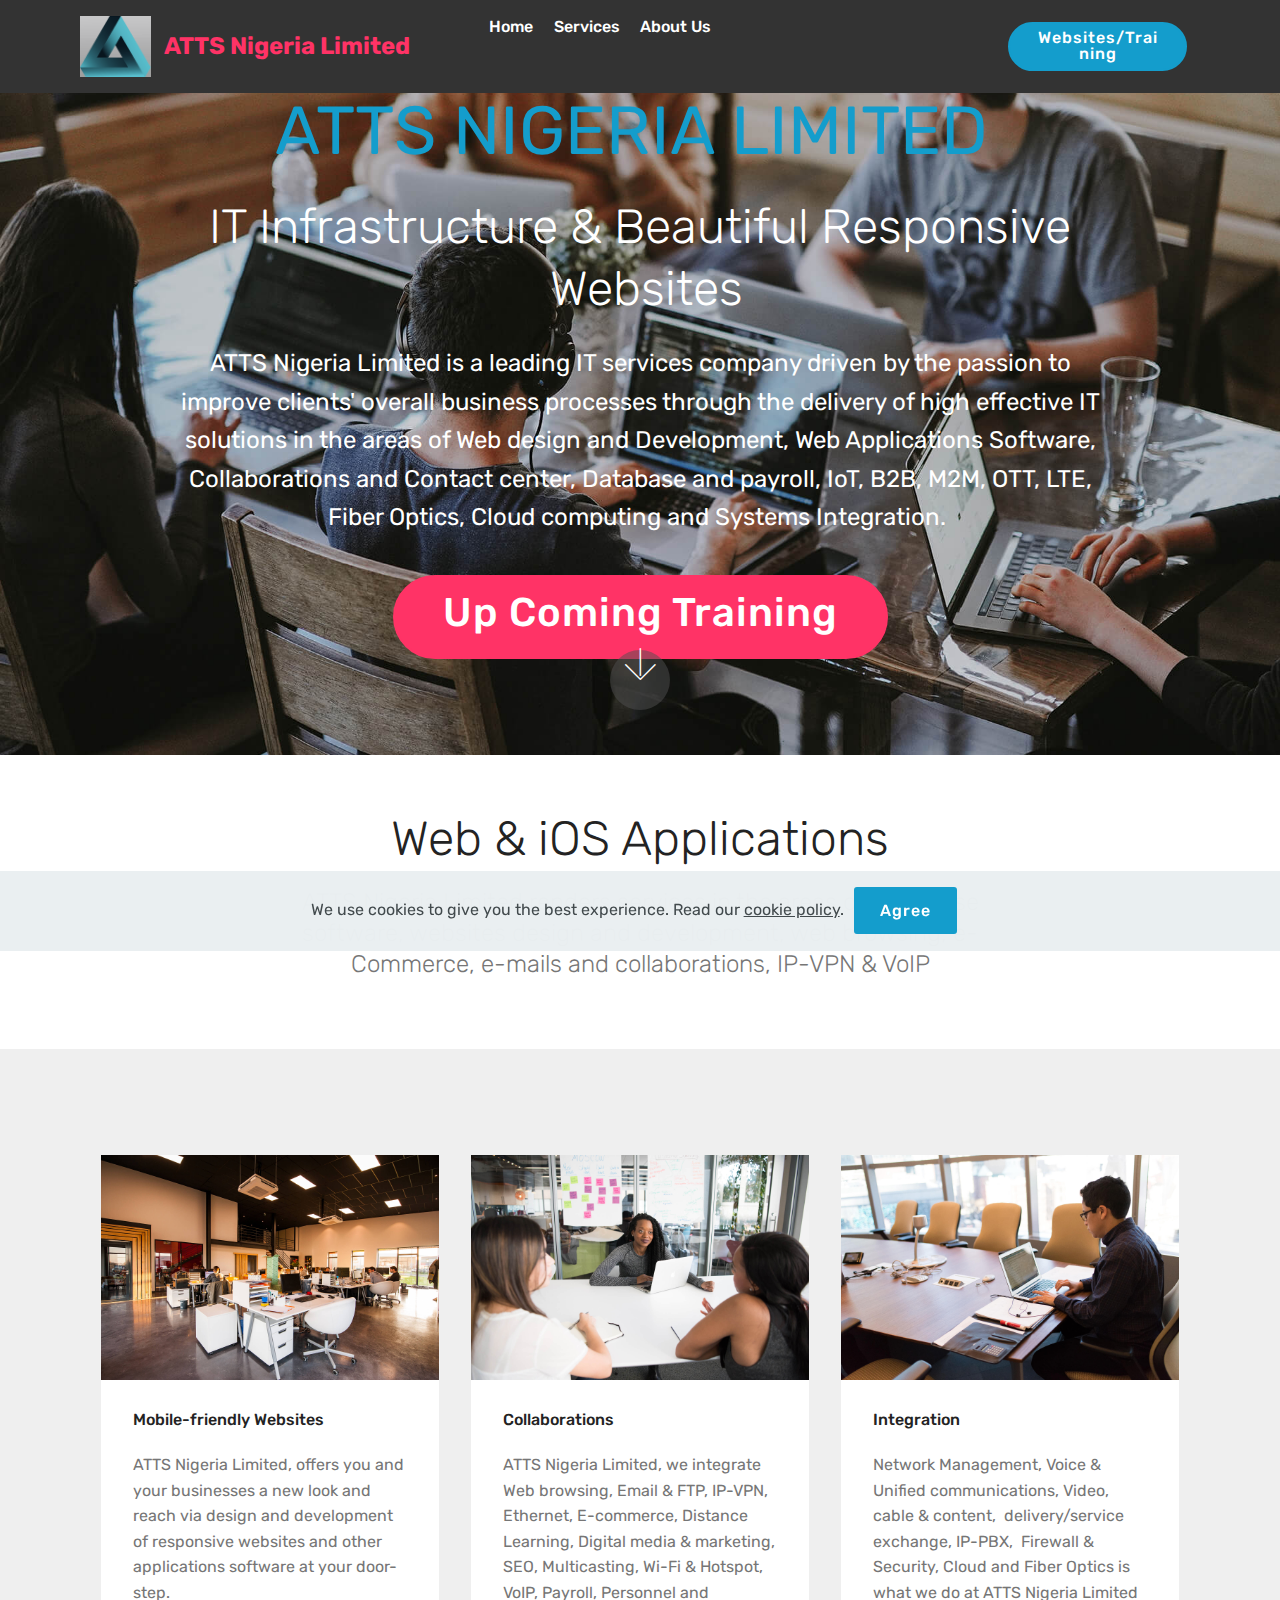
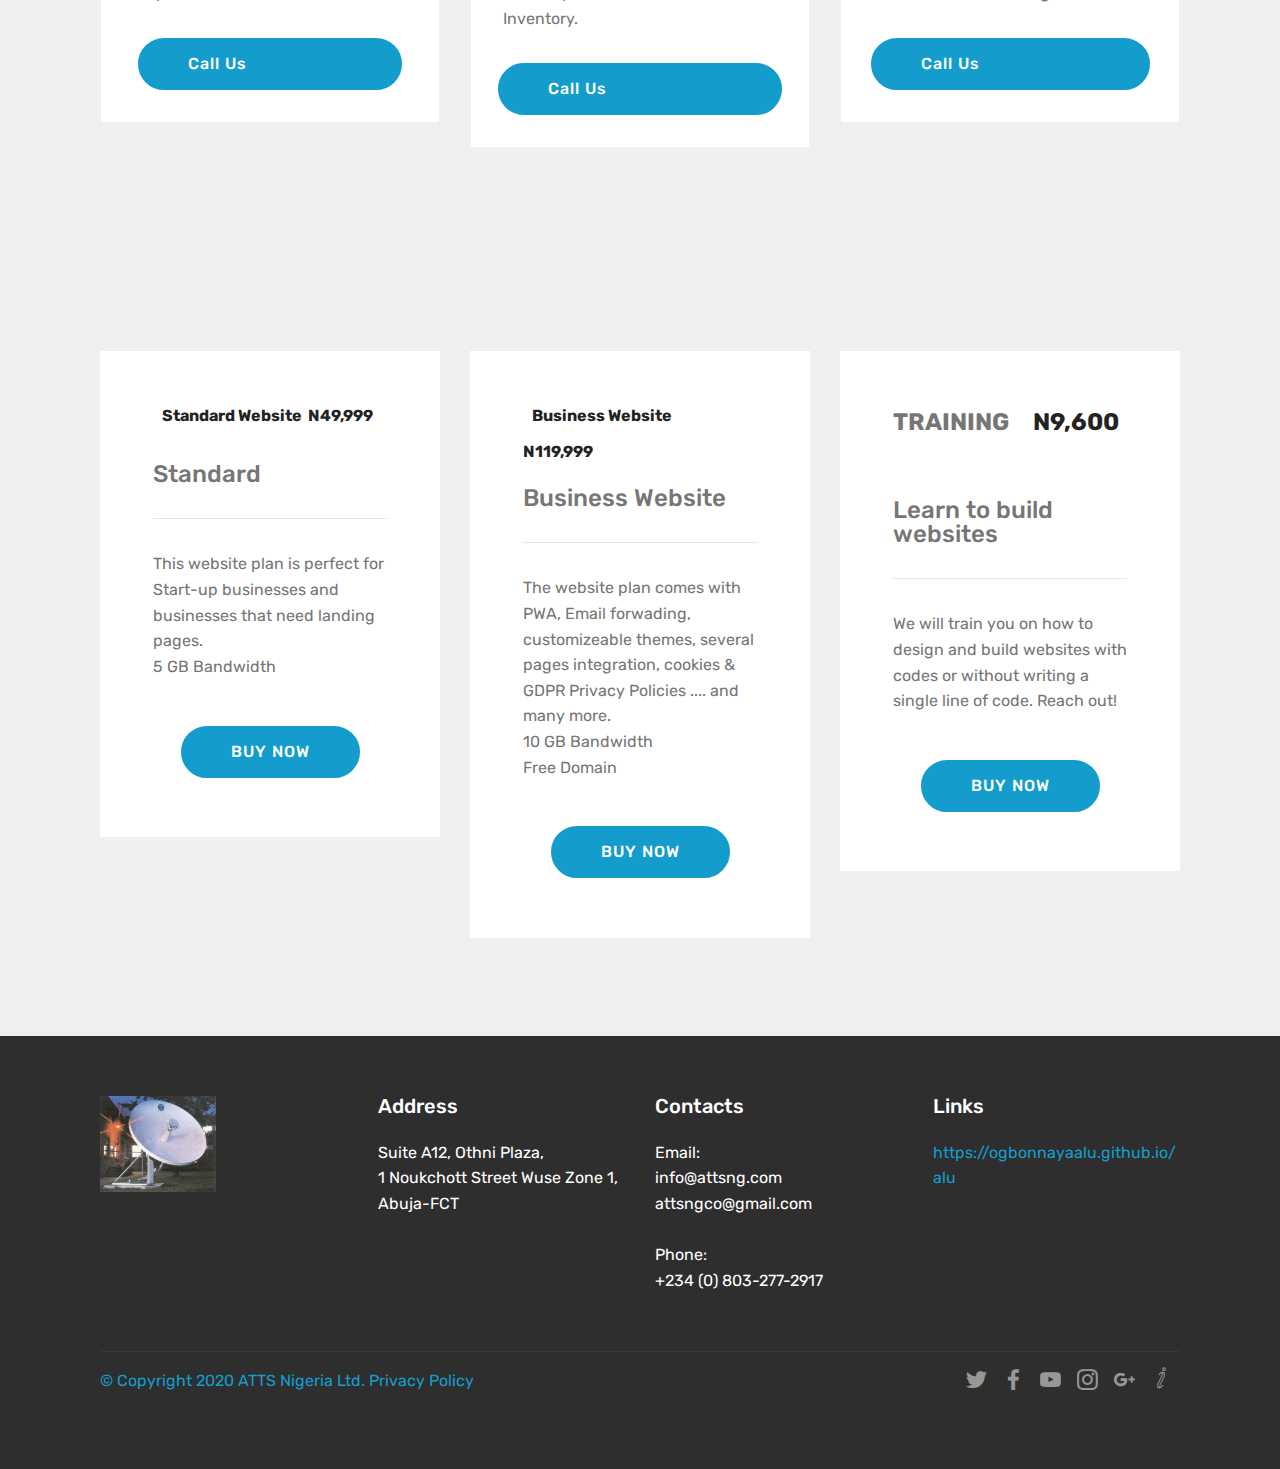
<file: index.html>
<!DOCTYPE html>
<html  >
<head>
  <!-- Site made with Mobirise Website Builder v4.11.6, https://mobirise.com -->
  <meta charset="UTF-8">
  <meta http-equiv="X-UA-Compatible" content="IE=edge">
  <meta name="generator" content="Mobirise v4.11.6, mobirise.com">
  <meta name="viewport" content="width=device-width, initial-scale=1, minimum-scale=1">
  <link rel="shortcut icon" href="assets/images/logo-1932539-640-148x127.png" type="image/x-icon">
  <meta name="description" content="Home Page">
  
  <title>Home</title>
  <link rel="stylesheet" href="assets/web/assets/mobirise-icons/mobirise-icons.css">
  <link rel="stylesheet" href="assets/bootstrap/css/bootstrap.min.css">
  <link rel="stylesheet" href="assets/bootstrap/css/bootstrap-grid.min.css">
  <link rel="stylesheet" href="assets/bootstrap/css/bootstrap-reboot.min.css">
  <link rel="stylesheet" href="assets/web/assets/gdpr-plugin/gdpr-styles.css">
  <link rel="stylesheet" href="assets/tether/tether.min.css">
  <link rel="stylesheet" href="assets/dropdown/css/style.css">
  <link rel="stylesheet" href="assets/socicon/css/styles.css">
  <link rel="stylesheet" href="assets/theme/css/style.css">
  <link rel="preload" as="style" href="assets/mobirise/css/mbr-additional.css"><link rel="stylesheet" href="assets/mobirise/css/mbr-additional.css" type="text/css">
  
  
  
</head>
<body>

<!-- Analytics -->
<!-- Global site tag (gtag.js) - Google Analytics -->
<script async src="https://www.googletagmanager.com/gtag/js?id=UA-150939658-1"></script>
<script>
  window.dataLayer = window.dataLayer || [];
  function gtag(){dataLayer.push(arguments);}
  gtag('js', new Date());

  gtag('config', 'UA-150939658-1');
</script>

<!-- /Analytics -->


  <section class="menu cid-rGjOuyRYUo" once="menu" id="menu1-3n">

    

    <nav class="navbar navbar-expand beta-menu navbar-dropdown align-items-center navbar-fixed-top navbar-toggleable-sm">
        <button class="navbar-toggler navbar-toggler-right" type="button" data-toggle="collapse" data-target="#navbarSupportedContent" aria-controls="navbarSupportedContent" aria-expanded="false" aria-label="Toggle navigation">
            <div class="hamburger">
                <span></span>
                <span></span>
                <span></span>
                <span></span>
            </div>
        </button>
        <div class="menu-logo">
            <div class="navbar-brand">
                <span class="navbar-logo">
                    
                         <img src="assets/images/logo-1932539-640-148x127.png" alt="Mobirise" title="" style="height: 3.8rem;">
                    
                </span>
                <span class="navbar-caption-wrap"><a class="navbar-caption text-secondary display-5" href="index.html#pricing-tables3-3o">ATTS Nigeria Limited</a></span>
            </div>
        </div>
        <div class="collapse navbar-collapse" id="navbarSupportedContent">
            <ul class="navbar-nav nav-dropdown" data-app-modern-menu="true"><li class="nav-item">
                    <a class="nav-link link text-white display-4" href="https://mobirise.co">
                        </a>
                </li><li class="nav-item"><a class="nav-link link text-white display-4" href="index.html#header2-1">Home</a></li><li class="nav-item"><a class="nav-link link text-white display-4" href="Services.html#content2-3a">Services</a></li><li class="nav-item"><a class="nav-link link text-white display-4" href="About Us.html#content3-3g">About Us</a></li><li class="nav-item"><a class="nav-link link text-white display-4" href="About Us.html#content3-3g">&nbsp; &nbsp; &nbsp; &nbsp; &nbsp; &nbsp; &nbsp; &nbsp; &nbsp; &nbsp; &nbsp; &nbsp; &nbsp; &nbsp; &nbsp; &nbsp; &nbsp; &nbsp; &nbsp; &nbsp; &nbsp; &nbsp; &nbsp; &nbsp; &nbsp; &nbsp; &nbsp; &nbsp; &nbsp; &nbsp;&nbsp;</a></li>
                <li class="nav-item"><a class="nav-link link text-white display-4" href="About Us.html#content3-3g">&nbsp; &nbsp; &nbsp; &nbsp; &nbsp; &nbsp; &nbsp; &nbsp; &nbsp;&nbsp;</a></li></ul>
            <div class="navbar-buttons mbr-section-btn"><a class="btn btn-sm btn-primary display-4" href="index.html#pricing-tables3-3o">Websites/Training</a></div>
        </div>
    </nav>
</section>

<section class="engine"><a href="https://mobirise.info/e">how to make a site</a></section><section class="cid-qTkA127IK8" id="header2-1">

    

    

    <div class="container align-center">
        <div class="row justify-content-md-center">
            <div class="mbr-white col-md-10">
                <h1 class="mbr-section-title mbr-bold pb-3 mbr-fonts-style display-1"><a href="About Us.html#content3-3g">
                    ATTS NIGERIA LIMITED&nbsp;</a></h1>
                <h3 class="mbr-section-subtitle align-center mbr-light pb-3 mbr-fonts-style display-2">IT Infrastructure &amp; Beautiful Responsive &nbsp;Websites
                </h3>
                <p class="mbr-text pb-3 mbr-fonts-style display-5">ATTS Nigeria Limited is a leading IT services company driven by the passion to improve clients' overall business processes through the delivery of high effective IT solutions in the areas of Web design and Development, Web Applications Software, Collaborations and Contact center, Database and payroll, IoT, B2B, M2M, OTT, LTE, Fiber Optics, Cloud computing and Systems Integration.&nbsp;</p>
                <div class="mbr-section-btn"><a class="btn btn-md btn-secondary display-4" href="index.html#pricing-tables3-3o" target="_blank"><h1>Up Coming Training</h1><h1></h1></a></div>
            </div>
        </div>
    </div>
    <div class="mbr-arrow hidden-sm-down" aria-hidden="true">
        <a href="#next">
            <i class="mbri-down mbr-iconfont"></i>
        </a>
    </div>
</section>

<section class="mbr-section content4 cid-rFVJiTWOlU" id="content4-e">

    

    <div class="container">
        <div class="media-container-row">
            <div class="title col-12 col-md-8">
                <h2 class="align-center pb-3 mbr-fonts-style display-2">
                    Web &amp; iOS Applications</h2>
                <h3 class="mbr-section-subtitle align-center mbr-light mbr-fonts-style display-5">ATTS Nigeria Limited renders services in the areas of enterprise software, websites design and development, web browsing, e-Commerce, e-mails and collaborations, IP-VPN &amp; VoIP</h3>
                
            </div>
        </div>
    </div>
</section>

<section class="features3 cid-rFVJ9f5NDx" id="features3-d">

    

    
    <div class="container">
        <div class="media-container-row">
            <div class="card p-3 col-12 col-md-6 col-lg-4">
                <div class="card-wrapper">
                    <div class="card-img">
                        <img src="assets/images/background1.jpg" alt="Mobirise">
                    </div>
                    <div class="card-box">
                        <h4 class="card-title mbr-fonts-style display-7">Mobile-friendly Websites</h4>
                        <p class="mbr-text mbr-fonts-style display-7">ATTS Nigeria Limited, offers you and your businesses a new look and reach via design and development of responsive websites and other applications software at your door-step.</p>
                    </div>
                    <div class="mbr-section-btn text-center"><a href="index.html#footer1-1i" class="btn btn-primary display-4">Call Us &nbsp; &nbsp; &nbsp; &nbsp; &nbsp; &nbsp; &nbsp; &nbsp; &nbsp; &nbsp;&nbsp;</a></div>
                </div>
            </div>

            <div class="card p-3 col-12 col-md-6 col-lg-4">
                <div class="card-wrapper">
                    <div class="card-img">
                        <img src="assets/images/background2.jpg" alt="Mobirise">
                    </div>
                    <div class="card-box">
                        <h4 class="card-title mbr-fonts-style display-7">
                            Collaborations</h4>
                        <p class="mbr-text mbr-fonts-style display-7">ATTS Nigeria Limited, we integrate Web browsing, Email &amp; FTP, IP-VPN, Ethernet, E-commerce, Distance Learning, Digital media &amp; marketing, SEO, Multicasting, Wi-Fi &amp; Hotspot, VoIP, Payroll, Personnel and Inventory.</p>
                    </div>
                    <div class="mbr-section-btn text-center"><a href="index.html#footer1-1i" class="btn btn-primary display-4">Call Us &nbsp; &nbsp; &nbsp; &nbsp; &nbsp; &nbsp; &nbsp; &nbsp; &nbsp; &nbsp; &nbsp; &nbsp;&nbsp;</a></div>
                </div>
            </div>

            <div class="card p-3 col-12 col-md-6 col-lg-4">
                <div class="card-wrapper">
                    <div class="card-img">
                        <img src="assets/images/background3.jpg" alt="Mobirise">
                    </div>
                    <div class="card-box">
                        <h4 class="card-title mbr-fonts-style display-7">
                            Integration</h4>
                        <p class="mbr-text mbr-fonts-style display-7">Network Management, Voice &amp; Unified communications, Video, cable &amp; content, &nbsp;delivery/service exchange, IP-PBX, &nbsp;Firewall &amp; Security, Cloud and Fiber Optics is what we do at ATTS Nigeria Limited</p>
                    </div>
                    <div class="mbr-section-btn text-center"><a href="index.html#footer1-1i" class="btn btn-primary display-4">Call Us &nbsp; &nbsp; &nbsp; &nbsp; &nbsp; &nbsp; &nbsp; &nbsp; &nbsp; &nbsp; &nbsp; &nbsp;</a></div>
                </div>
            </div>

            
        </div>
    </div>
</section>

<section class="pricing-table3 cid-rGk8hjmfCg" id="pricing-tables3-3o">

    

    
    <div class="container">
        <div class="media-container-row">
            <div class=" col-12 col-lg-4 col-md-6 my-2">
                <div class="pricing">
                    <div class="plan-header">
                        <div class="plan-price">
                            <span class="price-value mbr-fonts-style display-5">&nbsp;</span>
                            <span class="price-figure mbr-fonts-style display-7">Standard Website &nbsp;N49,999</span>
                            <h3 class="plan-title mbr-fonts-style display-5">
                                Standard</h3>
                            <hr>
                        </div>
                    </div>
                    <div class="plan-body">
                        <p class="mbr-text mbr-fonts-style display-7">This website plan is perfect for Start-up businesses and businesses that need landing pages.
<br>5 GB Bandwidth</p>
                        <div class="mbr-section-btn pt-4 text-center"><a href="https://paystack.com/pay/4lxe6a9zmz" class="btn btn-primary display-4" target="_blank">BUY NOW</a></div>
                    </div>
                </div>
            </div>

            <div class="col-12 col-lg-4 col-md-6 my-2">
                <div class="pricing">
                    <div class="plan-header">
                        <div class="plan-price">
                            <span class="price-value mbr-fonts-style display-5">&nbsp;</span>
                            <span class="price-figure mbr-fonts-style display-7">Business Website<br>N119,999</span>
                            <h3 class="plan-title mbr-fonts-style display-5">
                                Business Website</h3>
                            <hr>
                        </div>
                    </div>
                    <div class="plan-body">
                        <p class="mbr-text mbr-fonts-style display-7">The website plan comes with PWA, Email forwading, customizeable themes, several pages integration, cookies &amp; GDPR Privacy Policies .... and  many more.
<br>10 GB Bandwidth
<br>Free Domain</p>
                        <div class="mbr-section-btn pt-4 text-center"><a href="https://paystack.com/pay/8jrd2qkcia" class="btn btn-primary display-4" target="_blank">BUY NOW</a></div>
                    </div>
                </div>
            </div>

            <div class="col-12 col-lg-4 col-md-6 my-2">
                <div class="pricing">
                    <div class="plan-header">
                        <div class="plan-price">
                            <span class="price-value mbr-fonts-style display-5">TRAINING</span>
                            <span class="price-figure mbr-fonts-style display-5">&nbsp; &nbsp; N9,600 &nbsp; &nbsp; &nbsp; &nbsp; &nbsp; &nbsp; &nbsp; &nbsp; &nbsp; &nbsp; &nbsp; &nbsp;</span>
                            <h3 class="plan-title mbr-fonts-style display-5">Learn to build websites</h3>
                            <hr>
                        </div>
                    </div>
                    <div class="plan-body ">
                        <p class="mbr-text mbr-fonts-style display-7">We will train you on how to design and build websites with codes or without writing a single line of code. Reach out!</p>
                        <div class="mbr-section-btn pt-4 text-center"><a href="https://paystack.com/pay/2m5qjbgf2v" class="btn btn-primary display-4" target="_blank">BUY NOW</a></div>
                    </div>
                </div>
            </div>

        </div>
    </div>
</section>

<section class="cid-rFYk2vrhqy" id="footer1-1i">

    

    

    <div class="container">
        <div class="media-container-row content text-white">
            <div class="col-12 col-md-3">
                <div class="media-wrap">
                    
                        <img src="assets/images/atts-422x349.jpg" alt="ATTS" title="">
                    
                </div>
            </div>
            <div class="col-12 col-md-3 mbr-fonts-style display-7">
                <h5 class="pb-3">
                    Address
                </h5>
                <p class="mbr-text">Suite A12, Othni Plaza, <br>1 Noukchott Street Wuse Zone 1, Abuja-FCT</p>
            </div>
            <div class="col-12 col-md-3 mbr-fonts-style display-7">
                <h5 class="pb-3">
                    Contacts
                </h5>
                <p class="mbr-text">
                    Email:<br>info@attsng.com<br>attsngco@gmail.com<br><br>Phone:<br>+234 (0) 803-277-2917<br><br></p>
            </div>
            <div class="col-12 col-md-3 mbr-fonts-style display-7">
                <h5 class="pb-3">
                    Links
                </h5>
                <p class="mbr-text"><a href="https://ogbonnayaalu.github.io/alu" target="_blank">https://ogbonnayaalu.github.io/alu</a></p>
            </div>
        </div>
        <div class="footer-lower">
            <div class="media-container-row">
                <div class="col-sm-12">
                    <hr>
                </div>
            </div>
            <div class="media-container-row mbr-white">
                <div class="col-sm-6 copyright">
                    <p class="mbr-text mbr-fonts-style display-7"><a href="attsng.com  Privacy.html#content4-38" target="_blank">
                        © Copyright 2020 ATTS Nigeria Ltd. Privacy Policy</a></p>
                </div>
                <div class="col-md-6">
                    <div class="social-list align-right">
                        <div class="soc-item">
                            <a href="https://twitter.com/ogbonnayaalu" target="_blank">
                                <span class="mbr-iconfont mbr-iconfont-social socicon-twitter socicon"></span>
                            </a>
                        </div>
                        <div class="soc-item">
                            <a href="https://www.facebook.com/ATTSNIGERIA" target="_blank">
                                <span class="mbr-iconfont mbr-iconfont-social socicon-facebook socicon"></span>
                            </a>
                        </div>
                        <div class="soc-item">
                            <a href="https://www.youtube.com/channel/UCH3JkVZpccFSbNBHezUhlCg?view_as=subscriber" target="_blank">
                                <span class="mbr-iconfont mbr-iconfont-social socicon-youtube socicon"></span>
                            </a>
                        </div>
                        <div class="soc-item">
                            <a href="https://instagram.com/ogbonnayaalu" target="_blank">
                                <span class="mbr-iconfont mbr-iconfont-social socicon-instagram socicon"></span>
                            </a>
                        </div>
                        <div class="soc-item">
                            <a href="https://plus.google.com/ogbonnayaalu" target="_blank">
                                <span class="mbr-iconfont mbr-iconfont-social socicon-googleplus socicon"></span>
                            </a>
                        </div>
                        <div class="soc-item">
                            
                                <a href="index.html#header2-1"><span class="mbr-iconfont mbr-iconfont-social mbri-italic"></span></a>
                            
                        </div>
                    </div>
                </div>
            </div>
        </div>
    </div>
</section>


  <script src="assets/web/assets/jquery/jquery.min.js"></script>
  <script src="assets/popper/popper.min.js"></script>
  <script src="assets/bootstrap/js/bootstrap.min.js"></script>
  <script src="assets/tether/tether.min.js"></script>
  <script src="assets/web/assets/cookies-alert-plugin/cookies-alert-core.js"></script>
  <script src="assets/web/assets/cookies-alert-plugin/cookies-alert-script.js"></script>
  <script src="assets/smoothscroll/smooth-scroll.js"></script>
  <script src="assets/dropdown/js/nav-dropdown.js"></script>
  <script src="assets/dropdown/js/navbar-dropdown.js"></script>
  <script src="assets/touchswipe/jquery.touch-swipe.min.js"></script>
  <script src="assets/theme/js/script.js"></script>
  
  
<input name="cookieData" type="hidden" data-cookie-customDialogSelector='null' data-cookie-colorText='#424a4d' data-cookie-colorBg='rgba(234, 239, 241, 0.99)' data-cookie-textButton='Agree' data-cookie-colorButton='' data-cookie-colorLink='#424a4d' data-cookie-underlineLink='true' data-cookie-text="We use cookies to give you the best experience. Read our <a href='privacy.html'>cookie policy</a>.">
  <!--Start of Tawk.to Script-->
<script type="text/javascript">
var Tawk_API=Tawk_API||{}, Tawk_LoadStart=new Date();
(function(){
var s1=document.createElement("script"),s0=document.getElementsByTagName("script")[0];
s1.async=true;
s1.src='https://embed.tawk.to/5db65d47e4c2fa4b6bd8b1e5/default';
s1.charset='UTF-8';
s1.setAttribute('crossorigin','*');
s0.parentNode.insertBefore(s1,s0);
})();
</script>
<!--End of Tawk.to Script-->

  </body>
</html>
</file>
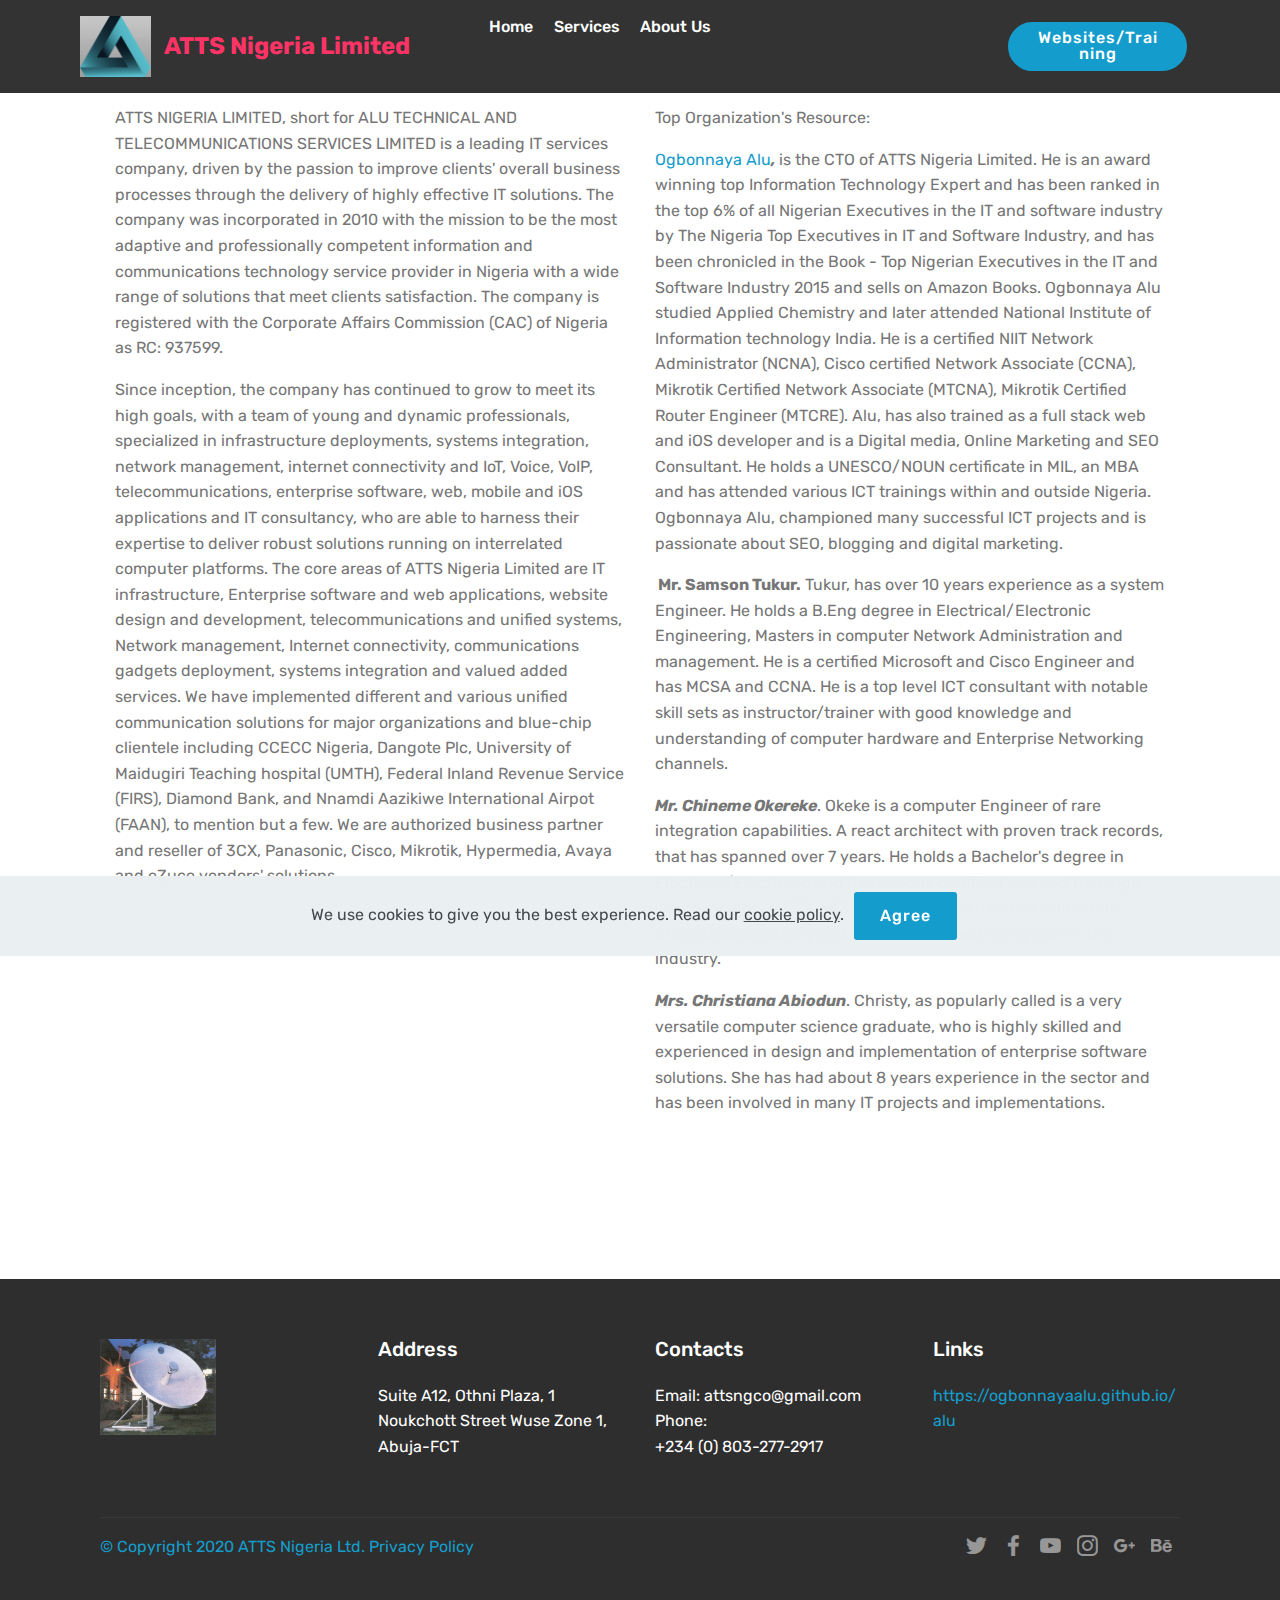
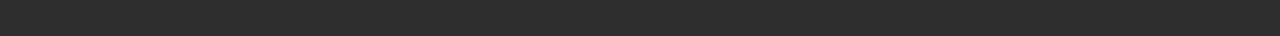
<file: About Us.html>
<!DOCTYPE html>
<html  >
<head>
  <!-- Site made with Mobirise Website Builder v4.11.6, https://mobirise.com -->
  <meta charset="UTF-8">
  <meta http-equiv="X-UA-Compatible" content="IE=edge">
  <meta name="generator" content="Mobirise v4.11.6, mobirise.com">
  <meta name="viewport" content="width=device-width, initial-scale=1, minimum-scale=1">
  <link rel="shortcut icon" href="assets/images/logo-1932539-640-148x127.png" type="image/x-icon">
  <meta name="description" content="About Us">
  
  <title>About Us</title>
  <link rel="stylesheet" href="assets/bootstrap/css/bootstrap.min.css">
  <link rel="stylesheet" href="assets/bootstrap/css/bootstrap-grid.min.css">
  <link rel="stylesheet" href="assets/bootstrap/css/bootstrap-reboot.min.css">
  <link rel="stylesheet" href="assets/socicon/css/styles.css">
  <link rel="stylesheet" href="assets/web/assets/gdpr-plugin/gdpr-styles.css">
  <link rel="stylesheet" href="assets/dropdown/css/style.css">
  <link rel="stylesheet" href="assets/tether/tether.min.css">
  <link rel="stylesheet" href="assets/theme/css/style.css">
  <link rel="preload" as="style" href="assets/mobirise/css/mbr-additional.css"><link rel="stylesheet" href="assets/mobirise/css/mbr-additional.css" type="text/css">
  
  
  
</head>
<body>

<!-- Analytics -->
<!-- Global site tag (gtag.js) - Google Analytics -->
<script async src="https://www.googletagmanager.com/gtag/js?id=UA-150939658-1"></script>
<script>
  window.dataLayer = window.dataLayer || [];
  function gtag(){dataLayer.push(arguments);}
  gtag('js', new Date());

  gtag('config', 'UA-150939658-1');
</script>

<!-- /Analytics -->


  <section class="mbr-section article content3 cid-rFZjPPaimc" id="content3-3g">
      
     

    <div class="container">
        <div class="media-container-row">
            <div class="row col-12 col-md-12">
                <div class="col-12 mbr-text mbr-fonts-style col-md-6 display-7">
                     <p>ATTS NIGERIA LIMITED, short for ALU TECHNICAL AND TELECOMMUNICATIONS SERVICES LIMITED is a leading IT services company, driven by the passion to improve clients' overall business processes through the delivery of highly effective IT solutions. The company was incorporated in 2010 with the mission to be the most adaptive and professionally competent information and communications technology service provider in Nigeria with a wide range of solutions that meet clients satisfaction. The company is registered with the Corporate Affairs Commission (CAC) of Nigeria as RC: 937599.</p><p>Since inception, the company has continued to grow to meet its high goals, with a team of young and dynamic professionals, specialized in infrastructure deployments, systems integration, network management, internet connectivity and IoT, Voice, VoIP, telecommunications, enterprise software, web, mobile and iOS applications and IT consultancy, who are able to harness their expertise to deliver robust solutions running on interrelated computer platforms. The core areas of ATTS Nigeria Limited are IT infrastructure, Enterprise software and web applications, website design and development, telecommunications and unified systems, Network management, Internet connectivity, communications gadgets deployment, systems integration and valued added services. We have implemented different and various unified communication solutions for major organizations and blue-chip clientele including CCECC Nigeria, Dangote Plc, University of Maidugiri Teaching hospital (UMTH), Federal Inland Revenue Service (FIRS), Diamond Bank, and Nnamdi Aazikiwe International Airpot (FAAN), to mention but a few. We are authorized business partner and reseller of 3CX, Panasonic, Cisco, Mikrotik, Hypermedia, Avaya and eZuce vendors' solutions.</p><p><br></p><p><br></p>
                </div>
                <div class="col-12 mbr-text mbr-fonts-style display-7 col-md-6">
                     <p>Top Organization's Resource:&nbsp;</p><p><em><strong><i><a href="https://ogbonnayaalu.github.io/alu" target="_blank">Ogbonnaya Alu</a></i>,&nbsp;</strong></em><span style="font-size: 1rem;">is the CTO of ATTS Nigeria Limited. He is an award winning top Information Technology Expert and has been ranked in the top 6% of all Nigerian Executives in the IT and software industry by The Nigeria Top Executives in IT and Software Industry, and has been chronicled in the Book - Top Nigerian Executives in the IT and Software Industry 2015 and sells on Amazon Books. Ogbonnaya Alu studied Applied Chemistry and later attended National Institute of Information technology India. He is a certified NIIT Network Administrator (NCNA), Cisco certified Network Associate (CCNA), Mikrotik Certified Network Associate (MTCNA), Mikrotik Certified Router Engineer (MTCRE). Alu, has also trained as a full stack web and iOS developer and is a Digital media, Online Marketing and SEO Consultant. He holds a UNESCO/NOUN certificate in MIL, an MBA and has attended various ICT trainings within and outside Nigeria. Ogbonnaya Alu, championed many successful ICT projects and is passionate about SEO, blogging and digital marketing.</span></p><p><strong>&nbsp;Mr. Samson Tukur.</strong> Tukur, has over 10 years experience as a system Engineer. He holds a B.Eng degree in Electrical/Electronic Engineering, Masters in computer Network Administration and management. He is a certified Microsoft and Cisco Engineer and has MCSA and CCNA. He is a top level ICT consultant with notable skill sets as instructor/trainer with good knowledge and understanding of computer hardware and Enterprise Networking channels.</p><p><em><strong>Mr. Chineme Okereke</strong></em>. Okeke is a computer Engineer of rare integration capabilities. A react architect with proven track records, that has spanned over 7 years. He holds a Bachelor's degree in Electrical/Electronic and has various certifications and trainings which include, MCTS, MCP, TS, etc. He has handled numerous projects successfully and is currently a fast rising icon in the industry.</p><p><strong><em>Mrs. Christiana Abiodun</em></strong>. Christy, as popularly called is a very versatile computer science graduate, who is highly skilled and experienced in design and implementation of enterprise software solutions. She has had about 8 years experience in the sector and has been involved in many IT projects and implementations.</p><p><br></p>
                </div>
                
            </div>
        </div>
    </div>
</section>

<section class="engine"><a href="https://mobirise.info/y">free html website templates</a></section><section class="cid-rG2Orqk1MJ" id="footer1-3i">

    

    

    <div class="container">
        <div class="media-container-row content text-white">
            <div class="col-12 col-md-3">
                <div class="media-wrap">
                    
                        <img src="assets/images/atts-422x349.jpg" alt="ATTS" title="">
                    
                </div>
            </div>
            <div class="col-12 col-md-3 mbr-fonts-style display-7">
                <h5 class="pb-3">
                    Address
                </h5>
                <p class="mbr-text">Suite A12, Othni Plaza,
1 Noukchott Street Wuse Zone 1, Abuja-FCT</p>
            </div>
            <div class="col-12 col-md-3 mbr-fonts-style display-7">
                <h5 class="pb-3">
                    Contacts
                </h5>
                <p class="mbr-text">
                    Email: attsngco@gmail.com
                           
                    <br>Phone:<br>+234 (0) 803-277-2917<br><br></p>
            </div>
            <div class="col-12 col-md-3 mbr-fonts-style display-7">
                <h5 class="pb-3">
                    Links
                </h5>
                <p class="mbr-text"><a href="https://ogbonnayaalu.github.io/alu" target="_blank">https://ogbonnayaalu.github.io/alu</a></p>
            </div>
        </div>
        <div class="footer-lower">
            <div class="media-container-row">
                <div class="col-sm-12">
                    <hr>
                </div>
            </div>
            <div class="media-container-row mbr-white">
                <div class="col-sm-6 copyright">
                    <p class="mbr-text mbr-fonts-style display-7"><a href="attsng.com  Privacy.html#footer1-3k" target="_blank">
                        © Copyright 2020 ATTS Nigeria Ltd.  Privacy Policy</a></p>
                </div>
                <div class="col-md-6">
                    <div class="social-list align-right">
                        <div class="soc-item">
                            <a href="https://twitter.com/ogbonnayaalu" target="_blank">
                                <span class="mbr-iconfont mbr-iconfont-social socicon-twitter socicon"></span>
                            </a>
                        </div>
                        <div class="soc-item">
                            <a href="https://www.facebook.com/ATTSNIGERIA" target="_blank">
                                <span class="mbr-iconfont mbr-iconfont-social socicon-facebook socicon"></span>
                            </a>
                        </div>
                        <div class="soc-item">
                            <a href="https://www.youtube.com/channel/UCH3JkVZpccFSbNBHezUhlCg?view_as=subscriber" target="_blank">
                                <span class="mbr-iconfont mbr-iconfont-social socicon-youtube socicon"></span>
                            </a>
                        </div>
                        <div class="soc-item">
                            <a href="https://instagram.com/ogbonnayaalu" target="_blank">
                                <span class="mbr-iconfont mbr-iconfont-social socicon-instagram socicon"></span>
                            </a>
                        </div>
                        <div class="soc-item">
                            <a href="https://plus.google.com/ogbonnayaalu" target="_blank">
                                <span class="mbr-iconfont mbr-iconfont-social socicon-googleplus socicon"></span>
                            </a>
                        </div>
                        <div class="soc-item">
                            
                                <a href="index.html#header2-1"><span class="mbr-iconfont mbr-iconfont-social socicon-behance socicon"></span></a>
                            
                        </div>
                    </div>
                </div>
            </div>
        </div>
    </div>
</section>

<section class="menu cid-rGjOuyRYUo" once="menu" id="menu1-3n">

    

    <nav class="navbar navbar-expand beta-menu navbar-dropdown align-items-center navbar-fixed-top navbar-toggleable-sm">
        <button class="navbar-toggler navbar-toggler-right" type="button" data-toggle="collapse" data-target="#navbarSupportedContent" aria-controls="navbarSupportedContent" aria-expanded="false" aria-label="Toggle navigation">
            <div class="hamburger">
                <span></span>
                <span></span>
                <span></span>
                <span></span>
            </div>
        </button>
        <div class="menu-logo">
            <div class="navbar-brand">
                <span class="navbar-logo">
                    
                         <img src="assets/images/logo-1932539-640-148x127.png" alt="Mobirise" title="" style="height: 3.8rem;">
                    
                </span>
                <span class="navbar-caption-wrap"><a class="navbar-caption text-secondary display-5" href="index.html#pricing-tables3-3o">ATTS Nigeria Limited</a></span>
            </div>
        </div>
        <div class="collapse navbar-collapse" id="navbarSupportedContent">
            <ul class="navbar-nav nav-dropdown" data-app-modern-menu="true"><li class="nav-item">
                    <a class="nav-link link text-white display-4" href="https://mobirise.co">
                        </a>
                </li><li class="nav-item"><a class="nav-link link text-white display-4" href="index.html#header2-1">Home</a></li><li class="nav-item"><a class="nav-link link text-white display-4" href="Services.html#content2-3a">Services</a></li><li class="nav-item"><a class="nav-link link text-white display-4" href="About Us.html#content3-3g">About Us</a></li><li class="nav-item"><a class="nav-link link text-white display-4" href="About Us.html#content3-3g">&nbsp; &nbsp; &nbsp; &nbsp; &nbsp; &nbsp; &nbsp; &nbsp; &nbsp; &nbsp; &nbsp; &nbsp; &nbsp; &nbsp; &nbsp; &nbsp; &nbsp; &nbsp; &nbsp; &nbsp; &nbsp; &nbsp; &nbsp; &nbsp; &nbsp; &nbsp; &nbsp; &nbsp; &nbsp; &nbsp;&nbsp;</a></li>
                <li class="nav-item"><a class="nav-link link text-white display-4" href="About Us.html#content3-3g">&nbsp; &nbsp; &nbsp; &nbsp; &nbsp; &nbsp; &nbsp; &nbsp; &nbsp;&nbsp;</a></li></ul>
            <div class="navbar-buttons mbr-section-btn"><a class="btn btn-sm btn-primary display-4" href="index.html#pricing-tables3-3o">Websites/Training</a></div>
        </div>
    </nav>
</section>


  <script src="assets/web/assets/jquery/jquery.min.js"></script>
  <script src="assets/popper/popper.min.js"></script>
  <script src="assets/bootstrap/js/bootstrap.min.js"></script>
  <script src="assets/web/assets/cookies-alert-plugin/cookies-alert-core.js"></script>
  <script src="assets/web/assets/cookies-alert-plugin/cookies-alert-script.js"></script>
  <script src="assets/touchswipe/jquery.touch-swipe.min.js"></script>
  <script src="assets/smoothscroll/smooth-scroll.js"></script>
  <script src="assets/dropdown/js/nav-dropdown.js"></script>
  <script src="assets/dropdown/js/navbar-dropdown.js"></script>
  <script src="assets/tether/tether.min.js"></script>
  <script src="assets/theme/js/script.js"></script>
  
  
<input name="cookieData" type="hidden" data-cookie-customDialogSelector='null' data-cookie-colorText='#424a4d' data-cookie-colorBg='rgba(234, 239, 241, 0.99)' data-cookie-textButton='Agree' data-cookie-colorButton='' data-cookie-colorLink='#424a4d' data-cookie-underlineLink='true' data-cookie-text="We use cookies to give you the best experience. Read our <a href='privacy.html'>cookie policy</a>.">
  <!--Start of Tawk.to Script-->
<script type="text/javascript">
var Tawk_API=Tawk_API||{}, Tawk_LoadStart=new Date();
(function(){
var s1=document.createElement("script"),s0=document.getElementsByTagName("script")[0];
s1.async=true;
s1.src='https://embed.tawk.to/5db65d47e4c2fa4b6bd8b1e5/default';
s1.charset='UTF-8';
s1.setAttribute('crossorigin','*');
s0.parentNode.insertBefore(s1,s0);
})();
</script>
<!--End of Tawk.to Script-->

  </body>
</html>
</file>
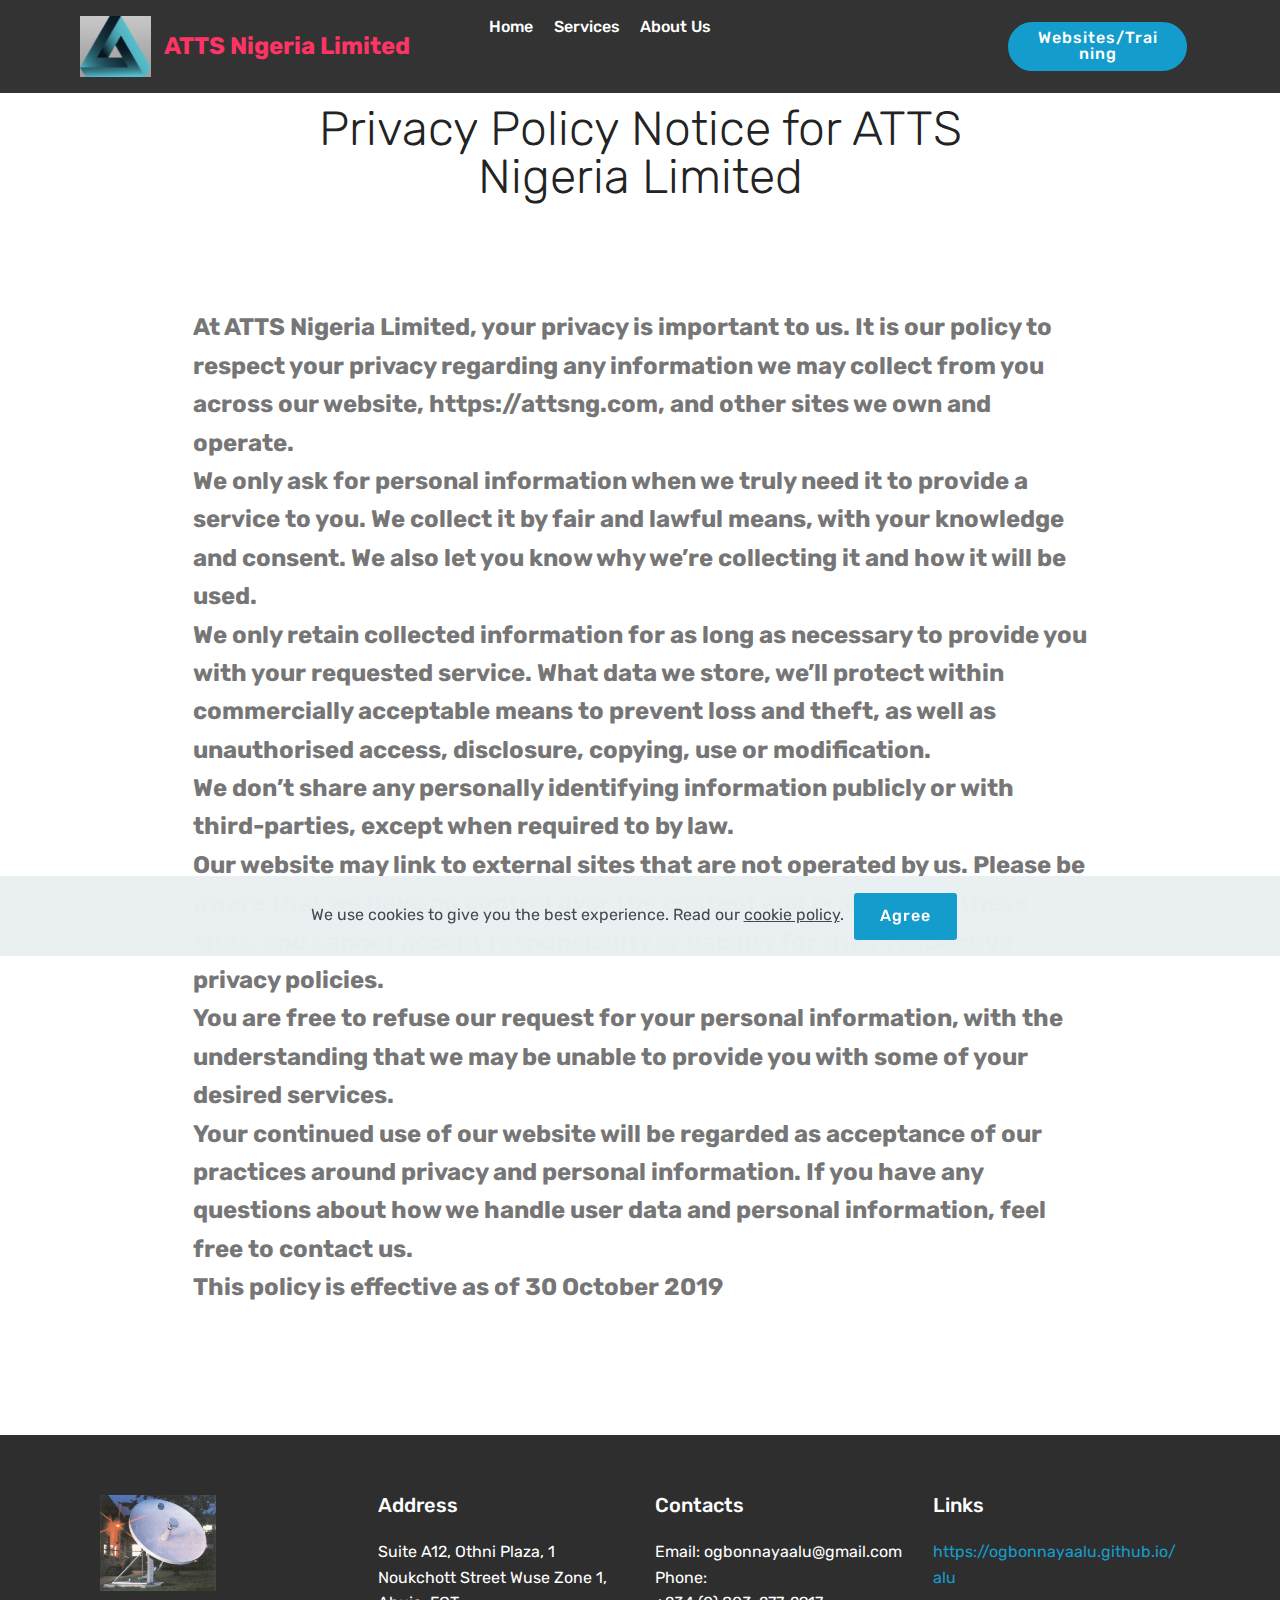
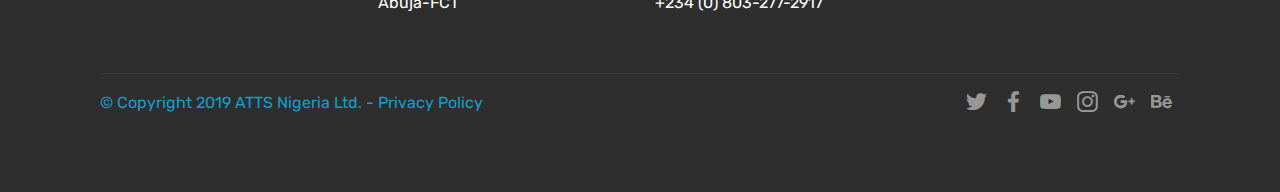
<file: attsng.com  Privacy.html>
<!DOCTYPE html>
<html  >
<head>
  <!-- Site made with Mobirise Website Builder v4.11.6, https://mobirise.com -->
  <meta charset="UTF-8">
  <meta http-equiv="X-UA-Compatible" content="IE=edge">
  <meta name="generator" content="Mobirise v4.11.6, mobirise.com">
  <meta name="viewport" content="width=device-width, initial-scale=1, minimum-scale=1">
  <link rel="shortcut icon" href="assets/images/logo-1932539-640-148x127.png" type="image/x-icon">
  <meta name="description" content="Privacy Policy for ATTS Nigeria Limited">
  
  <title>Privacy</title>
  <link rel="stylesheet" href="assets/bootstrap/css/bootstrap.min.css">
  <link rel="stylesheet" href="assets/bootstrap/css/bootstrap-grid.min.css">
  <link rel="stylesheet" href="assets/bootstrap/css/bootstrap-reboot.min.css">
  <link rel="stylesheet" href="assets/socicon/css/styles.css">
  <link rel="stylesheet" href="assets/web/assets/gdpr-plugin/gdpr-styles.css">
  <link rel="stylesheet" href="assets/dropdown/css/style.css">
  <link rel="stylesheet" href="assets/tether/tether.min.css">
  <link rel="stylesheet" href="assets/theme/css/style.css">
  <link rel="preload" as="style" href="assets/mobirise/css/mbr-additional.css"><link rel="stylesheet" href="assets/mobirise/css/mbr-additional.css" type="text/css">
  
  
  
</head>
<body>

<!-- Analytics -->
<!-- Global site tag (gtag.js) - Google Analytics -->
<script async src="https://www.googletagmanager.com/gtag/js?id=UA-150939658-1"></script>
<script>
  window.dataLayer = window.dataLayer || [];
  function gtag(){dataLayer.push(arguments);}
  gtag('js', new Date());

  gtag('config', 'UA-150939658-1');
</script>

<!-- /Analytics -->


  <section class="mbr-section content4 cid-rFZ9Ct6pzV" id="content4-38">

    

    <div class="container">
        <div class="media-container-row">
            <div class="title col-12 col-md-8">
                <h2 class="align-center pb-3 mbr-fonts-style display-2">
                    Privacy Policy Notice for ATTS Nigeria Limited</h2>
                <h3 class="mbr-section-subtitle align-center mbr-light mbr-fonts-style display-5"></h3>
                
            </div>
        </div>
    </div>
</section>

<section class="engine"><a href="https://mobirise.info/l">free web templates</a></section><section class="mbr-section article content1 cid-rFZ6Gqh2py" id="content1-36">
    
     

    <div class="container">
        <div class="media-container-row">
            <div class="mbr-text col-12 mbr-fonts-style display-5 col-md-10"><br><div><strong>At ATTS Nigeria Limited, your privacy is important to us. It is our policy to respect your privacy regarding any information we may collect from you across our website, https://attsng.com, and other sites we own and operate.
</strong></div><div><strong>We only ask for personal information when we truly need it to provide a service to you. We collect it by fair and lawful means, with your knowledge and consent. We also let you know why we’re collecting it and how it will be used.
</strong></div><div><strong>We only retain collected information for as long as necessary to provide you with your requested service. What data we store, we’ll protect within commercially acceptable means to prevent loss and theft, as well as unauthorised access, disclosure, copying, use or modification.
</strong></div><div><strong>We don’t share any personally identifying information publicly or with third-parties, except when required to by law.
</strong></div><div><strong>Our website may link to external sites that are not operated by us. Please be aware that we have no control over the content and practices of these sites, and cannot accept responsibility or liability for their respective privacy policies.
</strong></div><div><strong>You are free to refuse our request for your personal information, with the understanding that we may be unable to provide you with some of your desired services.
</strong></div><div><strong>Your continued use of our website will be regarded as acceptance of our practices around privacy and personal information. If you have any questions about how we handle user data and personal information, feel free to contact us.
</strong></div><div><strong>This policy is effective as of 30 October 2019
</strong></div><div><strong><br></strong></div></div>
        </div>
    </div>
</section>

<section class="cid-rG2PhZZu06" id="footer1-3k">

    

    

    <div class="container">
        <div class="media-container-row content text-white">
            <div class="col-12 col-md-3">
                <div class="media-wrap">
                    
                        <img src="assets/images/atts-422x349.jpg" alt="ATTS" title="">
                    
                </div>
            </div>
            <div class="col-12 col-md-3 mbr-fonts-style display-7">
                <h5 class="pb-3">
                    Address
                </h5>
                <p class="mbr-text">Suite A12, Othni Plaza,
1 Noukchott Street Wuse Zone 1, Abuja-FCT</p>
            </div>
            <div class="col-12 col-md-3 mbr-fonts-style display-7">
                <h5 class="pb-3">
                    Contacts
                </h5>
                <p class="mbr-text">
                    Email: ogbonnayaalu@gmail.com
                    <br>Phone:<br>+234 (0) 803-277-2917<br><br></p>
            </div>
            <div class="col-12 col-md-3 mbr-fonts-style display-7">
                <h5 class="pb-3">
                    Links
                </h5>
                <p class="mbr-text"><a href="https://ogbonnayaalu.github.io/alu" target="_blank">https://ogbonnayaalu.github.io/alu</a></p>
            </div>
        </div>
        <div class="footer-lower">
            <div class="media-container-row">
                <div class="col-sm-12">
                    <hr>
                </div>
            </div>
            <div class="media-container-row mbr-white">
                <div class="col-sm-6 copyright">
                    <p class="mbr-text mbr-fonts-style display-7"><a href="attsng.com  Privacy.html#footer1-3k" target="_blank">
                        © Copyright 2019 ATTS Nigeria Ltd. - Privacy Policy</a></p>
                </div>
                <div class="col-md-6">
                    <div class="social-list align-right">
                        <div class="soc-item">
                            <a href="https://twitter.com/ogbonnayaalu" target="_blank">
                                <span class="mbr-iconfont mbr-iconfont-social socicon-twitter socicon"></span>
                            </a>
                        </div>
                        <div class="soc-item">
                            <a href="https://www.facebook.com/ATTSNIGERIA" target="_blank">
                                <span class="mbr-iconfont mbr-iconfont-social socicon-facebook socicon"></span>
                            </a>
                        </div>
                        <div class="soc-item">
                            <a href="https://www.youtube.com/channel/UCH3JkVZpccFSbNBHezUhlCg?view_as=subscriber" target="_blank">
                                <span class="mbr-iconfont mbr-iconfont-social socicon-youtube socicon"></span>
                            </a>
                        </div>
                        <div class="soc-item">
                            <a href="https://instagram.com/ogbonnayaalu" target="_blank">
                                <span class="mbr-iconfont mbr-iconfont-social socicon-instagram socicon"></span>
                            </a>
                        </div>
                        <div class="soc-item">
                            <a href="https://plus.google.com/ogbonnayaalu" target="_blank">
                                <span class="mbr-iconfont mbr-iconfont-social socicon-googleplus socicon"></span>
                            </a>
                        </div>
                        <div class="soc-item">
                            
                                <a href="index.html#header2-1"><span class="mbr-iconfont mbr-iconfont-social socicon-behance socicon"></span></a>
                            
                        </div>
                    </div>
                </div>
            </div>
        </div>
    </div>
</section>

<section class="menu cid-rGjOuyRYUo" once="menu" id="menu1-3n">

    

    <nav class="navbar navbar-expand beta-menu navbar-dropdown align-items-center navbar-fixed-top navbar-toggleable-sm">
        <button class="navbar-toggler navbar-toggler-right" type="button" data-toggle="collapse" data-target="#navbarSupportedContent" aria-controls="navbarSupportedContent" aria-expanded="false" aria-label="Toggle navigation">
            <div class="hamburger">
                <span></span>
                <span></span>
                <span></span>
                <span></span>
            </div>
        </button>
        <div class="menu-logo">
            <div class="navbar-brand">
                <span class="navbar-logo">
                    
                         <img src="assets/images/logo-1932539-640-148x127.png" alt="Mobirise" title="" style="height: 3.8rem;">
                    
                </span>
                <span class="navbar-caption-wrap"><a class="navbar-caption text-secondary display-5" href="index.html#pricing-tables3-3o">ATTS Nigeria Limited</a></span>
            </div>
        </div>
        <div class="collapse navbar-collapse" id="navbarSupportedContent">
            <ul class="navbar-nav nav-dropdown" data-app-modern-menu="true"><li class="nav-item">
                    <a class="nav-link link text-white display-4" href="https://mobirise.co">
                        </a>
                </li><li class="nav-item"><a class="nav-link link text-white display-4" href="index.html#header2-1">Home</a></li><li class="nav-item"><a class="nav-link link text-white display-4" href="Services.html#content2-3a">Services</a></li><li class="nav-item"><a class="nav-link link text-white display-4" href="About Us.html#content3-3g">About Us</a></li><li class="nav-item"><a class="nav-link link text-white display-4" href="About Us.html#content3-3g">&nbsp; &nbsp; &nbsp; &nbsp; &nbsp; &nbsp; &nbsp; &nbsp; &nbsp; &nbsp; &nbsp; &nbsp; &nbsp; &nbsp; &nbsp; &nbsp; &nbsp; &nbsp; &nbsp; &nbsp; &nbsp; &nbsp; &nbsp; &nbsp; &nbsp; &nbsp; &nbsp; &nbsp; &nbsp; &nbsp;&nbsp;</a></li>
                <li class="nav-item"><a class="nav-link link text-white display-4" href="About Us.html#content3-3g">&nbsp; &nbsp; &nbsp; &nbsp; &nbsp; &nbsp; &nbsp; &nbsp; &nbsp;&nbsp;</a></li></ul>
            <div class="navbar-buttons mbr-section-btn"><a class="btn btn-sm btn-primary display-4" href="index.html#pricing-tables3-3o">Websites/Training</a></div>
        </div>
    </nav>
</section>


  <script src="assets/web/assets/jquery/jquery.min.js"></script>
  <script src="assets/popper/popper.min.js"></script>
  <script src="assets/bootstrap/js/bootstrap.min.js"></script>
  <script src="assets/web/assets/cookies-alert-plugin/cookies-alert-core.js"></script>
  <script src="assets/web/assets/cookies-alert-plugin/cookies-alert-script.js"></script>
  <script src="assets/touchswipe/jquery.touch-swipe.min.js"></script>
  <script src="assets/smoothscroll/smooth-scroll.js"></script>
  <script src="assets/dropdown/js/nav-dropdown.js"></script>
  <script src="assets/dropdown/js/navbar-dropdown.js"></script>
  <script src="assets/tether/tether.min.js"></script>
  <script src="assets/theme/js/script.js"></script>
  
  
<input name="cookieData" type="hidden" data-cookie-customDialogSelector='null' data-cookie-colorText='#424a4d' data-cookie-colorBg='rgba(234, 239, 241, 0.99)' data-cookie-textButton='Agree' data-cookie-colorButton='' data-cookie-colorLink='#424a4d' data-cookie-underlineLink='true' data-cookie-text="We use cookies to give you the best experience. Read our <a href='privacy.html'>cookie policy</a>.">
  </body>
</html>
</file>
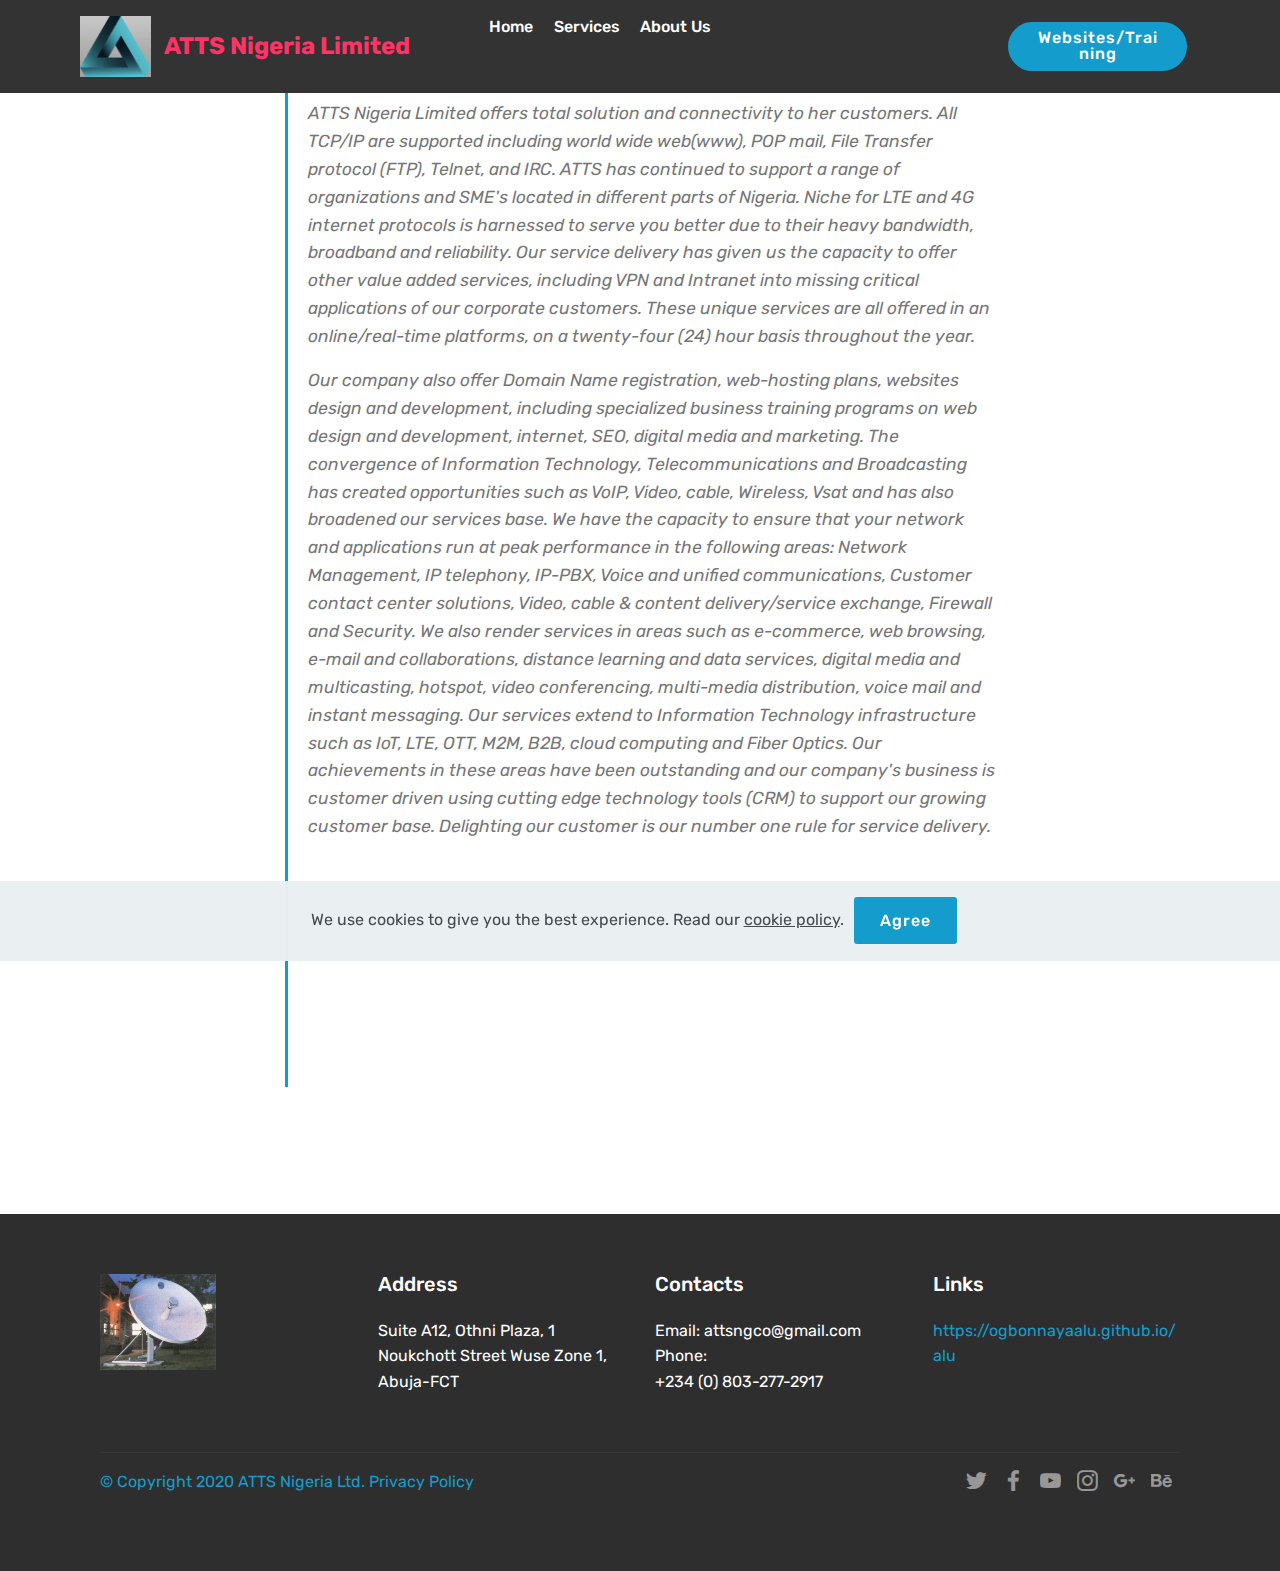
<file: Services.html>
<!DOCTYPE html>
<html  >
<head>
  <!-- Site made with Mobirise Website Builder v4.11.6, https://mobirise.com -->
  <meta charset="UTF-8">
  <meta http-equiv="X-UA-Compatible" content="IE=edge">
  <meta name="generator" content="Mobirise v4.11.6, mobirise.com">
  <meta name="viewport" content="width=device-width, initial-scale=1, minimum-scale=1">
  <link rel="shortcut icon" href="assets/images/logo-1932539-640-148x127.png" type="image/x-icon">
  <meta name="description" content="Our Services">
  
  <title>Services</title>
  <link rel="stylesheet" href="assets/bootstrap/css/bootstrap.min.css">
  <link rel="stylesheet" href="assets/bootstrap/css/bootstrap-grid.min.css">
  <link rel="stylesheet" href="assets/bootstrap/css/bootstrap-reboot.min.css">
  <link rel="stylesheet" href="assets/socicon/css/styles.css">
  <link rel="stylesheet" href="assets/web/assets/gdpr-plugin/gdpr-styles.css">
  <link rel="stylesheet" href="assets/dropdown/css/style.css">
  <link rel="stylesheet" href="assets/tether/tether.min.css">
  <link rel="stylesheet" href="assets/theme/css/style.css">
  <link rel="preload" as="style" href="assets/mobirise/css/mbr-additional.css"><link rel="stylesheet" href="assets/mobirise/css/mbr-additional.css" type="text/css">
  
  
  
</head>
<body>

<!-- Analytics -->
<!-- Global site tag (gtag.js) - Google Analytics -->
<script async src="https://www.googletagmanager.com/gtag/js?id=UA-150939658-1"></script>
<script>
  window.dataLayer = window.dataLayer || [];
  function gtag(){dataLayer.push(arguments);}
  gtag('js', new Date());

  gtag('config', 'UA-150939658-1');
</script>

<!-- /Analytics -->


  <section class="mbr-section article content1 cid-rFZbGS2W60" id="content2-3a">

     

    <div class="container">
        <div class="media-container-row">
            <div class="mbr-text col-12 col-md-8 mbr-fonts-style display-7"><a href="index.html#content4-e" target="_blank">
                </a><blockquote><p>ATTS Nigeria Limited offers total solution and connectivity to her customers. All TCP/IP are supported including world wide web(www), POP mail, File Transfer protocol (FTP), Telnet, and IRC. ATTS has continued to support a range of organizations and SME's located in different parts of Nigeria. Niche for LTE and 4G internet protocols is harnessed to serve you better due to their heavy bandwidth, broadband and reliability. Our service delivery has given us the capacity to offer other value added services, including VPN and Intranet into missing critical applications of our corporate customers. These unique services are all offered in an online/real-time platforms, on a twenty-four (24) hour basis throughout the year.</p><p>Our company also offer Domain Name registration, web-hosting plans, websites design and development, including specialized business training programs on web design and development, internet, SEO, digital media and marketing. The convergence of Information Technology, Telecommunications and Broadcasting has created opportunities such as VoIP, Video, cable, Wireless, Vsat and has also broadened our services base. We have the capacity to ensure that your network and applications run at peak performance in the following areas:&nbsp;<span style="font-size: 1.09rem;">Network Management, IP telephony, IP-PBX, Voice and unified communications, Customer contact center solutions, Video, cable &amp; content delivery/service exchange, Firewall and Security. We also render services in areas such as e-commerce, web browsing, e-mail and collaborations, distance learning and data services, digital media and multicasting, hotspot, video conferencing, multi-media distribution, voice mail and instant messaging. Our services extend to Information Technology infrastructure such as IoT, LTE, OTT, M2M, B2B, cloud computing and Fiber Optics. Our achievements in these areas have been outstanding and our company's business is customer driven using cutting edge technology tools (CRM) to support our growing customer base. Delighting our customer is our number one rule for service delivery.</span></p><p><br></p><p><br></p><p><br></p><p><br></p><p><br></p></blockquote><a href="index.html#content4-e" target="_blank">
            </a></div>
        </div>
    </div>
</section>

<section class="engine"><a href="https://mobirise.info/h">create a web page</a></section><section class="cid-rG2P79t9kA" id="footer1-3j">

    

    

    <div class="container">
        <div class="media-container-row content text-white">
            <div class="col-12 col-md-3">
                <div class="media-wrap">
                    
                        <img src="assets/images/atts-422x349.jpg" alt="ATTS" title="">
                    
                </div>
            </div>
            <div class="col-12 col-md-3 mbr-fonts-style display-7">
                <h5 class="pb-3">
                    Address
                </h5>
                <p class="mbr-text">Suite A12, Othni Plaza,
1 Noukchott Street Wuse Zone 1, Abuja-FCT</p>
            </div>
            <div class="col-12 col-md-3 mbr-fonts-style display-7">
                <h5 class="pb-3">
                    Contacts
                </h5>
                <p class="mbr-text">
                    Email: attsngco@gmail.com
                    <br>Phone:<br>+234 (0) 803-277-2917<br><br></p>
            </div>
            <div class="col-12 col-md-3 mbr-fonts-style display-7">
                <h5 class="pb-3">
                    Links
                </h5>
                <p class="mbr-text"><a href="https://ogbonnayaalu.github.io/alu" target="_blank">https://ogbonnayaalu.github.io/alu</a></p>
            </div>
        </div>
        <div class="footer-lower">
            <div class="media-container-row">
                <div class="col-sm-12">
                    <hr>
                </div>
            </div>
            <div class="media-container-row mbr-white">
                <div class="col-sm-6 copyright">
                    <p class="mbr-text mbr-fonts-style display-7"><a href="attsng.com  Privacy.html#footer1-3k" target="_blank">
                        © Copyright 2020 ATTS Nigeria Ltd. Privacy Policy</a></p>
                </div>
                <div class="col-md-6">
                    <div class="social-list align-right">
                        <div class="soc-item">
                            <a href="https://twitter.com/ogbonnayaalu" target="_blank">
                                <span class="mbr-iconfont mbr-iconfont-social socicon-twitter socicon"></span>
                            </a>
                        </div>
                        <div class="soc-item">
                            <a href="https://www.facebook.com/ATTSNIGERIA" target="_blank">
                                <span class="mbr-iconfont mbr-iconfont-social socicon-facebook socicon"></span>
                            </a>
                        </div>
                        <div class="soc-item">
                            <a href="https://www.youtube.com/channel/UCH3JkVZpccFSbNBHezUhlCg?view_as=subscriber" target="_blank">
                                <span class="mbr-iconfont mbr-iconfont-social socicon-youtube socicon"></span>
                            </a>
                        </div>
                        <div class="soc-item">
                            <a href="https://instagram.com/ogbonnayaalu" target="_blank">
                                <span class="mbr-iconfont mbr-iconfont-social socicon-instagram socicon"></span>
                            </a>
                        </div>
                        <div class="soc-item">
                            <a href="https://plus.google.com/ogbonnayaalu" target="_blank">
                                <span class="mbr-iconfont mbr-iconfont-social socicon-googleplus socicon"></span>
                            </a>
                        </div>
                        <div class="soc-item">
                            
                                <a href="index.html#header2-1"><span class="mbr-iconfont mbr-iconfont-social socicon-behance socicon"></span></a>
                            
                        </div>
                    </div>
                </div>
            </div>
        </div>
    </div>
</section>

<section class="menu cid-rGjOuyRYUo" once="menu" id="menu1-3n">

    

    <nav class="navbar navbar-expand beta-menu navbar-dropdown align-items-center navbar-fixed-top navbar-toggleable-sm">
        <button class="navbar-toggler navbar-toggler-right" type="button" data-toggle="collapse" data-target="#navbarSupportedContent" aria-controls="navbarSupportedContent" aria-expanded="false" aria-label="Toggle navigation">
            <div class="hamburger">
                <span></span>
                <span></span>
                <span></span>
                <span></span>
            </div>
        </button>
        <div class="menu-logo">
            <div class="navbar-brand">
                <span class="navbar-logo">
                    
                         <img src="assets/images/logo-1932539-640-148x127.png" alt="Mobirise" title="" style="height: 3.8rem;">
                    
                </span>
                <span class="navbar-caption-wrap"><a class="navbar-caption text-secondary display-5" href="index.html#pricing-tables3-3o">ATTS Nigeria Limited</a></span>
            </div>
        </div>
        <div class="collapse navbar-collapse" id="navbarSupportedContent">
            <ul class="navbar-nav nav-dropdown" data-app-modern-menu="true"><li class="nav-item">
                    <a class="nav-link link text-white display-4" href="https://mobirise.co">
                        </a>
                </li><li class="nav-item"><a class="nav-link link text-white display-4" href="index.html#header2-1">Home</a></li><li class="nav-item"><a class="nav-link link text-white display-4" href="Services.html#content2-3a">Services</a></li><li class="nav-item"><a class="nav-link link text-white display-4" href="About Us.html#content3-3g">About Us</a></li><li class="nav-item"><a class="nav-link link text-white display-4" href="About Us.html#content3-3g">&nbsp; &nbsp; &nbsp; &nbsp; &nbsp; &nbsp; &nbsp; &nbsp; &nbsp; &nbsp; &nbsp; &nbsp; &nbsp; &nbsp; &nbsp; &nbsp; &nbsp; &nbsp; &nbsp; &nbsp; &nbsp; &nbsp; &nbsp; &nbsp; &nbsp; &nbsp; &nbsp; &nbsp; &nbsp; &nbsp;&nbsp;</a></li>
                <li class="nav-item"><a class="nav-link link text-white display-4" href="About Us.html#content3-3g">&nbsp; &nbsp; &nbsp; &nbsp; &nbsp; &nbsp; &nbsp; &nbsp; &nbsp;&nbsp;</a></li></ul>
            <div class="navbar-buttons mbr-section-btn"><a class="btn btn-sm btn-primary display-4" href="index.html#pricing-tables3-3o">Websites/Training</a></div>
        </div>
    </nav>
</section>


  <script src="assets/web/assets/jquery/jquery.min.js"></script>
  <script src="assets/popper/popper.min.js"></script>
  <script src="assets/bootstrap/js/bootstrap.min.js"></script>
  <script src="assets/web/assets/cookies-alert-plugin/cookies-alert-core.js"></script>
  <script src="assets/web/assets/cookies-alert-plugin/cookies-alert-script.js"></script>
  <script src="assets/touchswipe/jquery.touch-swipe.min.js"></script>
  <script src="assets/smoothscroll/smooth-scroll.js"></script>
  <script src="assets/dropdown/js/nav-dropdown.js"></script>
  <script src="assets/dropdown/js/navbar-dropdown.js"></script>
  <script src="assets/tether/tether.min.js"></script>
  <script src="assets/theme/js/script.js"></script>
  
  
<input name="cookieData" type="hidden" data-cookie-customDialogSelector='null' data-cookie-colorText='#424a4d' data-cookie-colorBg='rgba(234, 239, 241, 0.99)' data-cookie-textButton='Agree' data-cookie-colorButton='' data-cookie-colorLink='#424a4d' data-cookie-underlineLink='true' data-cookie-text="We use cookies to give you the best experience. Read our <a href='privacy.html'>cookie policy</a>.">
  <!--Start of Tawk.to Script-->
<script type="text/javascript">
var Tawk_API=Tawk_API||{}, Tawk_LoadStart=new Date();
(function(){
var s1=document.createElement("script"),s0=document.getElementsByTagName("script")[0];
s1.async=true;
s1.src='https://embed.tawk.to/5db65d47e4c2fa4b6bd8b1e5/default';
s1.charset='UTF-8';
s1.setAttribute('crossorigin','*');
s0.parentNode.insertBefore(s1,s0);
})();
</script>
<!--End of Tawk.to Script-->

  </body>
</html>
</file>
<file: assets/web/assets/mobirise-icons/mobirise-icons.css>
@font-face {
  font-family: 'MobiriseIcons';
  src:  url('mobirise-icons.eot?spat4u');
  src:  url('mobirise-icons.eot?spat4u#iefix') format('embedded-opentype'),
    url('mobirise-icons.ttf?spat4u') format('truetype'),
    url('mobirise-icons.woff?spat4u') format('woff'),
    url('mobirise-icons.svg?spat4u#MobiriseIcons') format('svg');
  font-weight: normal;
  font-style: normal;
  font-display: swap;
}

[class^="mbri-"], [class*=" mbri-"] {
  /* use !important to prevent issues with browser extensions that change fonts */
  font-family: MobiriseIcons !important;
  speak: none;
  font-style: normal;
  font-weight: normal;
  font-variant: normal;
  text-transform: none;
  line-height: 1;

  /* Better Font Rendering =========== */
  -webkit-font-smoothing: antialiased;
  -moz-osx-font-smoothing: grayscale;
}

.mbri-add-submenu:before {
  content: "\e900";
}
.mbri-alert:before {
  content: "\e901";
}
.mbri-align-center:before {
  content: "\e902";
}
.mbri-align-justify:before {
  content: "\e903";
}
.mbri-align-left:before {
  content: "\e904";
}
.mbri-align-right:before {
  content: "\e905";
}
.mbri-android:before {
  content: "\e906";
}
.mbri-apple:before {
  content: "\e907";
}
.mbri-arrow-down:before {
  content: "\e908";
}
.mbri-arrow-next:before {
  content: "\e909";
}
.mbri-arrow-prev:before {
  content: "\e90a";
}
.mbri-arrow-up:before {
  content: "\e90b";
}
.mbri-bold:before {
  content: "\e90c";
}
.mbri-bookmark:before {
  content: "\e90d";
}
.mbri-bootstrap:before {
  content: "\e90e";
}
.mbri-briefcase:before {
  content: "\e90f";
}
.mbri-browse:before {
  content: "\e910";
}
.mbri-bulleted-list:before {
  content: "\e911";
}
.mbri-calendar:before {
  content: "\e912";
}
.mbri-camera:before {
  content: "\e913";
}
.mbri-cart-add:before {
  content: "\e914";
}
.mbri-cart-full:before {
  content: "\e915";
}
.mbri-cash:before {
  content: "\e916";
}
.mbri-change-style:before {
  content: "\e917";
}
.mbri-chat:before {
  content: "\e918";
}
.mbri-clock:before {
  content: "\e919";
}
.mbri-close:before {
  content: "\e91a";
}
.mbri-cloud:before {
  content: "\e91b";
}
.mbri-code:before {
  content: "\e91c";
}
.mbri-contact-form:before {
  content: "\e91d";
}
.mbri-credit-card:before {
  content: "\e91e";
}
.mbri-cursor-click:before {
  content: "\e91f";
}
.mbri-cust-feedback:before {
  content: "\e920";
}
.mbri-database:before {
  content: "\e921";
}
.mbri-delivery:before {
  content: "\e922";
}
.mbri-desktop:before {
  content: "\e923";
}
.mbri-devices:before {
  content: "\e924";
}
.mbri-down:before {
  content: "\e925";
}
.mbri-download:before {
  content: "\e989";
}
.mbri-drag-n-drop:before {
  content: "\e927";
}
.mbri-drag-n-drop2:before {
  content: "\e928";
}
.mbri-edit:before {
  content: "\e929";
}
.mbri-edit2:before {
  content: "\e92a";
}
.mbri-error:before {
  content: "\e92b";
}
.mbri-extension:before {
  content: "\e92c";
}
.mbri-features:before {
  content: "\e92d";
}
.mbri-file:before {
  content: "\e92e";
}
.mbri-flag:before {
  content: "\e92f";
}
.mbri-folder:before {
  content: "\e930";
}
.mbri-gift:before {
  content: "\e931";
}
.mbri-github:before {
  content: "\e932";
}
.mbri-globe:before {
  content: "\e933";
}
.mbri-globe-2:before {
  content: "\e934";
}
.mbri-growing-chart:before {
  content: "\e935";
}
.mbri-hearth:before {
  content: "\e936";
}
.mbri-help:before {
  content: "\e937";
}
.mbri-home:before {
  content: "\e938";
}
.mbri-hot-cup:before {
  content: "\e939";
}
.mbri-idea:before {
  content: "\e93a";
}
.mbri-image-gallery:before {
  content: "\e93b";
}
.mbri-image-slider:before {
  content: "\e93c";
}
.mbri-info:before {
  content: "\e93d";
}
.mbri-italic:before {
  content: "\e93e";
}
.mbri-key:before {
  content: "\e93f";
}
.mbri-laptop:before {
  content: "\e940";
}
.mbri-layers:before {
  content: "\e941";
}
.mbri-left-right:before {
  content: "\e942";
}
.mbri-left:before {
  content: "\e943";
}
.mbri-letter:before {
  content: "\e944";
}
.mbri-like:before {
  content: "\e945";
}
.mbri-link:before {
  content: "\e946";
}
.mbri-lock:before {
  content: "\e947";
}
.mbri-login:before {
  content: "\e948";
}
.mbri-logout:before {
  content: "\e949";
}
.mbri-magic-stick:before {
  content: "\e94a";
}
.mbri-map-pin:before {
  content: "\e94b";
}
.mbri-menu:before {
  content: "\e94c";
}
.mbri-mobile:before {
  content: "\e94d";
}
.mbri-mobile2:before {
  content: "\e94e";
}
.mbri-mobirise:before {
  content: "\e94f";
}
.mbri-more-horizontal:before {
  content: "\e950";
}
.mbri-more-vertical:before {
  content: "\e951";
}
.mbri-music:before {
  content: "\e952";
}
.mbri-new-file:before {
  content: "\e953";
}
.mbri-numbered-list:before {
  content: "\e954";
}
.mbri-opened-folder:before {
  content: "\e955";
}
.mbri-pages:before {
  content: "\e956";
}
.mbri-paper-plane:before {
  content: "\e957";
}
.mbri-paperclip:before {
  content: "\e958";
}
.mbri-photo:before {
  content: "\e959";
}
.mbri-photos:before {
  content: "\e95a";
}
.mbri-pin:before {
  content: "\e95b";
}
.mbri-play:before {
  content: "\e95c";
}
.mbri-plus:before {
  content: "\e95d";
}
.mbri-preview:before {
  content: "\e95e";
}
.mbri-print:before {
  content: "\e95f";
}
.mbri-protect:before {
  content: "\e960";
}
.mbri-question:before {
  content: "\e961";
}
.mbri-quote-left:before {
  content: "\e962";
}
.mbri-quote-right:before {
  content: "\e963";
}
.mbri-refresh:before {
  content: "\e964";
}
.mbri-responsive:before {
  content: "\e965";
}
.mbri-right:before {
  content: "\e966";
}
.mbri-rocket:before {
  content: "\e967";
}
.mbri-sad-face:before {
  content: "\e968";
}
.mbri-sale:before {
  content: "\e969";
}
.mbri-save:before {
  content: "\e96a";
}
.mbri-search:before {
  content: "\e96b";
}
.mbri-setting:before {
  content: "\e96c";
}
.mbri-setting2:before {
  content: "\e96d";
}
.mbri-setting3:before {
  content: "\e96e";
}
.mbri-share:before {
  content: "\e96f";
}
.mbri-shopping-bag:before {
  content: "\e970";
}
.mbri-shopping-basket:before {
  content: "\e971";
}
.mbri-shopping-cart:before {
  content: "\e972";
}
.mbri-sites:before {
  content: "\e973";
}
.mbri-smile-face:before {
  content: "\e974";
}
.mbri-speed:before {
  content: "\e975";
}
.mbri-star:before {
  content: "\e976";
}
.mbri-success:before {
  content: "\e977";
}
.mbri-sun:before {
  content: "\e978";
}
.mbri-sun2:before {
  content: "\e979";
}
.mbri-tablet:before {
  content: "\e97a";
}
.mbri-tablet-vertical:before {
  content: "\e97b";
}
.mbri-target:before {
  content: "\e97c";
}
.mbri-timer:before {
  content: "\e97d";
}
.mbri-to-ftp:before {
  content: "\e97e";
}
.mbri-to-local-drive:before {
  content: "\e97f";
}
.mbri-touch-swipe:before {
  content: "\e980";
}
.mbri-touch:before {
  content: "\e981";
}
.mbri-trash:before {
  content: "\e982";
}
.mbri-underline:before {
  content: "\e983";
}
.mbri-unlink:before {
  content: "\e984";
}
.mbri-unlock:before {
  content: "\e985";
}
.mbri-up-down:before {
  content: "\e986";
}
.mbri-up:before {
  content: "\e987";
}
.mbri-update:before {
  content: "\e988";
}
.mbri-upload:before {
 content: "\e926"; 
}
.mbri-user:before {
  content: "\e98a";
}
.mbri-user2:before {
  content: "\e98b";
}
.mbri-users:before {
  content: "\e98c";
}
.mbri-video:before {
  content: "\e98d";
}
.mbri-video-play:before {
  content: "\e98e";
}
.mbri-watch:before {
  content: "\e98f";
}
.mbri-website-theme:before {
  content: "\e990";
}
.mbri-wifi:before {
  content: "\e991";
}
.mbri-windows:before {
  content: "\e992";
}
.mbri-zoom-out:before {
  content: "\e993";
}
.mbri-redo:before {
  content: "\e994";
}
.mbri-undo:before {
  content: "\e995";
}
</file>
<file: assets/web/assets/gdpr-plugin/gdpr-styles.css>
.gdpr-block {
    padding: 10px;
    font-size: 14px;
    display: block;
    width: 100%;
    text-align: center;
}
.gdpr-block.covert {
	display: none;
}
.textGDPR {
    position: relative;
}
.gdpr-block label span.textGDPR input[name='gdpr']{
    width: 15px;
    height: 15px;
    margin: 0;
    position: absolute;
    top: 2px;
    left: -20px;
}
.gdpr-block label {
    color: #a7a7a7;
    vertical-align: middle;
    user-select: none;
    margin-bottom: 0;
}
</file>
<file: assets/dropdown/css/style.css>
.navbar-dropdown {
  left: 0;
  padding: 0;
  position: absolute;
  right: 0;
  top: 0;
  transition: all 0.45s ease;
  z-index: 1030;
  background: #282828; }
  .navbar-dropdown .navbar-logo {
    margin-right: 0.8rem;
    transition: margin 0.3s ease-in-out;
    vertical-align: middle; }
    .navbar-dropdown .navbar-logo img {
      height: 3.125rem;
      transition: all 0.3s ease-in-out; }
    .navbar-dropdown .navbar-logo.mbr-iconfont {
      font-size: 3.125rem;
      line-height: 3.125rem; }
  .navbar-dropdown .navbar-caption {
    font-weight: 700;
    white-space: normal;
    vertical-align: -4px;
    line-height: 3.125rem !important; }
    .navbar-dropdown .navbar-caption, .navbar-dropdown .navbar-caption:hover {
      color: inherit;
      text-decoration: none; }
  .navbar-dropdown .mbr-iconfont + .navbar-caption {
    vertical-align: -1px; }
  .navbar-dropdown.navbar-fixed-top {
    position: fixed; }
  .navbar-dropdown .navbar-brand span {
    vertical-align: -4px; }
  .navbar-dropdown.bg-color.transparent {
    background: none; }
  .navbar-dropdown.navbar-short .navbar-brand {
    padding: 0.625rem 0; }
    .navbar-dropdown.navbar-short .navbar-brand span {
      vertical-align: -1px; }
  .navbar-dropdown.navbar-short .navbar-caption {
    line-height: 2.375rem !important;
    vertical-align: -2px; }
  .navbar-dropdown.navbar-short .navbar-logo {
    margin-right: 0.5rem; }
    .navbar-dropdown.navbar-short .navbar-logo img {
      height: 2.375rem; }
    .navbar-dropdown.navbar-short .navbar-logo.mbr-iconfont {
      font-size: 2.375rem;
      line-height: 2.375rem; }
  .navbar-dropdown.navbar-short .mbr-table-cell {
    height: 3.625rem; }
  .navbar-dropdown .navbar-close {
    left: 0.6875rem;
    position: fixed;
    top: 0.75rem;
    z-index: 1000; }
  .navbar-dropdown .hamburger-icon {
    content: "";
    display: inline-block;
    vertical-align: middle;
    width: 16px;
    -webkit-box-shadow: 0 -6px 0 1px #282828,0 0 0 1px #282828,0 6px 0 1px #282828;
    -moz-box-shadow: 0 -6px 0 1px #282828,0 0 0 1px #282828,0 6px 0 1px #282828;
    box-shadow: 0 -6px 0 1px #282828,0 0 0 1px #282828,0 6px 0 1px #282828; }

.dropdown-menu .dropdown-toggle[data-toggle="dropdown-submenu"]::after {
  border-bottom: 0.35em solid transparent;
  border-left: 0.35em solid;
  border-right: 0;
  border-top: 0.35em solid transparent;
  margin-left: 0.3rem; }

.dropdown-menu .dropdown-item:focus {
  outline: 0; }

.nav-dropdown {
  font-size: 0.75rem;
  font-weight: 500;
  height: auto !important; }
  .nav-dropdown .nav-btn {
    padding-left: 1rem; }
  .nav-dropdown .link {
    margin: .667em 1.667em;
    font-weight: 500;
    padding: 0;
    transition: color .2s ease-in-out; }
    .nav-dropdown .link.dropdown-toggle {
      margin-right: 2.583em; }
      .nav-dropdown .link.dropdown-toggle::after {
        margin-left: .25rem;
        border-top: 0.35em solid;
        border-right: 0.35em solid transparent;
        border-left: 0.35em solid transparent;
        border-bottom: 0; }
      .nav-dropdown .link.dropdown-toggle[aria-expanded="true"] {
        margin: 0;
        padding: 0.667em 3.263em  0.667em 1.667em; }
  .nav-dropdown .link::after,
  .nav-dropdown .dropdown-item::after {
    color: inherit; }
  .nav-dropdown .btn {
    font-size: 0.75rem;
    font-weight: 700;
    letter-spacing: 0;
    margin-bottom: 0;
    padding-left: 1.25rem;
    padding-right: 1.25rem; }
  .nav-dropdown .dropdown-menu {
    border-radius: 0;
    border: 0;
    left: 0;
    margin: 0;
    padding-bottom: 1.25rem;
    padding-top: 1.25rem;
    position: relative; }
  .nav-dropdown .dropdown-submenu {
    margin-left: 0.125rem;
    top: 0; }
  .nav-dropdown .dropdown-item {
    font-weight: 500;
    line-height: 2;
    padding: 0.3846em 4.615em 0.3846em 1.5385em;
    position: relative;
    transition: color .2s ease-in-out, background-color .2s ease-in-out; }
    .nav-dropdown .dropdown-item::after {
      margin-top: -0.3077em;
      position: absolute;
      right: 1.1538em;
      top: 50%; }
    .nav-dropdown .dropdown-item:focus, .nav-dropdown .dropdown-item:hover {
      background: none; }

@media (max-width: 767px) {
  .nav-dropdown.navbar-toggleable-sm {
    bottom: 0;
    display: none;
    left: 0;
    overflow-x: hidden;
    position: fixed;
    top: 0;
    transform: translateX(-100%);
    -ms-transform: translateX(-100%);
    -webkit-transform: translateX(-100%);
    width: 18.75rem;
    z-index: 999; } }
.nav-dropdown.navbar-toggleable-xl {
  bottom: 0;
  display: none;
  left: 0;
  overflow-x: hidden;
  position: fixed;
  top: 0;
  transform: translateX(-100%);
  -ms-transform: translateX(-100%);
  -webkit-transform: translateX(-100%);
  width: 18.75rem;
  z-index: 999; }

.nav-dropdown-sm {
  display: block !important;
  overflow-x: hidden;
  overflow: auto;
  padding-top: 3.875rem; }
  .nav-dropdown-sm::after {
    content: "";
    display: block;
    height: 3rem;
    width: 100%; }
  .nav-dropdown-sm.collapse.in ~ .navbar-close {
    display: block !important; }
  .nav-dropdown-sm.collapsing, .nav-dropdown-sm.collapse.in {
    transform: translateX(0);
    -ms-transform: translateX(0);
    -webkit-transform: translateX(0);
    transition: all 0.25s ease-out;
    -webkit-transition: all 0.25s ease-out;
    background: #282828; }
  .nav-dropdown-sm.collapsing[aria-expanded="false"] {
    transform: translateX(-100%);
    -ms-transform: translateX(-100%);
    -webkit-transform: translateX(-100%); }
  .nav-dropdown-sm .nav-item {
    display: block;
    margin-left: 0 !important;
    padding-left: 0; }
  .nav-dropdown-sm .link,
  .nav-dropdown-sm .dropdown-item {
    border-top: 1px dotted rgba(255, 255, 255, 0.1);
    font-size: 0.8125rem;
    line-height: 1.6;
    margin: 0 !important;
    padding: 0.875rem 2.4rem 0.875rem 1.5625rem !important;
    position: relative;
    white-space: normal; }
    .nav-dropdown-sm .link:focus, .nav-dropdown-sm .link:hover,
    .nav-dropdown-sm .dropdown-item:focus,
    .nav-dropdown-sm .dropdown-item:hover {
      background: rgba(0, 0, 0, 0.2) !important;
      color: #c0a375; }
  .nav-dropdown-sm .nav-btn {
    position: relative;
    padding: 1.5625rem 1.5625rem 0 1.5625rem; }
    .nav-dropdown-sm .nav-btn::before {
      border-top: 1px dotted rgba(255, 255, 255, 0.1);
      content: "";
      left: 0;
      position: absolute;
      top: 0;
      width: 100%; }
    .nav-dropdown-sm .nav-btn + .nav-btn {
      padding-top: 0.625rem; }
      .nav-dropdown-sm .nav-btn + .nav-btn::before {
        display: none; }
  .nav-dropdown-sm .btn {
    padding: 0.625rem 0; }
  .nav-dropdown-sm .dropdown-toggle[data-toggle="dropdown-submenu"]::after {
    margin-left: .25rem;
    border-top: 0.35em solid;
    border-right: 0.35em solid transparent;
    border-left: 0.35em solid transparent;
    border-bottom: 0; }
  .nav-dropdown-sm .dropdown-toggle[data-toggle="dropdown-submenu"][aria-expanded="true"]::after {
    border-top: 0;
    border-right: 0.35em solid transparent;
    border-left: 0.35em solid transparent;
    border-bottom: 0.35em solid; }
  .nav-dropdown-sm .dropdown-menu {
    margin: 0;
    padding: 0;
    position: relative;
    top: 0;
    left: 0;
    width: 100%;
    border: 0;
    float: none;
    border-radius: 0;
    background: none; }
  .nav-dropdown-sm .dropdown-submenu {
    left: 100%;
    margin-left: 0.125rem;
    margin-top: -1.25rem;
    top: 0; }

.navbar-toggleable-sm .nav-dropdown .dropdown-menu {
  position: absolute; }

.navbar-toggleable-sm .nav-dropdown .dropdown-submenu {
  left: 100%;
  margin-left: 0.125rem;
  margin-top: -1.25rem;
  top: 0; }

.navbar-toggleable-sm.opened .nav-dropdown .dropdown-menu {
  position: relative; }

.navbar-toggleable-sm.opened .nav-dropdown .dropdown-submenu {
  left: 0;
  margin-left: 00rem;
  margin-top: 0rem;
  top: 0; }

.is-builder .nav-dropdown.collapsing {
  transition: none !important; }

/*# sourceMappingURL=style.css.map */
</file>
<file: assets/socicon/css/styles.css>
@charset "UTF-8";

@font-face {
  font-family: "socicon";
  src:url("../fonts/socicon.eot");
  src:url("../fonts/socicon.eot?#iefix") format("embedded-opentype"),
    url("../fonts/socicon.woff") format("woff"),
    url("../fonts/socicon.ttf") format("truetype"),
    url("../fonts/socicon.svg#socicon") format("svg");
  font-weight: normal;
  font-style: normal;
  font-display:swap;
}

[data-icon]:before {
  font-family: "socicon" !important;
  content: attr(data-icon);
  font-style: normal !important;
  font-weight: normal !important;
  font-variant: normal !important;
  text-transform: none !important;
  speak: none;
  line-height: 1;
  -webkit-font-smoothing: antialiased;
  -moz-osx-font-smoothing: grayscale;
}

[class^="socicon-"]:before,
[class*=" socicon-"]:before {
  font-family: "socicon" !important;
  font-style: normal !important;
  font-weight: normal !important;
  font-variant: normal !important;
  text-transform: none !important;
  speak: none;
  line-height: 1;
  -webkit-font-smoothing: antialiased;
  -moz-osx-font-smoothing: grayscale;
}

.socicon-modelmayhem:before {
  content: "\e000";
}
.socicon-mixcloud:before {
  content: "\e001";
}
.socicon-drupal:before {
  content: "\e002";
}
.socicon-swarm:before {
  content: "\e003";
}
.socicon-istock:before {
  content: "\e004";
}
.socicon-yammer:before {
  content: "\e005";
}
.socicon-ello:before {
  content: "\e006";
}
.socicon-stackoverflow:before {
  content: "\e007";
}
.socicon-persona:before {
  content: "\e008";
}
.socicon-triplej:before {
  content: "\e009";
}
.socicon-houzz:before {
  content: "\e00a";
}
.socicon-rss:before {
  content: "\e00b";
}
.socicon-paypal:before {
  content: "\e00c";
}
.socicon-odnoklassniki:before {
  content: "\e00d";
}
.socicon-airbnb:before {
  content: "\e00e";
}
.socicon-periscope:before {
  content: "\e00f";
}
.socicon-outlook:before {
  content: "\e010";
}
.socicon-coderwall:before {
  content: "\e011";
}
.socicon-tripadvisor:before {
  content: "\e012";
}
.socicon-appnet:before {
  content: "\e013";
}
.socicon-goodreads:before {
  content: "\e014";
}
.socicon-tripit:before {
  content: "\e015";
}
.socicon-lanyrd:before {
  content: "\e016";
}
.socicon-slideshare:before {
  content: "\e017";
}
.socicon-buffer:before {
  content: "\e018";
}
.socicon-disqus:before {
  content: "\e019";
}
.socicon-vkontakte:before {
  content: "\e01a";
}
.socicon-whatsapp:before {
  content: "\e01b";
}
.socicon-patreon:before {
  content: "\e01c";
}
.socicon-storehouse:before {
  content: "\e01d";
}
.socicon-pocket:before {
  content: "\e01e";
}
.socicon-mail:before {
  content: "\e01f";
}
.socicon-blogger:before {
  content: "\e020";
}
.socicon-technorati:before {
  content: "\e021";
}
.socicon-reddit:before {
  content: "\e022";
}
.socicon-dribbble:before {
  content: "\e023";
}
.socicon-stumbleupon:before {
  content: "\e024";
}
.socicon-digg:before {
  content: "\e025";
}
.socicon-envato:before {
  content: "\e026";
}
.socicon-behance:before {
  content: "\e027";
}
.socicon-delicious:before {
  content: "\e028";
}
.socicon-deviantart:before {
  content: "\e029";
}
.socicon-forrst:before {
  content: "\e02a";
}
.socicon-play:before {
  content: "\e02b";
}
.socicon-zerply:before {
  content: "\e02c";
}
.socicon-wikipedia:before {
  content: "\e02d";
}
.socicon-apple:before {
  content: "\e02e";
}
.socicon-flattr:before {
  content: "\e02f";
}
.socicon-github:before {
  content: "\e030";
}
.socicon-renren:before {
  content: "\e031";
}
.socicon-friendfeed:before {
  content: "\e032";
}
.socicon-newsvine:before {
  content: "\e033";
}
.socicon-identica:before {
  content: "\e034";
}
.socicon-bebo:before {
  content: "\e035";
}
.socicon-zynga:before {
  content: "\e036";
}
.socicon-steam:before {
  content: "\e037";
}
.socicon-xbox:before {
  content: "\e038";
}
.socicon-windows:before {
  content: "\e039";
}
.socicon-qq:before {
  content: "\e03a";
}
.socicon-douban:before {
  content: "\e03b";
}
.socicon-meetup:before {
  content: "\e03c";
}
.socicon-playstation:before {
  content: "\e03d";
}
.socicon-android:before {
  content: "\e03e";
}
.socicon-snapchat:before {
  content: "\e03f";
}
.socicon-twitter:before {
  content: "\e040";
}
.socicon-facebook:before {
  content: "\e041";
}
.socicon-googleplus:before {
  content: "\e042";
}
.socicon-pinterest:before {
  content: "\e043";
}
.socicon-foursquare:before {
  content: "\e044";
}
.socicon-yahoo:before {
  content: "\e045";
}
.socicon-skype:before {
  content: "\e046";
}
.socicon-yelp:before {
  content: "\e047";
}
.socicon-feedburner:before {
  content: "\e048";
}
.socicon-linkedin:before {
  content: "\e049";
}
.socicon-viadeo:before {
  content: "\e04a";
}
.socicon-xing:before {
  content: "\e04b";
}
.socicon-myspace:before {
  content: "\e04c";
}
.socicon-soundcloud:before {
  content: "\e04d";
}
.socicon-spotify:before {
  content: "\e04e";
}
.socicon-grooveshark:before {
  content: "\e04f";
}
.socicon-lastfm:before {
  content: "\e050";
}
.socicon-youtube:before {
  content: "\e051";
}
.socicon-vimeo:before {
  content: "\e052";
}
.socicon-dailymotion:before {
  content: "\e053";
}
.socicon-vine:before {
  content: "\e054";
}
.socicon-flickr:before {
  content: "\e055";
}
.socicon-500px:before {
  content: "\e056";
}
.socicon-wordpress:before {
  content: "\e058";
}
.socicon-tumblr:before {
  content: "\e059";
}
.socicon-twitch:before {
  content: "\e05a";
}
.socicon-8tracks:before {
  content: "\e05b";
}
.socicon-amazon:before {
  content: "\e05c";
}
.socicon-icq:before {
  content: "\e05d";
}
.socicon-smugmug:before {
  content: "\e05e";
}
.socicon-ravelry:before {
  content: "\e05f";
}
.socicon-weibo:before {
  content: "\e060";
}
.socicon-baidu:before {
  content: "\e061";
}
.socicon-angellist:before {
  content: "\e062";
}
.socicon-ebay:before {
  content: "\e063";
}
.socicon-imdb:before {
  content: "\e064";
}
.socicon-stayfriends:before {
  content: "\e065";
}
.socicon-residentadvisor:before {
  content: "\e066";
}
.socicon-google:before {
  content: "\e067";
}
.socicon-yandex:before {
  content: "\e068";
}
.socicon-sharethis:before {
  content: "\e069";
}
.socicon-bandcamp:before {
  content: "\e06a";
}
.socicon-itunes:before {
  content: "\e06b";
}
.socicon-deezer:before {
  content: "\e06c";
}
.socicon-telegram:before {
  content: "\e06e";
}
.socicon-openid:before {
  content: "\e06f";
}
.socicon-amplement:before {
  content: "\e070";
}
.socicon-viber:before {
  content: "\e071";
}
.socicon-zomato:before {
  content: "\e072";
}
.socicon-draugiem:before {
  content: "\e074";
}
.socicon-endomodo:before {
  content: "\e075";
}
.socicon-filmweb:before {
  content: "\e076";
}
.socicon-stackexchange:before {
  content: "\e077";
}
.socicon-wykop:before {
  content: "\e078";
}
.socicon-teamspeak:before {
  content: "\e079";
}
.socicon-teamviewer:before {
  content: "\e07a";
}
.socicon-ventrilo:before {
  content: "\e07b";
}
.socicon-younow:before {
  content: "\e07c";
}
.socicon-raidcall:before {
  content: "\e07d";
}
.socicon-mumble:before {
  content: "\e07e";
}
.socicon-medium:before {
  content: "\e06d";
}
.socicon-bebee:before {
  content: "\e07f";
}
.socicon-hitbox:before {
  content: "\e080";
}
.socicon-reverbnation:before {
  content: "\e081";
}
.socicon-formulr:before {
  content: "\e082";
}
.socicon-instagram:before {
  content: "\e057";
}
.socicon-battlenet:before {
  content: "\e083";
}
.socicon-chrome:before {
  content: "\e084";
}
.socicon-discord:before {
  content: "\e086";
}
.socicon-issuu:before {
  content: "\e087";
}
.socicon-macos:before {
  content: "\e088";
}
.socicon-firefox:before {
  content: "\e089";
}
.socicon-opera:before {
  content: "\e08d";
}
.socicon-keybase:before {
  content: "\e090";
}
.socicon-alliance:before {
  content: "\e091";
}
.socicon-livejournal:before {
  content: "\e092";
}
.socicon-googlephotos:before {
  content: "\e093";
}
.socicon-horde:before {
  content: "\e094";
}
.socicon-etsy:before {
  content: "\e095";
}
.socicon-zapier:before {
  content: "\e096";
}
.socicon-google-scholar:before {
  content: "\e097";
}
.socicon-researchgate:before {
  content: "\e098";
}
.socicon-wechat:before {
  content: "\e099";
}
.socicon-strava:before {
  content: "\e09a";
}
.socicon-line:before {
  content: "\e09b";
}
.socicon-lyft:before {
  content: "\e09c";
}
.socicon-uber:before {
  content: "\e09d";
}
.socicon-songkick:before {
  content: "\e09e";
}
.socicon-viewbug:before {
  content: "\e09f";
}
.socicon-googlegroups:before {
  content: "\e0a0";
}
.socicon-quora:before {
  content: "\e073";
}
.socicon-diablo:before {
  content: "\e085";
}
.socicon-blizzard:before {
  content: "\e0a1";
}
.socicon-hearthstone:before {
  content: "\e08b";
}
.socicon-heroes:before {
  content: "\e08a";
}
.socicon-overwatch:before {
  content: "\e08c";
}
.socicon-warcraft:before {
  content: "\e08e";
}
.socicon-starcraft:before {
  content: "\e08f";
}
.socicon-beam:before {
  content: "\e0a2";
}
.socicon-curse:before {
  content: "\e0a3";
}
.socicon-player:before {
  content: "\e0a4";
}
.socicon-streamjar:before {
  content: "\e0a5";
}
.socicon-nintendo:before {
  content: "\e0a6";
}
.socicon-hellocoton:before {
  content: "\e0a7";
}
</file>
<file: assets/theme/css/style.css>
/*!
 * Mobirise v4 theme (https://mobirise.com/)
 * Copyright 2017 Mobirise
 */
section {
  background-color: #eeeeee; }

body {
  font-style: normal;
  line-height: 1.5; }

section,
.container,
.container-fluid {
  position: relative;
  word-wrap: break-word; }

a.mbr-iconfont:hover {
  text-decoration: none; }

.article .lead p,
.article .lead ul,
.article .lead ol,
.article .lead pre,
.article .lead blockquote {
  margin-bottom: 0; }

ul,
ol,
pre,
blockquote {
  margin-bottom: 2.3125rem; }

pre {
  background: #f4f4f4;
  padding: 10px 24px;
  white-space: pre-wrap; }

.inactive {
  -webkit-user-select: none;
  -moz-user-select: none;
  -ms-user-select: none;
  user-select: none;
  pointer-events: none;
  -webkit-user-drag: none;
  user-drag: none; }

.mbr-section__comments .row {
  justify-content: center;
  -webkit-justify-content: center; }

a {
  font-style: normal;
  font-weight: 400;
  cursor: pointer; }
  a, a:hover {
    text-decoration: none; }

figure {
  margin-bottom: 0; }

body {
  color: #232323; }

h1,
h2,
h3,
h4,
h5,
h6,
.h1,
.h2,
.h3,
.h4,
.h5,
.h6,
.display-1,
.display-2,
.display-3,
.display-4 {
  line-height: 1;
  word-break: break-word;
  word-wrap: break-word; }

.mbr-section-title {
  font-style: normal;
  line-height: 1.2; }

.mbr-section-subtitle {
  line-height: 1.3; }

.mbr-text {
  font-style: normal;
  line-height: 1.6; }

b,
strong {
  font-weight: bold; }

blockquote {
  padding: 10px 0 10px 20px;
  position: relative;
  border-left: 2px solid;
  border-color: #ff3366; }

input:-webkit-autofill, input:-webkit-autofill:hover, input:-webkit-autofill:focus, input:-webkit-autofill:active {
  transition-delay: 9999s;
  transition-property: background-color, color; }

textarea[type='hidden'] {
  display: none; }

body {
  position: relative; }

section {
  background-position: 50% 50%;
  background-repeat: no-repeat;
  background-size: cover; }
  section .mbr-background-video,
  section .mbr-background-video-preview {
    position: absolute;
    bottom: 0;
    left: 0;
    right: 0;
    top: 0; }

.hidden {
  visibility: hidden; }

.mbr-z-index20 {
  z-index: 20; }

/*! Base colors */
.mbr-white {
  color: #ffffff; }

.mbr-black {
  color: #000000; }

.mbr-bg-white {
  background-color: #ffffff; }

.mbr-bg-black {
  background-color: #000000; }

/*! Text-aligns */
.align-left {
  text-align: left; }

.align-center {
  text-align: center; }

.align-right {
  text-align: right; }

@media (max-width: 767px) {
  .align-left,
  .align-center,
  .align-right,
  .mbr-section-btn,
  .mbr-section-title {
    text-align: center; } }
/*! Font-weight  */
.mbr-light {
  font-weight: 300; }

.mbr-regular {
  font-weight: 400; }

.mbr-semibold {
  font-weight: 500; }

.mbr-bold {
  font-weight: 700; }

/*! Media  */
.media-size-item {
  -webkit-flex: 1 1 auto;
  -moz-flex: 1 1 auto;
  -ms-flex: 1 1 auto;
  -o-flex: 1 1 auto;
  flex: 1 1 auto; }

.media-content {
  -webkit-flex-basis: 100%;
  flex-basis: 100%; }

.media-container-row {
  display: -ms-flexbox;
  display: -webkit-flex;
  display: flex;
  -webkit-flex-direction: row;
  -ms-flex-direction: row;
  flex-direction: row;
  -webkit-flex-wrap: wrap;
  -ms-flex-wrap: wrap;
  flex-wrap: wrap;
  -webkit-justify-content: center;
  -ms-flex-pack: center;
  justify-content: center;
  -webkit-align-content: center;
  -ms-flex-line-pack: center;
  align-content: center;
  -webkit-align-items: start;
  -ms-flex-align: start;
  align-items: start; }
  .media-container-row .media-size-item {
    width: 400px; }

.media-container-column {
  display: -ms-flexbox;
  display: -webkit-flex;
  display: flex;
  -webkit-flex-direction: column;
  -ms-flex-direction: column;
  flex-direction: column;
  -webkit-flex-wrap: wrap;
  -ms-flex-wrap: wrap;
  flex-wrap: wrap;
  -webkit-justify-content: center;
  -ms-flex-pack: center;
  justify-content: center;
  -webkit-align-content: center;
  -ms-flex-line-pack: center;
  align-content: center;
  -webkit-align-items: stretch;
  -ms-flex-align: stretch;
  align-items: stretch; }
  .media-container-column > * {
    width: 100%; }

@media (min-width: 992px) {
  .media-container-row {
    -webkit-flex-wrap: nowrap;
    -ms-flex-wrap: nowrap;
    flex-wrap: nowrap; } }
figure {
  overflow: hidden; }

figure[mbr-media-size] {
  transition: width 0.1s; }

.mbr-figure img,
.mbr-figure iframe {
  display: block;
  width: 100%; }

.card {
  background-color: transparent;
  border: none; }

.card-box {
  width: 100%; }

.card-img {
  text-align: center;
  flex-shrink: 0;
  -webkit-flex-shrink: 0; }

.media {
  max-width: 100%;
  margin: 0 auto; }

.mbr-figure {
  -ms-flex-item-align: center;
  -ms-grid-row-align: center;
  -webkit-align-self: center;
  align-self: center; }

.media-container > div {
  max-width: 100%; }

.mbr-figure img,
.card-img img {
  width: 100%; }

@media (max-width: 991px) {
  .media-size-item {
    width: auto !important; }

  .media {
    width: auto; }

  .mbr-figure {
    width: 100% !important; } }
/*! Buttons */
.btn {
  font-weight: 500;
  border-width: 2px;
  font-style: normal;
  letter-spacing: 1px;
  margin: .4rem .8rem;
  white-space: normal;
  -webkit-transition: all .3s ease-in-out;
  -moz-transition: all .3s ease-in-out;
  transition: all .3s ease-in-out;
  display: inline-flex;
  align-items: center;
  justify-content: center;
  word-break: break-word;
  -webkit-align-items: center;
  -webkit-justify-content: center;
  display: -webkit-inline-flex; }

.btn-sm {
  font-weight: 500;
  letter-spacing: 1px;
  -webkit-transition: all .3s ease-in-out;
  -moz-transition: all .3s ease-in-out;
  transition: all .3s ease-in-out; }

.btn-md {
  font-weight: 500;
  letter-spacing: 1px;
  margin: .4rem .8rem !important;
  -webkit-transition: all .3s ease-in-out;
  -moz-transition: all .3s ease-in-out;
  transition: all .3s ease-in-out; }

.btn-lg {
  font-weight: 500;
  letter-spacing: 1px;
  margin: .4rem .8rem !important;
  -webkit-transition: all .3s ease-in-out;
  -moz-transition: all .3s ease-in-out;
  transition: all .3s ease-in-out; }

.mbr-section-btn {
  margin-left: -0.25rem;
  margin-right: -0.25rem;
  font-size: 0; }

nav .mbr-section-btn {
  margin-left: 0rem;
  margin-right: 0rem; }

.btn-form {
  border-radius: 0; }
  .btn-form:hover {
    cursor: pointer; }

/*! Btn icon margin */
.btn .mbr-iconfont,
.btn.btn-sm .mbr-iconfont {
  cursor: pointer;
  margin-right: 0.5rem; }

.btn.btn-md .mbr-iconfont,
.btn.btn-md .mbr-iconfont {
  margin-right: 0.8rem; }

.mbr-regular {
  font-weight: 400; }

.mbr-semibold {
  font-weight: 500; }

.mbr-bold {
  font-weight: 700; }

[type='submit'] {
  -webkit-appearance: none; }

/*! Full-screen */
.mbr-fullscreen .mbr-overlay {
  min-height: 100vh; }

.mbr-fullscreen {
  display: flex;
  display: -webkit-flex;
  display: -moz-flex;
  display: -ms-flex;
  display: -o-flex;
  align-items: center;
  -webkit-align-items: center;
  min-height: 100vh;
  padding-top: 3rem;
  padding-bottom: 3rem; }

/*! Map */
.map {
  height: 25rem;
  position: relative; }
  .map iframe {
    width: 100%;
    height: 100%; }

.mbr-overlay {
  background-color: #000;
  bottom: 0;
  left: 0;
  opacity: .5;
  position: absolute;
  right: 0;
  top: 0;
  z-index: 0;
  pointer-events: none; }

/* Form */
blockquote {
  font-style: italic;
  padding: 10px 0 10px 20px;
  font-size: 1.09rem;
  position: relative;
  border-width: 3px; }

.form-control {
  background-color: #f5f5f5;
  box-shadow: none;
  color: #565656;
  line-height: 1.43;
  min-height: 3.5em;
  padding: 1.07em .5em; }
  .form-control, .form-control:focus {
    border: 1px solid #e8e8e8; }
  .form-active .form-control:invalid {
    border-color: red; }

.form-control-label {
  position: relative;
  cursor: pointer;
  margin-bottom: .357em;
  padding: 0; }

.alert {
  color: #ffffff;
  border-radius: 0;
  border: 0;
  font-size: .875rem;
  line-height: 1.5;
  margin-bottom: 1.875rem;
  padding: 1.25rem;
  position: relative; }
  .alert.alert-form::after {
    background-color: inherit;
    bottom: -7px;
    content: "";
    display: block;
    height: 14px;
    left: 50%;
    margin-left: -7px;
    position: absolute;
    transform: rotate(45deg);
    width: 14px;
    -webkit-transform: rotate(45deg); }

.form-asterisk {
  font-family: initial;
  position: absolute;
  top: -2px;
  font-weight: normal; }

/*! Scroll to top arrow */
#scrollToTop a i:before {
  content: '';
  position: absolute;
  height: 40%;
  top: 25%;
  background: #fff;
  width: 2px;
  left: calc(50% - 1px); }
#scrollToTop a i:after {
  content: '';
  position: absolute;
  display: block;
  border-top: 2px solid #fff;
  border-right: 2px solid #fff;
  width: 40%;
  height: 40%;
  left: 30%;
  bottom: 30%;
  transform: rotate(135deg);
  -webkit-transform: rotate(135deg); }

.mbr-arrow-up {
  bottom: 25px;
  right: 90px;
  position: fixed;
  text-align: right;
  z-index: 5000;
  color: #ffffff;
  font-size: 32px;
  transform: rotate(180deg);
  -webkit-transform: rotate(180deg); }

.mbr-arrow-up a {
  background: rgba(0, 0, 0, 0.2);
  border-radius: 3px;
  color: #fff;
  display: inline-block;
  height: 60px;
  width: 60px;
  outline-style: none !important;
  position: relative;
  text-decoration: none;
  transition: all 0.3s ease-in-out;
  cursor: pointer;
  text-align: center; }
  .mbr-arrow-up a:hover {
    background-color: rgba(0, 0, 0, 0.4); }
  .mbr-arrow-up a i {
    line-height: 60px; }

.mbr-arrow-up-icon {
  display: block;
  color: #fff; }

.mbr-arrow-up-icon::before {
  content: '\203a';
  display: inline-block;
  font-family: serif;
  font-size: 32px;
  line-height: 1;
  font-style: normal;
  position: relative;
  top: 6px;
  left: -4px;
  -webkit-transform: rotate(-90deg);
  transform: rotate(-90deg); }

/*! Arrow Down */
.mbr-arrow {
  position: absolute;
  bottom: 45px;
  left: 50%;
  width: 60px;
  height: 60px;
  cursor: pointer;
  background-color: rgba(80, 80, 80, 0.5);
  border-radius: 50%;
  -webkit-transform: translateX(-50%);
  transform: translateX(-50%); }
  .mbr-arrow > a {
    display: inline-block;
    text-decoration: none;
    outline-style: none;
    -webkit-animation: arrowdown 1.7s ease-in-out infinite;
    animation: arrowdown 1.7s ease-in-out infinite; }
    .mbr-arrow > a > i {
      position: absolute;
      top: -2px;
      left: 15px;
      font-size: 2rem; }

@keyframes arrowdown {
  0% {
    transform: translateY(0px);
    -webkit-transform: translateY(0px); }
  50% {
    transform: translateY(-5px);
    -webkit-transform: translateY(-5px); }
  100% {
    transform: translateY(0px);
    -webkit-transform: translateY(0px); } }
@-webkit-keyframes arrowdown {
  0% {
    transform: translateY(0px);
    -webkit-transform: translateY(0px); }
  50% {
    transform: translateY(-5px);
    -webkit-transform: translateY(-5px); }
  100% {
    transform: translateY(0px);
    -webkit-transform: translateY(0px); } }
@media (max-width: 500px) {
  .mbr-arrow-up {
    left: 50%;
    right: auto;
    transform: translateX(-50%) rotate(180deg);
    -webkit-transform: translateX(-50%) rotate(180deg); } }
/*Gradients animation*/
@keyframes gradient-animation {
  from {
    background-position: 0% 100%;
    animation-timing-function: ease-in-out; }
  to {
    background-position: 100% 0%;
    animation-timing-function: ease-in-out; } }
@-webkit-keyframes gradient-animation {
  from {
    background-position: 0% 100%;
    animation-timing-function: ease-in-out; }
  to {
    background-position: 100% 0%;
    animation-timing-function: ease-in-out; } }
.bg-gradient {
  background-size: 200% 200%;
  animation: gradient-animation 5s infinite alternate;
  -webkit-animation: gradient-animation 5s infinite alternate; }

.menu .navbar-brand {
  display: -webkit-flex; }
  .menu .navbar-brand span {
    display: flex;
    display: -webkit-flex; }
  .menu .navbar-brand .navbar-caption-wrap {
    display: -webkit-flex; }
  .menu .navbar-brand .navbar-logo img {
    display: -webkit-flex; }
@media (min-width: 768px) and (max-width: 1023px) {
  .menu .navbar-toggleable-sm .navbar-nav {
    display: -webkit-box;
    display: -webkit-flex;
    display: -ms-flexbox; } }
@media (max-width: 1023px) {
  .menu .navbar-collapse {
    max-height: 93.5vh; }
    .menu .navbar-collapse.show {
      overflow: auto; } }
@media (min-width: 1024px) {
  .menu .navbar-nav.nav-dropdown {
    display: -webkit-flex; }
  .menu .navbar-toggleable-sm .navbar-collapse {
    display: -webkit-flex !important; }
  .menu .collapsed .navbar-collapse {
    max-height: 93.5vh; }
    .menu .collapsed .navbar-collapse.show {
      overflow: auto; } }
@media (max-width: 767px) {
  .menu .navbar-collapse {
    max-height: 80vh; } }

/* Others*/
.note-check a[data-value=Rubik] {
  font-style: normal; }

.mbr-arrow a {
  color: #ffffff; }

@media (max-width: 767px) {
  .mbr-arrow {
    display: none; } }
.navbar {
  display: -webkit-flex;
  -webkit-flex-wrap: wrap;
  -webkit-align-items: center;
  -webkit-justify-content: space-between; }

.navbar-collapse {
  -webkit-flex-basis: 100%;
  -webkit-flex-grow: 1;
  -webkit-align-items: center; }

.nav-dropdown .link {
  padding: 0.667em 1.667em !important;
  margin: 0 !important; }

.nav {
  display: -webkit-flex;
  -webkit-flex-wrap: wrap; }

.row {
  display: -webkit-flex;
  -webkit-flex-wrap: wrap; }

.justify-content-center {
  -webkit-justify-content: center; }

.form-inline {
  display: -webkit-flex;
  -webkit-flex-flow: row wrap;
  -webkit-align-items: center; }

.card-wrapper {
  -webkit-flex: 1; }

.carousel-control {
  z-index: 10;
  display: -webkit-flex;
  -webkit-align-items: center;
  -webkit-justify-content: center; }

.carousel-controls {
  display: -webkit-flex; }

.media {
  display: -webkit-flex; }

.form-group:focus {
  outline: none; }

.jq-selectbox__select {
  padding: 1.07em 0.5em;
  position: absolute;
  top: 0;
  left: 0;
  width: 100%; }

.jq-selectbox__dropdown {
  position: absolute;
  top: 100% !important;
  left: 0 !important;
  width: 100% !important; }

.jq-selectbox__trigger-arrow {
  transform: translateY(-50%); }

.jq-selectbox li {
  padding: 1.07em 0.5em; }

input[type='range'] {
  padding-left: 0 !important;
  padding-right: 0 !important; }

.modal-dialog,
.modal-content {
  height: 100%; }

.modal-dialog .carousel-inner {
  height: calc(100vh - 1.75rem); }
  @media (max-width: 575px) {
    .modal-dialog .carousel-inner {
      height: calc(100vh - 1rem); } }

.carousel-item {
  text-align: center; }

.carousel-item img {
  margin: auto; }

.navbar-toggler {
  -webkit-align-self: flex-start;
  -ms-flex-item-align: start;
  align-self: flex-start;
  padding: 0.25rem 0.75rem;
  font-size: 1.25rem;
  line-height: 1;
  background: transparent;
  border: 1px solid transparent;
  -webkit-border-radius: 0.25rem;
  border-radius: 0.25rem; }

.navbar-toggler:focus,
.navbar-toggler:hover {
  text-decoration: none; }

.navbar-toggler-icon {
  display: inline-block;
  width: 1.5em;
  height: 1.5em;
  vertical-align: middle;
  content: '';
  background: no-repeat center center;
  -webkit-background-size: 100% 100%;
  -o-background-size: 100% 100%;
  background-size: 100% 100%; }

.navbar-toggler-left {
  position: absolute;
  left: 1rem; }

.navbar-toggler-right {
  position: absolute;
  right: 1rem; }

@media (max-width: 575px) {
  .navbar-toggleable .navbar-nav .dropdown-menu {
    position: static;
    float: none; }

  .navbar-toggleable > .container {
    padding-right: 0;
    padding-left: 0; } }
@media (min-width: 576px) {
  .navbar-toggleable {
    -webkit-box-orient: horizontal;
    -webkit-box-direction: normal;
    -webkit-flex-direction: row;
    -ms-flex-direction: row;
    flex-direction: row;
    -webkit-flex-wrap: nowrap;
    -ms-flex-wrap: nowrap;
    flex-wrap: nowrap;
    -webkit-box-align: center;
    -webkit-align-items: center;
    -ms-flex-align: center;
    align-items: center; }

  .navbar-toggleable .navbar-nav {
    -webkit-box-orient: horizontal;
    -webkit-box-direction: normal;
    -webkit-flex-direction: row;
    -ms-flex-direction: row;
    flex-direction: row; }

  .navbar-toggleable .navbar-nav .nav-link {
    padding-right: 0.5rem;
    padding-left: 0.5rem; }

  .navbar-toggleable > .container {
    display: -webkit-box;
    display: -webkit-flex;
    display: -ms-flexbox;
    display: flex;
    -webkit-flex-wrap: nowrap;
    -ms-flex-wrap: nowrap;
    flex-wrap: nowrap;
    -webkit-box-align: center;
    -webkit-align-items: center;
    -ms-flex-align: center;
    align-items: center; }

  .navbar-toggleable .navbar-collapse {
    display: -webkit-box !important;
    display: -webkit-flex !important;
    display: -ms-flexbox !important;
    display: flex !important;
    width: 100%; }

  .navbar-toggleable .navbar-toggler {
    display: none; } }
@media (max-width: 767px) {
  .navbar-toggleable-sm .navbar-nav .dropdown-menu {
    position: static;
    float: none; }

  .navbar-toggleable-sm > .container {
    padding-right: 0;
    padding-left: 0; } }
@media (min-width: 768px) {
  .navbar-toggleable-sm {
    -webkit-box-orient: horizontal;
    -webkit-box-direction: normal;
    -webkit-flex-direction: row;
    -ms-flex-direction: row;
    flex-direction: row;
    -webkit-flex-wrap: nowrap;
    -ms-flex-wrap: nowrap;
    flex-wrap: nowrap;
    -webkit-box-align: center;
    -webkit-align-items: center;
    -ms-flex-align: center;
    align-items: center; }

  .navbar-toggleable-sm .navbar-nav {
    -webkit-box-orient: horizontal;
    -webkit-box-direction: normal;
    -webkit-flex-direction: row;
    -ms-flex-direction: row;
    flex-direction: row; }

  .navbar-toggleable-sm .navbar-nav .nav-link {
    padding-right: 0.5rem;
    padding-left: 0.5rem; }

  .navbar-toggleable-sm > .container {
    display: -webkit-box;
    display: -webkit-flex;
    display: -ms-flexbox;
    display: flex;
    -webkit-flex-wrap: nowrap;
    -ms-flex-wrap: nowrap;
    flex-wrap: nowrap;
    -webkit-box-align: center;
    -webkit-align-items: center;
    -ms-flex-align: center;
    align-items: center; }

  .navbar-toggleable-sm .navbar-collapse {
    display: none;
    width: 100%; }

  .navbar-toggleable-sm .navbar-toggler {
    display: none; } }
@media (max-width: 1023px) {
  .navbar-toggleable-md .navbar-nav .dropdown-menu {
    position: static;
    float: none; }

  .navbar-toggleable-md > .container {
    padding-right: 0;
    padding-left: 0; } }
@media (min-width: 1024px) {
  .navbar-toggleable-md {
    -webkit-box-orient: horizontal;
    -webkit-box-direction: normal;
    -webkit-flex-direction: row;
    -ms-flex-direction: row;
    flex-direction: row;
    -webkit-flex-wrap: nowrap;
    -ms-flex-wrap: nowrap;
    flex-wrap: nowrap;
    -webkit-box-align: center;
    -webkit-align-items: center;
    -ms-flex-align: center;
    align-items: center; }

  .navbar-toggleable-md .navbar-nav {
    -webkit-box-orient: horizontal;
    -webkit-box-direction: normal;
    -webkit-flex-direction: row;
    -ms-flex-direction: row;
    flex-direction: row; }

  .navbar-toggleable-md .navbar-nav .nav-link {
    padding-right: 0.5rem;
    padding-left: 0.5rem; }

  .navbar-toggleable-md > .container {
    display: -webkit-box;
    display: -webkit-flex;
    display: -ms-flexbox;
    display: flex;
    -webkit-flex-wrap: nowrap;
    -ms-flex-wrap: nowrap;
    flex-wrap: nowrap;
    -webkit-box-align: center;
    -webkit-align-items: center;
    -ms-flex-align: center;
    align-items: center; }

  .navbar-toggleable-md .navbar-collapse {
    display: -webkit-box !important;
    display: -webkit-flex !important;
    display: -ms-flexbox !important;
    display: flex !important;
    width: 100%; }

  .navbar-toggleable-md .navbar-toggler {
    display: none; } }
@media (max-width: 1199px) {
  .navbar-toggleable-lg .navbar-nav .dropdown-menu {
    position: static;
    float: none; }

  .navbar-toggleable-lg > .container {
    padding-right: 0;
    padding-left: 0; } }
@media (min-width: 1200px) {
  .navbar-toggleable-lg {
    -webkit-box-orient: horizontal;
    -webkit-box-direction: normal;
    -webkit-flex-direction: row;
    -ms-flex-direction: row;
    flex-direction: row;
    -webkit-flex-wrap: nowrap;
    -ms-flex-wrap: nowrap;
    flex-wrap: nowrap;
    -webkit-box-align: center;
    -webkit-align-items: center;
    -ms-flex-align: center;
    align-items: center; }

  .navbar-toggleable-lg .navbar-nav {
    -webkit-box-orient: horizontal;
    -webkit-box-direction: normal;
    -webkit-flex-direction: row;
    -ms-flex-direction: row;
    flex-direction: row; }

  .navbar-toggleable-lg .navbar-nav .nav-link {
    padding-right: 0.5rem;
    padding-left: 0.5rem; }

  .navbar-toggleable-lg > .container {
    display: -webkit-box;
    display: -webkit-flex;
    display: -ms-flexbox;
    display: flex;
    -webkit-flex-wrap: nowrap;
    -ms-flex-wrap: nowrap;
    flex-wrap: nowrap;
    -webkit-box-align: center;
    -webkit-align-items: center;
    -ms-flex-align: center;
    align-items: center; }

  .navbar-toggleable-lg .navbar-collapse {
    display: -webkit-box !important;
    display: -webkit-flex !important;
    display: -ms-flexbox !important;
    display: flex !important;
    width: 100%; }

  .navbar-toggleable-lg .navbar-toggler {
    display: none; } }
.navbar-toggleable-xl {
  -webkit-box-orient: horizontal;
  -webkit-box-direction: normal;
  -webkit-flex-direction: row;
  -ms-flex-direction: row;
  flex-direction: row;
  -webkit-flex-wrap: nowrap;
  -ms-flex-wrap: nowrap;
  flex-wrap: nowrap;
  -webkit-box-align: center;
  -webkit-align-items: center;
  -ms-flex-align: center;
  align-items: center; }

.navbar-toggleable-xl .navbar-nav .dropdown-menu {
  position: static;
  float: none; }

.navbar-toggleable-xl > .container {
  padding-right: 0;
  padding-left: 0; }

.navbar-toggleable-xl .navbar-nav {
  -webkit-box-orient: horizontal;
  -webkit-box-direction: normal;
  -webkit-flex-direction: row;
  -ms-flex-direction: row;
  flex-direction: row; }

.navbar-toggleable-xl .navbar-nav .nav-link {
  padding-right: 0.5rem;
  padding-left: 0.5rem; }

.navbar-toggleable-xl > .container {
  display: -webkit-box;
  display: -webkit-flex;
  display: -ms-flexbox;
  display: flex;
  -webkit-flex-wrap: nowrap;
  -ms-flex-wrap: nowrap;
  flex-wrap: nowrap;
  -webkit-box-align: center;
  -webkit-align-items: center;
  -ms-flex-align: center;
  align-items: center; }

.navbar-toggleable-xl .navbar-collapse {
  display: -webkit-box !important;
  display: -webkit-flex !important;
  display: -ms-flexbox !important;
  display: flex !important;
  width: 100%; }

.navbar-toggleable-xl .navbar-toggler {
  display: none; }

.card-img {
  width: auto; }

.menu .navbar.collapsed:not(.beta-menu) {
  flex-direction: column;
  -webkit-flex-direction: column; }

.carousel-item.active,
.carousel-item-next,
.carousel-item-prev {
  display: -webkit-box;
  display: -webkit-flex;
  display: -ms-flexbox;
  display: flex; }

.note-air-layout .dropup .dropdown-menu,
.note-air-layout .navbar-fixed-bottom .dropdown .dropdown-menu {
  bottom: initial !important; }

html,
body {
  height: auto;
  min-height: 100vh; }

.dropup .dropdown-toggle::after {
  display: none; }

/*# sourceMappingURL=style.css.map */
.engine {
	position: absolute;
	text-indent: -2400px;
	text-align: center;
	padding: 0;
	top: 0;
	left: -2400px;
}
</file>
<file: assets/mobirise/css/mbr-additional.css>
@import url(https://fonts.googleapis.com/css?family=Rubik:300,300i,400,400i,500,500i,700,700i,900,900i&display=swap);





body {
  font-family: Rubik;
}
.display-1 {
  font-family: 'Rubik', sans-serif;
  font-size: 4.25rem;
  font-display: swap;
}
.display-1 > .mbr-iconfont {
  font-size: 6.8rem;
}
.display-2 {
  font-family: 'Rubik', sans-serif;
  font-size: 3rem;
  font-display: swap;
}
.display-2 > .mbr-iconfont {
  font-size: 4.8rem;
}
.display-4 {
  font-family: 'Rubik', sans-serif;
  font-size: 1rem;
  font-display: swap;
}
.display-4 > .mbr-iconfont {
  font-size: 1.6rem;
}
.display-5 {
  font-family: 'Rubik', sans-serif;
  font-size: 1.5rem;
  font-display: swap;
}
.display-5 > .mbr-iconfont {
  font-size: 2.4rem;
}
.display-7 {
  font-family: 'Rubik', sans-serif;
  font-size: 1rem;
  font-display: swap;
}
.display-7 > .mbr-iconfont {
  font-size: 1.6rem;
}
/* ---- Fluid typography for mobile devices ---- */
/* 1.4 - font scale ratio ( bootstrap == 1.42857 ) */
/* 100vw - current viewport width */
/* (48 - 20)  48 == 48rem == 768px, 20 == 20rem == 320px(minimal supported viewport) */
/* 0.65 - min scale variable, may vary */
@media (max-width: 768px) {
  .display-1 {
    font-size: 3.4rem;
    font-size: calc( 2.1374999999999997rem + (4.25 - 2.1374999999999997) * ((100vw - 20rem) / (48 - 20)));
    line-height: calc( 1.4 * (2.1374999999999997rem + (4.25 - 2.1374999999999997) * ((100vw - 20rem) / (48 - 20))));
  }
  .display-2 {
    font-size: 2.4rem;
    font-size: calc( 1.7rem + (3 - 1.7) * ((100vw - 20rem) / (48 - 20)));
    line-height: calc( 1.4 * (1.7rem + (3 - 1.7) * ((100vw - 20rem) / (48 - 20))));
  }
  .display-4 {
    font-size: 0.8rem;
    font-size: calc( 1rem + (1 - 1) * ((100vw - 20rem) / (48 - 20)));
    line-height: calc( 1.4 * (1rem + (1 - 1) * ((100vw - 20rem) / (48 - 20))));
  }
  .display-5 {
    font-size: 1.2rem;
    font-size: calc( 1.175rem + (1.5 - 1.175) * ((100vw - 20rem) / (48 - 20)));
    line-height: calc( 1.4 * (1.175rem + (1.5 - 1.175) * ((100vw - 20rem) / (48 - 20))));
  }
}
/* Buttons */
.btn {
  padding: 1rem 3rem;
  border-radius: 3px;
}
.btn-sm {
  padding: 0.6rem 1.5rem;
  border-radius: 3px;
}
.btn-md {
  padding: 1rem 3rem;
  border-radius: 3px;
}
.btn-lg {
  padding: 1.2rem 3.2rem;
  border-radius: 3px;
}
.bg-primary {
  background-color: #149dcc !important;
}
.bg-success {
  background-color: #f7ed4a !important;
}
.bg-info {
  background-color: #82786e !important;
}
.bg-warning {
  background-color: #879a9f !important;
}
.bg-danger {
  background-color: #b1a374 !important;
}
.btn-primary,
.btn-primary:active {
  background-color: #149dcc !important;
  border-color: #149dcc !important;
  color: #ffffff !important;
}
.btn-primary:hover,
.btn-primary:focus,
.btn-primary.focus,
.btn-primary.active {
  color: #ffffff !important;
  background-color: #0d6786 !important;
  border-color: #0d6786 !important;
}
.btn-primary.disabled,
.btn-primary:disabled {
  color: #ffffff !important;
  background-color: #0d6786 !important;
  border-color: #0d6786 !important;
}
.btn-secondary,
.btn-secondary:active {
  background-color: #ff3366 !important;
  border-color: #ff3366 !important;
  color: #ffffff !important;
}
.btn-secondary:hover,
.btn-secondary:focus,
.btn-secondary.focus,
.btn-secondary.active {
  color: #ffffff !important;
  background-color: #e50039 !important;
  border-color: #e50039 !important;
}
.btn-secondary.disabled,
.btn-secondary:disabled {
  color: #ffffff !important;
  background-color: #e50039 !important;
  border-color: #e50039 !important;
}
.btn-info,
.btn-info:active {
  background-color: #82786e !important;
  border-color: #82786e !important;
  color: #ffffff !important;
}
.btn-info:hover,
.btn-info:focus,
.btn-info.focus,
.btn-info.active {
  color: #ffffff !important;
  background-color: #59524b !important;
  border-color: #59524b !important;
}
.btn-info.disabled,
.btn-info:disabled {
  color: #ffffff !important;
  background-color: #59524b !important;
  border-color: #59524b !important;
}
.btn-success,
.btn-success:active {
  background-color: #f7ed4a !important;
  border-color: #f7ed4a !important;
  color: #3f3c03 !important;
}
.btn-success:hover,
.btn-success:focus,
.btn-success.focus,
.btn-success.active {
  color: #3f3c03 !important;
  background-color: #eadd0a !important;
  border-color: #eadd0a !important;
}
.btn-success.disabled,
.btn-success:disabled {
  color: #3f3c03 !important;
  background-color: #eadd0a !important;
  border-color: #eadd0a !important;
}
.btn-warning,
.btn-warning:active {
  background-color: #879a9f !important;
  border-color: #879a9f !important;
  color: #ffffff !important;
}
.btn-warning:hover,
.btn-warning:focus,
.btn-warning.focus,
.btn-warning.active {
  color: #ffffff !important;
  background-color: #617479 !important;
  border-color: #617479 !important;
}
.btn-warning.disabled,
.btn-warning:disabled {
  color: #ffffff !important;
  background-color: #617479 !important;
  border-color: #617479 !important;
}
.btn-danger,
.btn-danger:active {
  background-color: #b1a374 !important;
  border-color: #b1a374 !important;
  color: #ffffff !important;
}
.btn-danger:hover,
.btn-danger:focus,
.btn-danger.focus,
.btn-danger.active {
  color: #ffffff !important;
  background-color: #8b7d4e !important;
  border-color: #8b7d4e !important;
}
.btn-danger.disabled,
.btn-danger:disabled {
  color: #ffffff !important;
  background-color: #8b7d4e !important;
  border-color: #8b7d4e !important;
}
.btn-white {
  color: #333333 !important;
}
.btn-white,
.btn-white:active {
  background-color: #ffffff !important;
  border-color: #ffffff !important;
  color: #808080 !important;
}
.btn-white:hover,
.btn-white:focus,
.btn-white.focus,
.btn-white.active {
  color: #808080 !important;
  background-color: #d9d9d9 !important;
  border-color: #d9d9d9 !important;
}
.btn-white.disabled,
.btn-white:disabled {
  color: #808080 !important;
  background-color: #d9d9d9 !important;
  border-color: #d9d9d9 !important;
}
.btn-black,
.btn-black:active {
  background-color: #333333 !important;
  border-color: #333333 !important;
  color: #ffffff !important;
}
.btn-black:hover,
.btn-black:focus,
.btn-black.focus,
.btn-black.active {
  color: #ffffff !important;
  background-color: #0d0d0d !important;
  border-color: #0d0d0d !important;
}
.btn-black.disabled,
.btn-black:disabled {
  color: #ffffff !important;
  background-color: #0d0d0d !important;
  border-color: #0d0d0d !important;
}
.btn-primary-outline,
.btn-primary-outline:active {
  background: none;
  border-color: #0b566f;
  color: #0b566f;
}
.btn-primary-outline:hover,
.btn-primary-outline:focus,
.btn-primary-outline.focus,
.btn-primary-outline.active {
  color: #ffffff;
  background-color: #149dcc;
  border-color: #149dcc;
}
.btn-primary-outline.disabled,
.btn-primary-outline:disabled {
  color: #ffffff !important;
  background-color: #149dcc !important;
  border-color: #149dcc !important;
}
.btn-secondary-outline,
.btn-secondary-outline:active {
  background: none;
  border-color: #cc0033;
  color: #cc0033;
}
.btn-secondary-outline:hover,
.btn-secondary-outline:focus,
.btn-secondary-outline.focus,
.btn-secondary-outline.active {
  color: #ffffff;
  background-color: #ff3366;
  border-color: #ff3366;
}
.btn-secondary-outline.disabled,
.btn-secondary-outline:disabled {
  color: #ffffff !important;
  background-color: #ff3366 !important;
  border-color: #ff3366 !important;
}
.btn-info-outline,
.btn-info-outline:active {
  background: none;
  border-color: #4b453f;
  color: #4b453f;
}
.btn-info-outline:hover,
.btn-info-outline:focus,
.btn-info-outline.focus,
.btn-info-outline.active {
  color: #ffffff;
  background-color: #82786e;
  border-color: #82786e;
}
.btn-info-outline.disabled,
.btn-info-outline:disabled {
  color: #ffffff !important;
  background-color: #82786e !important;
  border-color: #82786e !important;
}
.btn-success-outline,
.btn-success-outline:active {
  background: none;
  border-color: #d2c609;
  color: #d2c609;
}
.btn-success-outline:hover,
.btn-success-outline:focus,
.btn-success-outline.focus,
.btn-success-outline.active {
  color: #3f3c03;
  background-color: #f7ed4a;
  border-color: #f7ed4a;
}
.btn-success-outline.disabled,
.btn-success-outline:disabled {
  color: #3f3c03 !important;
  background-color: #f7ed4a !important;
  border-color: #f7ed4a !important;
}
.btn-warning-outline,
.btn-warning-outline:active {
  background: none;
  border-color: #55666b;
  color: #55666b;
}
.btn-warning-outline:hover,
.btn-warning-outline:focus,
.btn-warning-outline.focus,
.btn-warning-outline.active {
  color: #ffffff;
  background-color: #879a9f;
  border-color: #879a9f;
}
.btn-warning-outline.disabled,
.btn-warning-outline:disabled {
  color: #ffffff !important;
  background-color: #879a9f !important;
  border-color: #879a9f !important;
}
.btn-danger-outline,
.btn-danger-outline:active {
  background: none;
  border-color: #7a6e45;
  color: #7a6e45;
}
.btn-danger-outline:hover,
.btn-danger-outline:focus,
.btn-danger-outline.focus,
.btn-danger-outline.active {
  color: #ffffff;
  background-color: #b1a374;
  border-color: #b1a374;
}
.btn-danger-outline.disabled,
.btn-danger-outline:disabled {
  color: #ffffff !important;
  background-color: #b1a374 !important;
  border-color: #b1a374 !important;
}
.btn-black-outline,
.btn-black-outline:active {
  background: none;
  border-color: #000000;
  color: #000000;
}
.btn-black-outline:hover,
.btn-black-outline:focus,
.btn-black-outline.focus,
.btn-black-outline.active {
  color: #ffffff;
  background-color: #333333;
  border-color: #333333;
}
.btn-black-outline.disabled,
.btn-black-outline:disabled {
  color: #ffffff !important;
  background-color: #333333 !important;
  border-color: #333333 !important;
}
.btn-white-outline,
.btn-white-outline:active,
.btn-white-outline.active {
  background: none;
  border-color: #ffffff;
  color: #ffffff;
}
.btn-white-outline:hover,
.btn-white-outline:focus,
.btn-white-outline.focus {
  color: #333333;
  background-color: #ffffff;
  border-color: #ffffff;
}
.text-primary {
  color: #149dcc !important;
}
.text-secondary {
  color: #ff3366 !important;
}
.text-success {
  color: #f7ed4a !important;
}
.text-info {
  color: #82786e !important;
}
.text-warning {
  color: #879a9f !important;
}
.text-danger {
  color: #b1a374 !important;
}
.text-white {
  color: #ffffff !important;
}
.text-black {
  color: #000000 !important;
}
a.text-primary:hover,
a.text-primary:focus {
  color: #0b566f !important;
}
a.text-secondary:hover,
a.text-secondary:focus {
  color: #cc0033 !important;
}
a.text-success:hover,
a.text-success:focus {
  color: #d2c609 !important;
}
a.text-info:hover,
a.text-info:focus {
  color: #4b453f !important;
}
a.text-warning:hover,
a.text-warning:focus {
  color: #55666b !important;
}
a.text-danger:hover,
a.text-danger:focus {
  color: #7a6e45 !important;
}
a.text-white:hover,
a.text-white:focus {
  color: #b3b3b3 !important;
}
a.text-black:hover,
a.text-black:focus {
  color: #4d4d4d !important;
}
.alert-success {
  background-color: #70c770;
}
.alert-info {
  background-color: #82786e;
}
.alert-warning {
  background-color: #879a9f;
}
.alert-danger {
  background-color: #b1a374;
}
.mbr-section-btn a.btn:not(.btn-form) {
  border-radius: 100px;
}
.mbr-section-btn a.btn:not(.btn-form):hover,
.mbr-section-btn a.btn:not(.btn-form):focus {
  box-shadow: none !important;
}
.mbr-section-btn a.btn:not(.btn-form):hover,
.mbr-section-btn a.btn:not(.btn-form):focus {
  box-shadow: 0 10px 40px 0 rgba(0, 0, 0, 0.2) !important;
  -webkit-box-shadow: 0 10px 40px 0 rgba(0, 0, 0, 0.2) !important;
}
.mbr-gallery-filter li a {
  border-radius: 100px !important;
}
.mbr-gallery-filter li.active .btn {
  background-color: #149dcc;
  border-color: #149dcc;
  color: #ffffff;
}
.mbr-gallery-filter li.active .btn:focus {
  box-shadow: none;
}
.nav-tabs .nav-link {
  border-radius: 100px !important;
}
a,
a:hover {
  color: #149dcc;
}
.mbr-plan-header.bg-primary .mbr-plan-subtitle,
.mbr-plan-header.bg-primary .mbr-plan-price-desc {
  color: #b4e6f8;
}
.mbr-plan-header.bg-success .mbr-plan-subtitle,
.mbr-plan-header.bg-success .mbr-plan-price-desc {
  color: #ffffff;
}
.mbr-plan-header.bg-info .mbr-plan-subtitle,
.mbr-plan-header.bg-info .mbr-plan-price-desc {
  color: #beb8b2;
}
.mbr-plan-header.bg-warning .mbr-plan-subtitle,
.mbr-plan-header.bg-warning .mbr-plan-price-desc {
  color: #ced6d8;
}
.mbr-plan-header.bg-danger .mbr-plan-subtitle,
.mbr-plan-header.bg-danger .mbr-plan-price-desc {
  color: #dfd9c6;
}
/* Scroll to top button*/
.scrollToTop_wraper {
  display: none;
}
.form-control {
  font-family: 'Rubik', sans-serif;
  font-size: 1rem;
  font-display: swap;
}
.form-control > .mbr-iconfont {
  font-size: 1.6rem;
}
blockquote {
  border-color: #149dcc;
}
/* Forms */
.mbr-form .btn {
  margin: .4rem 0;
}
.mbr-form .input-group-btn a.btn {
  border-radius: 100px !important;
}
.mbr-form .input-group-btn a.btn:hover {
  box-shadow: 0 10px 40px 0 rgba(0, 0, 0, 0.2);
}
.mbr-form .input-group-btn button[type="submit"] {
  border-radius: 100px !important;
  padding: 1rem 3rem;
}
.mbr-form .input-group-btn button[type="submit"]:hover {
  box-shadow: 0 10px 40px 0 rgba(0, 0, 0, 0.2);
}
.form2 .form-control {
  border-top-left-radius: 100px;
  border-bottom-left-radius: 100px;
}
.form2 .input-group-btn a.btn {
  border-top-left-radius: 0 !important;
  border-bottom-left-radius: 0 !important;
}
.form2 .input-group-btn button[type="submit"] {
  border-top-left-radius: 0 !important;
  border-bottom-left-radius: 0 !important;
}
.form3 input[type="email"] {
  border-radius: 100px !important;
}
@media (max-width: 349px) {
  .form2 input[type="email"] {
    border-radius: 100px !important;
  }
  .form2 .input-group-btn a.btn {
    border-radius: 100px !important;
  }
  .form2 .input-group-btn button[type="submit"] {
    border-radius: 100px !important;
  }
}
@media (max-width: 767px) {
  .btn {
    font-size: .75rem !important;
  }
  .btn .mbr-iconfont {
    font-size: 1rem !important;
  }
}
/* Footer */
.mbr-footer-content li::before,
.mbr-footer .mbr-contacts li::before {
  background: #149dcc;
}
.mbr-footer-content li a:hover,
.mbr-footer .mbr-contacts li a:hover {
  color: #149dcc;
}
.footer3 input[type="email"],
.footer4 input[type="email"] {
  border-radius: 100px !important;
}
.footer3 .input-group-btn a.btn,
.footer4 .input-group-btn a.btn {
  border-radius: 100px !important;
}
.footer3 .input-group-btn button[type="submit"],
.footer4 .input-group-btn button[type="submit"] {
  border-radius: 100px !important;
}
/* Headers*/
.header13 .form-inline input[type="email"],
.header14 .form-inline input[type="email"] {
  border-radius: 100px;
}
.header13 .form-inline input[type="text"],
.header14 .form-inline input[type="text"] {
  border-radius: 100px;
}
.header13 .form-inline input[type="tel"],
.header14 .form-inline input[type="tel"] {
  border-radius: 100px;
}
.header13 .form-inline a.btn,
.header14 .form-inline a.btn {
  border-radius: 100px;
}
.header13 .form-inline button,
.header14 .form-inline button {
  border-radius: 100px !important;
}
@media screen and (-ms-high-contrast: active), (-ms-high-contrast: none) {
  .card-wrapper {
    flex: auto !important;
  }
}
.jq-selectbox li:hover,
.jq-selectbox li.selected {
  background-color: #149dcc;
  color: #ffffff;
}
.jq-selectbox .jq-selectbox__trigger-arrow,
.jq-number__spin.minus:after,
.jq-number__spin.plus:after {
  transition: 0.4s;
  border-top-color: currentColor;
  border-bottom-color: currentColor;
}
.jq-selectbox:hover .jq-selectbox__trigger-arrow,
.jq-number__spin.minus:hover:after,
.jq-number__spin.plus:hover:after {
  border-top-color: #149dcc;
  border-bottom-color: #149dcc;
}
.xdsoft_datetimepicker .xdsoft_calendar td.xdsoft_default,
.xdsoft_datetimepicker .xdsoft_calendar td.xdsoft_current,
.xdsoft_datetimepicker .xdsoft_timepicker .xdsoft_time_box > div > div.xdsoft_current {
  color: #ffffff !important;
  background-color: #149dcc !important;
  box-shadow: none !important;
}
.xdsoft_datetimepicker .xdsoft_calendar td:hover,
.xdsoft_datetimepicker .xdsoft_timepicker .xdsoft_time_box > div > div:hover {
  color: #ffffff !important;
  background: #ff3366 !important;
  box-shadow: none !important;
}
.lazy-bg {
  background-image: none !important;
}
.lazy-placeholder:not(section),
.lazy-none {
  display: block;
  position: relative;
  padding-bottom: 56.25%;
}
iframe.lazy-placeholder,
.lazy-placeholder:after {
  content: '';
  position: absolute;
  width: 100px;
  height: 100px;
  background: transparent no-repeat center;
  background-size: contain;
  top: 50%;
  left: 50%;
  transform: translateX(-50%) translateY(-50%);
  background-image: url("data:image/svg+xml;charset=UTF-8,%3csvg width='32' height='32' viewBox='0 0 64 64' xmlns='http://www.w3.org/2000/svg' stroke='%23149dcc' %3e%3cg fill='none' fill-rule='evenodd'%3e%3cg transform='translate(16 16)' stroke-width='2'%3e%3ccircle stroke-opacity='.5' cx='16' cy='16' r='16'/%3e%3cpath d='M32 16c0-9.94-8.06-16-16-16'%3e%3canimateTransform attributeName='transform' type='rotate' from='0 16 16' to='360 16 16' dur='1s' repeatCount='indefinite'/%3e%3c/path%3e%3c/g%3e%3c/g%3e%3c/svg%3e");
}
section.lazy-placeholder:after {
  opacity: 0.3;
}
.cid-rGjOuyRYUo .navbar {
  padding: .5rem 0;
  background: #333333;
  transition: none;
  min-height: 77px;
}
.cid-rGjOuyRYUo .navbar-dropdown.bg-color.transparent.opened {
  background: #333333;
}
.cid-rGjOuyRYUo a {
  font-style: normal;
}
.cid-rGjOuyRYUo .nav-item span {
  padding-right: 0.4em;
  line-height: 0.5em;
  vertical-align: text-bottom;
  position: relative;
  text-decoration: none;
}
.cid-rGjOuyRYUo .nav-item a {
  display: -webkit-flex;
  align-items: center;
  justify-content: center;
  padding: 0.7rem 0 !important;
  margin: 0rem .65rem !important;
  -webkit-align-items: center;
  -webkit-justify-content: center;
}
.cid-rGjOuyRYUo .nav-item:focus,
.cid-rGjOuyRYUo .nav-link:focus {
  outline: none;
}
.cid-rGjOuyRYUo .btn {
  padding: 0.4rem 1.5rem;
  display: -webkit-inline-flex;
  align-items: center;
  -webkit-align-items: center;
}
.cid-rGjOuyRYUo .btn .mbr-iconfont {
  font-size: 1.6rem;
}
.cid-rGjOuyRYUo .menu-logo {
  margin-right: auto;
}
.cid-rGjOuyRYUo .menu-logo .navbar-brand {
  display: flex;
  margin-left: 5rem;
  padding: 0;
  transition: padding .2s;
  min-height: 3.8rem;
  -webkit-align-items: center;
  align-items: center;
}
.cid-rGjOuyRYUo .menu-logo .navbar-brand .navbar-caption-wrap {
  display: flex;
  -webkit-align-items: center;
  align-items: center;
  word-break: break-word;
  min-width: 7rem;
  margin: .3rem 0;
}
.cid-rGjOuyRYUo .menu-logo .navbar-brand .navbar-caption-wrap .navbar-caption {
  line-height: 1.2rem !important;
  padding-right: 2rem;
}
.cid-rGjOuyRYUo .menu-logo .navbar-brand .navbar-logo {
  font-size: 4rem;
  transition: font-size 0.25s;
}
.cid-rGjOuyRYUo .menu-logo .navbar-brand .navbar-logo img {
  display: flex;
}
.cid-rGjOuyRYUo .menu-logo .navbar-brand .navbar-logo .mbr-iconfont {
  transition: font-size 0.25s;
}
.cid-rGjOuyRYUo .menu-logo .navbar-brand .navbar-logo a {
  display: inline-flex;
}
.cid-rGjOuyRYUo .navbar-toggleable-sm .navbar-collapse {
  justify-content: flex-end;
  -webkit-justify-content: flex-end;
  padding-right: 5rem;
  width: auto;
}
.cid-rGjOuyRYUo .navbar-toggleable-sm .navbar-collapse .navbar-nav {
  flex-wrap: wrap;
  -webkit-flex-wrap: wrap;
  padding-left: 0;
}
.cid-rGjOuyRYUo .navbar-toggleable-sm .navbar-collapse .navbar-nav .nav-item {
  -webkit-align-self: center;
  align-self: center;
}
.cid-rGjOuyRYUo .navbar-toggleable-sm .navbar-collapse .navbar-buttons {
  padding-left: 0;
  padding-bottom: 0;
}
.cid-rGjOuyRYUo .dropdown .dropdown-menu {
  background: #333333;
  display: none;
  position: absolute;
  min-width: 5rem;
  padding-top: 1.4rem;
  padding-bottom: 1.4rem;
  text-align: left;
}
.cid-rGjOuyRYUo .dropdown .dropdown-menu .dropdown-item {
  width: auto;
  padding: 0.235em 1.5385em 0.235em 1.5385em !important;
}
.cid-rGjOuyRYUo .dropdown .dropdown-menu .dropdown-item::after {
  right: 0.5rem;
}
.cid-rGjOuyRYUo .dropdown .dropdown-menu .dropdown-submenu {
  margin: 0;
}
.cid-rGjOuyRYUo .dropdown.open > .dropdown-menu {
  display: block;
}
.cid-rGjOuyRYUo .navbar-toggleable-sm.opened:after {
  position: absolute;
  width: 100vw;
  height: 100vh;
  content: '';
  background-color: rgba(0, 0, 0, 0.1);
  left: 0;
  bottom: 0;
  transform: translateY(100%);
  -webkit-transform: translateY(100%);
  z-index: 1000;
}
.cid-rGjOuyRYUo .navbar.navbar-short {
  min-height: 60px;
  transition: all .2s;
}
.cid-rGjOuyRYUo .navbar.navbar-short .navbar-toggler-right {
  top: 20px;
}
.cid-rGjOuyRYUo .navbar.navbar-short .navbar-logo a {
  font-size: 2.5rem !important;
  line-height: 2.5rem;
  transition: font-size 0.25s;
}
.cid-rGjOuyRYUo .navbar.navbar-short .navbar-logo a .mbr-iconfont {
  font-size: 2.5rem !important;
}
.cid-rGjOuyRYUo .navbar.navbar-short .navbar-logo a img {
  height: 3rem !important;
}
.cid-rGjOuyRYUo .navbar.navbar-short .navbar-brand {
  min-height: 3rem;
}
.cid-rGjOuyRYUo button.navbar-toggler {
  width: 31px;
  height: 18px;
  cursor: pointer;
  transition: all .2s;
  top: 1.5rem;
  right: 1rem;
}
.cid-rGjOuyRYUo button.navbar-toggler:focus {
  outline: none;
}
.cid-rGjOuyRYUo button.navbar-toggler .hamburger span {
  position: absolute;
  right: 0;
  width: 30px;
  height: 2px;
  border-right: 5px;
  background-color: #ffffff;
}
.cid-rGjOuyRYUo button.navbar-toggler .hamburger span:nth-child(1) {
  top: 0;
  transition: all .2s;
}
.cid-rGjOuyRYUo button.navbar-toggler .hamburger span:nth-child(2) {
  top: 8px;
  transition: all .15s;
}
.cid-rGjOuyRYUo button.navbar-toggler .hamburger span:nth-child(3) {
  top: 8px;
  transition: all .15s;
}
.cid-rGjOuyRYUo button.navbar-toggler .hamburger span:nth-child(4) {
  top: 16px;
  transition: all .2s;
}
.cid-rGjOuyRYUo nav.opened .hamburger span:nth-child(1) {
  top: 8px;
  width: 0;
  opacity: 0;
  right: 50%;
  transition: all .2s;
}
.cid-rGjOuyRYUo nav.opened .hamburger span:nth-child(2) {
  -webkit-transform: rotate(45deg);
  transform: rotate(45deg);
  transition: all .25s;
}
.cid-rGjOuyRYUo nav.opened .hamburger span:nth-child(3) {
  -webkit-transform: rotate(-45deg);
  transform: rotate(-45deg);
  transition: all .25s;
}
.cid-rGjOuyRYUo nav.opened .hamburger span:nth-child(4) {
  top: 8px;
  width: 0;
  opacity: 0;
  right: 50%;
  transition: all .2s;
}
.cid-rGjOuyRYUo .collapsed.navbar-expand {
  flex-direction: column;
  -webkit-flex-direction: column;
}
.cid-rGjOuyRYUo .collapsed .btn {
  display: -webkit-flex;
}
.cid-rGjOuyRYUo .collapsed .navbar-collapse {
  display: none !important;
  padding-right: 0 !important;
}
.cid-rGjOuyRYUo .collapsed .navbar-collapse.collapsing,
.cid-rGjOuyRYUo .collapsed .navbar-collapse.show {
  display: block !important;
}
.cid-rGjOuyRYUo .collapsed .navbar-collapse.collapsing .navbar-nav,
.cid-rGjOuyRYUo .collapsed .navbar-collapse.show .navbar-nav {
  display: block;
  text-align: center;
}
.cid-rGjOuyRYUo .collapsed .navbar-collapse.collapsing .navbar-nav .nav-item,
.cid-rGjOuyRYUo .collapsed .navbar-collapse.show .navbar-nav .nav-item {
  clear: both;
}
.cid-rGjOuyRYUo .collapsed .navbar-collapse.collapsing .navbar-buttons,
.cid-rGjOuyRYUo .collapsed .navbar-collapse.show .navbar-buttons {
  text-align: center;
}
.cid-rGjOuyRYUo .collapsed .navbar-collapse.collapsing .navbar-buttons:last-child,
.cid-rGjOuyRYUo .collapsed .navbar-collapse.show .navbar-buttons:last-child {
  margin-bottom: 1rem;
}
@media (min-width: 1024px) {
  .cid-rGjOuyRYUo .collapsed:not(.navbar-short) .navbar-collapse {
    max-height: calc(98.5vh - 3.8rem);
  }
}
.cid-rGjOuyRYUo .collapsed button.navbar-toggler {
  display: block;
}
.cid-rGjOuyRYUo .collapsed .navbar-brand {
  margin-left: 1rem !important;
}
.cid-rGjOuyRYUo .collapsed .navbar-toggleable-sm {
  flex-direction: column;
  -webkit-flex-direction: column;
}
.cid-rGjOuyRYUo .collapsed .dropdown .dropdown-menu {
  width: 100%;
  text-align: center;
  position: relative;
  opacity: 0;
  overflow: hidden;
  display: block;
  height: 0;
  visibility: hidden;
  padding: 0;
  transition-duration: .5s;
  transition-property: opacity,padding,height;
}
.cid-rGjOuyRYUo .collapsed .dropdown.open > .dropdown-menu {
  position: relative;
  opacity: 1;
  height: auto;
  padding: 1.4rem 0;
  visibility: visible;
}
.cid-rGjOuyRYUo .collapsed .dropdown .dropdown-submenu {
  left: 0;
  text-align: center;
  width: 100%;
}
.cid-rGjOuyRYUo .collapsed .dropdown .dropdown-toggle[data-toggle="dropdown-submenu"]::after {
  margin-top: 0;
  position: inherit;
  right: 0;
  top: 50%;
  display: inline-block;
  width: 0;
  height: 0;
  margin-left: .3em;
  vertical-align: middle;
  content: "";
  border-top: .30em solid;
  border-right: .30em solid transparent;
  border-left: .30em solid transparent;
}
@media (max-width: 1023px) {
  .cid-rGjOuyRYUo .navbar-expand {
    flex-direction: column;
    -webkit-flex-direction: column;
  }
  .cid-rGjOuyRYUo img {
    height: 3.8rem !important;
  }
  .cid-rGjOuyRYUo .btn {
    display: -webkit-flex;
  }
  .cid-rGjOuyRYUo button.navbar-toggler {
    display: block;
  }
  .cid-rGjOuyRYUo .navbar-brand {
    margin-left: 1rem !important;
  }
  .cid-rGjOuyRYUo .navbar-toggleable-sm {
    flex-direction: column;
    -webkit-flex-direction: column;
  }
  .cid-rGjOuyRYUo .navbar-collapse {
    display: none !important;
    padding-right: 0 !important;
  }
  .cid-rGjOuyRYUo .navbar-collapse.collapsing,
  .cid-rGjOuyRYUo .navbar-collapse.show {
    display: block !important;
  }
  .cid-rGjOuyRYUo .navbar-collapse.collapsing .navbar-nav,
  .cid-rGjOuyRYUo .navbar-collapse.show .navbar-nav {
    display: block;
    text-align: center;
  }
  .cid-rGjOuyRYUo .navbar-collapse.collapsing .navbar-nav .nav-item,
  .cid-rGjOuyRYUo .navbar-collapse.show .navbar-nav .nav-item {
    clear: both;
  }
  .cid-rGjOuyRYUo .navbar-collapse.collapsing .navbar-buttons,
  .cid-rGjOuyRYUo .navbar-collapse.show .navbar-buttons {
    text-align: center;
  }
  .cid-rGjOuyRYUo .navbar-collapse.collapsing .navbar-buttons:last-child,
  .cid-rGjOuyRYUo .navbar-collapse.show .navbar-buttons:last-child {
    margin-bottom: 1rem;
  }
  .cid-rGjOuyRYUo .dropdown .dropdown-menu {
    width: 100%;
    text-align: center;
    position: relative;
    opacity: 0;
    overflow: hidden;
    display: block;
    height: 0;
    visibility: hidden;
    padding: 0;
    transition-duration: .5s;
    transition-property: opacity,padding,height;
  }
  .cid-rGjOuyRYUo .dropdown.open > .dropdown-menu {
    position: relative;
    opacity: 1;
    height: auto;
    padding: 1.4rem 0;
    visibility: visible;
  }
  .cid-rGjOuyRYUo .dropdown .dropdown-submenu {
    left: 0;
    text-align: center;
    width: 100%;
  }
  .cid-rGjOuyRYUo .dropdown .dropdown-toggle[data-toggle="dropdown-submenu"]::after {
    margin-top: 0;
    position: inherit;
    right: 0;
    top: 50%;
    display: inline-block;
    width: 0;
    height: 0;
    margin-left: .3em;
    vertical-align: middle;
    content: "";
    border-top: .30em solid;
    border-right: .30em solid transparent;
    border-left: .30em solid transparent;
  }
}
@media (min-width: 767px) {
  .cid-rGjOuyRYUo .menu-logo {
    flex-shrink: 0;
    -webkit-flex-shrink: 0;
  }
}
.cid-rGjOuyRYUo .navbar-collapse {
  flex-basis: auto;
  -webkit-flex-basis: auto;
}
.cid-rGjOuyRYUo .nav-link:hover,
.cid-rGjOuyRYUo .dropdown-item:hover {
  color: #c1c1c1 !important;
}
.cid-qTkA127IK8 {
  padding-top: 90px;
  padding-bottom: 90px;
  background-image: url("../../../assets/images/background4.jpg");
}
.cid-rFVJiTWOlU {
  padding-top: 60px;
  padding-bottom: 60px;
  background-color: #ffffff;
}
.cid-rFVJiTWOlU .mbr-section-subtitle {
  color: #767676;
}
.cid-rFVJ9f5NDx {
  padding-top: 90px;
  padding-bottom: 90px;
  background-color: #efefef;
}
.cid-rFVJ9f5NDx .card-box {
  padding: 0 2rem;
}
.cid-rFVJ9f5NDx .mbr-section-btn {
  padding-top: 1rem;
}
.cid-rFVJ9f5NDx .mbr-section-btn a {
  margin-top: 1rem;
  margin-bottom: 0;
}
.cid-rFVJ9f5NDx h4 {
  font-weight: 500;
  margin-bottom: 0;
  text-align: left;
  padding-top: 2rem;
}
.cid-rFVJ9f5NDx p {
  margin-bottom: 0;
  text-align: left;
  padding-top: 1.5rem;
}
.cid-rFVJ9f5NDx .mbr-text {
  color: #767676;
}
.cid-rFVJ9f5NDx .card-wrapper {
  height: 100%;
  padding-bottom: 2rem;
  background: #ffffff;
  box-shadow: 0px 0px 0px 0px rgba(0, 0, 0, 0);
  transition: box-shadow 0.3s;
}
.cid-rFVJ9f5NDx .card-wrapper:hover {
  box-shadow: 0px 0px 30px 0px rgba(0, 0, 0, 0.05);
  transition: box-shadow 0.3s;
}
.cid-rGk8hjmfCg {
  padding-top: 90px;
  padding-bottom: 90px;
  background-color: #efefef;
}
.cid-rGk8hjmfCg .pricing {
  padding: 3.3rem;
  color: #767676;
  background-color: #fff;
}
@media (max-width: 767px) {
  .cid-rGk8hjmfCg .pricing {
    padding: 1.5rem;
  }
}
.cid-rGk8hjmfCg .plan-header,
.cid-rGk8hjmfCg .plan-body {
  background-color: #fff;
}
.cid-rGk8hjmfCg .plan-title {
  margin-top: 1.4rem;
  text-align: left;
}
.cid-rGk8hjmfCg .price-figure {
  font-weight: 700;
  color: #232323;
  text-align: center;
}
@media (max-width: 550px) {
  .cid-rGk8hjmfCg .price-figure {
    font-size: 4.25rem;
  }
}
.cid-rGk8hjmfCg .price-value {
  font-weight: 700;
  vertical-align: top;
}
.cid-rGk8hjmfCg hr {
  margin: 2rem 0;
}
.cid-rFYk2vrhqy {
  padding-top: 60px;
  padding-bottom: 60px;
  background-color: #2e2e2e;
}
@media (max-width: 767px) {
  .cid-rFYk2vrhqy .content {
    text-align: center;
  }
  .cid-rFYk2vrhqy .content > div:not(:last-child) {
    margin-bottom: 2rem;
  }
}
@media (max-width: 767px) {
  .cid-rFYk2vrhqy .media-wrap {
    margin-bottom: 1rem;
  }
}
.cid-rFYk2vrhqy .media-wrap .mbr-iconfont-logo {
  font-size: 7.5rem;
  color: #f36;
}
.cid-rFYk2vrhqy .media-wrap img {
  height: 6rem;
}
@media (max-width: 767px) {
  .cid-rFYk2vrhqy .footer-lower .copyright {
    margin-bottom: 1rem;
    text-align: center;
  }
}
.cid-rFYk2vrhqy .footer-lower hr {
  margin: 1rem 0;
  border-color: #fff;
  opacity: .05;
}
.cid-rFYk2vrhqy .footer-lower .social-list {
  padding-left: 0;
  margin-bottom: 0;
  list-style: none;
  display: flex;
  -webkit-flex-wrap: wrap;
  flex-wrap: wrap;
  -webkit-justify-content: flex-end;
  justify-content: flex-end;
}
.cid-rFYk2vrhqy .footer-lower .social-list .mbr-iconfont-social {
  font-size: 1.3rem;
  color: #fff;
}
.cid-rFYk2vrhqy .footer-lower .social-list .soc-item {
  margin: 0 .5rem;
}
.cid-rFYk2vrhqy .footer-lower .social-list a {
  margin: 0;
  opacity: .5;
  -webkit-transition: .2s linear;
  transition: .2s linear;
}
.cid-rFYk2vrhqy .footer-lower .social-list a:hover {
  opacity: 1;
}
@media (max-width: 767px) {
  .cid-rFYk2vrhqy .footer-lower .social-list {
    -webkit-justify-content: center;
    justify-content: center;
  }
}
.cid-rFZbGS2W60 {
  padding-top: 90px;
  padding-bottom: 90px;
  background-color: #ffffff;
}
.cid-rFZbGS2W60 .mbr-text,
.cid-rFZbGS2W60 blockquote {
  color: #767676;
}
.cid-rG2P79t9kA {
  padding-top: 60px;
  padding-bottom: 60px;
  background-color: #2e2e2e;
}
@media (max-width: 767px) {
  .cid-rG2P79t9kA .content {
    text-align: center;
  }
  .cid-rG2P79t9kA .content > div:not(:last-child) {
    margin-bottom: 2rem;
  }
}
@media (max-width: 767px) {
  .cid-rG2P79t9kA .media-wrap {
    margin-bottom: 1rem;
  }
}
.cid-rG2P79t9kA .media-wrap .mbr-iconfont-logo {
  font-size: 7.5rem;
  color: #f36;
}
.cid-rG2P79t9kA .media-wrap img {
  height: 6rem;
}
@media (max-width: 767px) {
  .cid-rG2P79t9kA .footer-lower .copyright {
    margin-bottom: 1rem;
    text-align: center;
  }
}
.cid-rG2P79t9kA .footer-lower hr {
  margin: 1rem 0;
  border-color: #fff;
  opacity: .05;
}
.cid-rG2P79t9kA .footer-lower .social-list {
  padding-left: 0;
  margin-bottom: 0;
  list-style: none;
  display: flex;
  -webkit-flex-wrap: wrap;
  flex-wrap: wrap;
  -webkit-justify-content: flex-end;
  justify-content: flex-end;
}
.cid-rG2P79t9kA .footer-lower .social-list .mbr-iconfont-social {
  font-size: 1.3rem;
  color: #fff;
}
.cid-rG2P79t9kA .footer-lower .social-list .soc-item {
  margin: 0 .5rem;
}
.cid-rG2P79t9kA .footer-lower .social-list a {
  margin: 0;
  opacity: .5;
  -webkit-transition: .2s linear;
  transition: .2s linear;
}
.cid-rG2P79t9kA .footer-lower .social-list a:hover {
  opacity: 1;
}
@media (max-width: 767px) {
  .cid-rG2P79t9kA .footer-lower .social-list {
    -webkit-justify-content: center;
    justify-content: center;
  }
}
.cid-rGjOuyRYUo .navbar {
  padding: .5rem 0;
  background: #333333;
  transition: none;
  min-height: 77px;
}
.cid-rGjOuyRYUo .navbar-dropdown.bg-color.transparent.opened {
  background: #333333;
}
.cid-rGjOuyRYUo a {
  font-style: normal;
}
.cid-rGjOuyRYUo .nav-item span {
  padding-right: 0.4em;
  line-height: 0.5em;
  vertical-align: text-bottom;
  position: relative;
  text-decoration: none;
}
.cid-rGjOuyRYUo .nav-item a {
  display: -webkit-flex;
  align-items: center;
  justify-content: center;
  padding: 0.7rem 0 !important;
  margin: 0rem .65rem !important;
  -webkit-align-items: center;
  -webkit-justify-content: center;
}
.cid-rGjOuyRYUo .nav-item:focus,
.cid-rGjOuyRYUo .nav-link:focus {
  outline: none;
}
.cid-rGjOuyRYUo .btn {
  padding: 0.4rem 1.5rem;
  display: -webkit-inline-flex;
  align-items: center;
  -webkit-align-items: center;
}
.cid-rGjOuyRYUo .btn .mbr-iconfont {
  font-size: 1.6rem;
}
.cid-rGjOuyRYUo .menu-logo {
  margin-right: auto;
}
.cid-rGjOuyRYUo .menu-logo .navbar-brand {
  display: flex;
  margin-left: 5rem;
  padding: 0;
  transition: padding .2s;
  min-height: 3.8rem;
  -webkit-align-items: center;
  align-items: center;
}
.cid-rGjOuyRYUo .menu-logo .navbar-brand .navbar-caption-wrap {
  display: flex;
  -webkit-align-items: center;
  align-items: center;
  word-break: break-word;
  min-width: 7rem;
  margin: .3rem 0;
}
.cid-rGjOuyRYUo .menu-logo .navbar-brand .navbar-caption-wrap .navbar-caption {
  line-height: 1.2rem !important;
  padding-right: 2rem;
}
.cid-rGjOuyRYUo .menu-logo .navbar-brand .navbar-logo {
  font-size: 4rem;
  transition: font-size 0.25s;
}
.cid-rGjOuyRYUo .menu-logo .navbar-brand .navbar-logo img {
  display: flex;
}
.cid-rGjOuyRYUo .menu-logo .navbar-brand .navbar-logo .mbr-iconfont {
  transition: font-size 0.25s;
}
.cid-rGjOuyRYUo .menu-logo .navbar-brand .navbar-logo a {
  display: inline-flex;
}
.cid-rGjOuyRYUo .navbar-toggleable-sm .navbar-collapse {
  justify-content: flex-end;
  -webkit-justify-content: flex-end;
  padding-right: 5rem;
  width: auto;
}
.cid-rGjOuyRYUo .navbar-toggleable-sm .navbar-collapse .navbar-nav {
  flex-wrap: wrap;
  -webkit-flex-wrap: wrap;
  padding-left: 0;
}
.cid-rGjOuyRYUo .navbar-toggleable-sm .navbar-collapse .navbar-nav .nav-item {
  -webkit-align-self: center;
  align-self: center;
}
.cid-rGjOuyRYUo .navbar-toggleable-sm .navbar-collapse .navbar-buttons {
  padding-left: 0;
  padding-bottom: 0;
}
.cid-rGjOuyRYUo .dropdown .dropdown-menu {
  background: #333333;
  display: none;
  position: absolute;
  min-width: 5rem;
  padding-top: 1.4rem;
  padding-bottom: 1.4rem;
  text-align: left;
}
.cid-rGjOuyRYUo .dropdown .dropdown-menu .dropdown-item {
  width: auto;
  padding: 0.235em 1.5385em 0.235em 1.5385em !important;
}
.cid-rGjOuyRYUo .dropdown .dropdown-menu .dropdown-item::after {
  right: 0.5rem;
}
.cid-rGjOuyRYUo .dropdown .dropdown-menu .dropdown-submenu {
  margin: 0;
}
.cid-rGjOuyRYUo .dropdown.open > .dropdown-menu {
  display: block;
}
.cid-rGjOuyRYUo .navbar-toggleable-sm.opened:after {
  position: absolute;
  width: 100vw;
  height: 100vh;
  content: '';
  background-color: rgba(0, 0, 0, 0.1);
  left: 0;
  bottom: 0;
  transform: translateY(100%);
  -webkit-transform: translateY(100%);
  z-index: 1000;
}
.cid-rGjOuyRYUo .navbar.navbar-short {
  min-height: 60px;
  transition: all .2s;
}
.cid-rGjOuyRYUo .navbar.navbar-short .navbar-toggler-right {
  top: 20px;
}
.cid-rGjOuyRYUo .navbar.navbar-short .navbar-logo a {
  font-size: 2.5rem !important;
  line-height: 2.5rem;
  transition: font-size 0.25s;
}
.cid-rGjOuyRYUo .navbar.navbar-short .navbar-logo a .mbr-iconfont {
  font-size: 2.5rem !important;
}
.cid-rGjOuyRYUo .navbar.navbar-short .navbar-logo a img {
  height: 3rem !important;
}
.cid-rGjOuyRYUo .navbar.navbar-short .navbar-brand {
  min-height: 3rem;
}
.cid-rGjOuyRYUo button.navbar-toggler {
  width: 31px;
  height: 18px;
  cursor: pointer;
  transition: all .2s;
  top: 1.5rem;
  right: 1rem;
}
.cid-rGjOuyRYUo button.navbar-toggler:focus {
  outline: none;
}
.cid-rGjOuyRYUo button.navbar-toggler .hamburger span {
  position: absolute;
  right: 0;
  width: 30px;
  height: 2px;
  border-right: 5px;
  background-color: #ffffff;
}
.cid-rGjOuyRYUo button.navbar-toggler .hamburger span:nth-child(1) {
  top: 0;
  transition: all .2s;
}
.cid-rGjOuyRYUo button.navbar-toggler .hamburger span:nth-child(2) {
  top: 8px;
  transition: all .15s;
}
.cid-rGjOuyRYUo button.navbar-toggler .hamburger span:nth-child(3) {
  top: 8px;
  transition: all .15s;
}
.cid-rGjOuyRYUo button.navbar-toggler .hamburger span:nth-child(4) {
  top: 16px;
  transition: all .2s;
}
.cid-rGjOuyRYUo nav.opened .hamburger span:nth-child(1) {
  top: 8px;
  width: 0;
  opacity: 0;
  right: 50%;
  transition: all .2s;
}
.cid-rGjOuyRYUo nav.opened .hamburger span:nth-child(2) {
  -webkit-transform: rotate(45deg);
  transform: rotate(45deg);
  transition: all .25s;
}
.cid-rGjOuyRYUo nav.opened .hamburger span:nth-child(3) {
  -webkit-transform: rotate(-45deg);
  transform: rotate(-45deg);
  transition: all .25s;
}
.cid-rGjOuyRYUo nav.opened .hamburger span:nth-child(4) {
  top: 8px;
  width: 0;
  opacity: 0;
  right: 50%;
  transition: all .2s;
}
.cid-rGjOuyRYUo .collapsed.navbar-expand {
  flex-direction: column;
  -webkit-flex-direction: column;
}
.cid-rGjOuyRYUo .collapsed .btn {
  display: -webkit-flex;
}
.cid-rGjOuyRYUo .collapsed .navbar-collapse {
  display: none !important;
  padding-right: 0 !important;
}
.cid-rGjOuyRYUo .collapsed .navbar-collapse.collapsing,
.cid-rGjOuyRYUo .collapsed .navbar-collapse.show {
  display: block !important;
}
.cid-rGjOuyRYUo .collapsed .navbar-collapse.collapsing .navbar-nav,
.cid-rGjOuyRYUo .collapsed .navbar-collapse.show .navbar-nav {
  display: block;
  text-align: center;
}
.cid-rGjOuyRYUo .collapsed .navbar-collapse.collapsing .navbar-nav .nav-item,
.cid-rGjOuyRYUo .collapsed .navbar-collapse.show .navbar-nav .nav-item {
  clear: both;
}
.cid-rGjOuyRYUo .collapsed .navbar-collapse.collapsing .navbar-buttons,
.cid-rGjOuyRYUo .collapsed .navbar-collapse.show .navbar-buttons {
  text-align: center;
}
.cid-rGjOuyRYUo .collapsed .navbar-collapse.collapsing .navbar-buttons:last-child,
.cid-rGjOuyRYUo .collapsed .navbar-collapse.show .navbar-buttons:last-child {
  margin-bottom: 1rem;
}
@media (min-width: 1024px) {
  .cid-rGjOuyRYUo .collapsed:not(.navbar-short) .navbar-collapse {
    max-height: calc(98.5vh - 3.8rem);
  }
}
.cid-rGjOuyRYUo .collapsed button.navbar-toggler {
  display: block;
}
.cid-rGjOuyRYUo .collapsed .navbar-brand {
  margin-left: 1rem !important;
}
.cid-rGjOuyRYUo .collapsed .navbar-toggleable-sm {
  flex-direction: column;
  -webkit-flex-direction: column;
}
.cid-rGjOuyRYUo .collapsed .dropdown .dropdown-menu {
  width: 100%;
  text-align: center;
  position: relative;
  opacity: 0;
  overflow: hidden;
  display: block;
  height: 0;
  visibility: hidden;
  padding: 0;
  transition-duration: .5s;
  transition-property: opacity,padding,height;
}
.cid-rGjOuyRYUo .collapsed .dropdown.open > .dropdown-menu {
  position: relative;
  opacity: 1;
  height: auto;
  padding: 1.4rem 0;
  visibility: visible;
}
.cid-rGjOuyRYUo .collapsed .dropdown .dropdown-submenu {
  left: 0;
  text-align: center;
  width: 100%;
}
.cid-rGjOuyRYUo .collapsed .dropdown .dropdown-toggle[data-toggle="dropdown-submenu"]::after {
  margin-top: 0;
  position: inherit;
  right: 0;
  top: 50%;
  display: inline-block;
  width: 0;
  height: 0;
  margin-left: .3em;
  vertical-align: middle;
  content: "";
  border-top: .30em solid;
  border-right: .30em solid transparent;
  border-left: .30em solid transparent;
}
@media (max-width: 1023px) {
  .cid-rGjOuyRYUo .navbar-expand {
    flex-direction: column;
    -webkit-flex-direction: column;
  }
  .cid-rGjOuyRYUo img {
    height: 3.8rem !important;
  }
  .cid-rGjOuyRYUo .btn {
    display: -webkit-flex;
  }
  .cid-rGjOuyRYUo button.navbar-toggler {
    display: block;
  }
  .cid-rGjOuyRYUo .navbar-brand {
    margin-left: 1rem !important;
  }
  .cid-rGjOuyRYUo .navbar-toggleable-sm {
    flex-direction: column;
    -webkit-flex-direction: column;
  }
  .cid-rGjOuyRYUo .navbar-collapse {
    display: none !important;
    padding-right: 0 !important;
  }
  .cid-rGjOuyRYUo .navbar-collapse.collapsing,
  .cid-rGjOuyRYUo .navbar-collapse.show {
    display: block !important;
  }
  .cid-rGjOuyRYUo .navbar-collapse.collapsing .navbar-nav,
  .cid-rGjOuyRYUo .navbar-collapse.show .navbar-nav {
    display: block;
    text-align: center;
  }
  .cid-rGjOuyRYUo .navbar-collapse.collapsing .navbar-nav .nav-item,
  .cid-rGjOuyRYUo .navbar-collapse.show .navbar-nav .nav-item {
    clear: both;
  }
  .cid-rGjOuyRYUo .navbar-collapse.collapsing .navbar-buttons,
  .cid-rGjOuyRYUo .navbar-collapse.show .navbar-buttons {
    text-align: center;
  }
  .cid-rGjOuyRYUo .navbar-collapse.collapsing .navbar-buttons:last-child,
  .cid-rGjOuyRYUo .navbar-collapse.show .navbar-buttons:last-child {
    margin-bottom: 1rem;
  }
  .cid-rGjOuyRYUo .dropdown .dropdown-menu {
    width: 100%;
    text-align: center;
    position: relative;
    opacity: 0;
    overflow: hidden;
    display: block;
    height: 0;
    visibility: hidden;
    padding: 0;
    transition-duration: .5s;
    transition-property: opacity,padding,height;
  }
  .cid-rGjOuyRYUo .dropdown.open > .dropdown-menu {
    position: relative;
    opacity: 1;
    height: auto;
    padding: 1.4rem 0;
    visibility: visible;
  }
  .cid-rGjOuyRYUo .dropdown .dropdown-submenu {
    left: 0;
    text-align: center;
    width: 100%;
  }
  .cid-rGjOuyRYUo .dropdown .dropdown-toggle[data-toggle="dropdown-submenu"]::after {
    margin-top: 0;
    position: inherit;
    right: 0;
    top: 50%;
    display: inline-block;
    width: 0;
    height: 0;
    margin-left: .3em;
    vertical-align: middle;
    content: "";
    border-top: .30em solid;
    border-right: .30em solid transparent;
    border-left: .30em solid transparent;
  }
}
@media (min-width: 767px) {
  .cid-rGjOuyRYUo .menu-logo {
    flex-shrink: 0;
    -webkit-flex-shrink: 0;
  }
}
.cid-rGjOuyRYUo .navbar-collapse {
  flex-basis: auto;
  -webkit-flex-basis: auto;
}
.cid-rGjOuyRYUo .nav-link:hover,
.cid-rGjOuyRYUo .dropdown-item:hover {
  color: #c1c1c1 !important;
}
.cid-rFZjPPaimc {
  padding-top: 105px;
  padding-bottom: 105px;
  background-color: #ffffff;
}
.cid-rFZjPPaimc .mbr-text {
  color: #767676;
}
.cid-rG2Orqk1MJ {
  padding-top: 60px;
  padding-bottom: 60px;
  background-color: #2e2e2e;
}
@media (max-width: 767px) {
  .cid-rG2Orqk1MJ .content {
    text-align: center;
  }
  .cid-rG2Orqk1MJ .content > div:not(:last-child) {
    margin-bottom: 2rem;
  }
}
@media (max-width: 767px) {
  .cid-rG2Orqk1MJ .media-wrap {
    margin-bottom: 1rem;
  }
}
.cid-rG2Orqk1MJ .media-wrap .mbr-iconfont-logo {
  font-size: 7.5rem;
  color: #f36;
}
.cid-rG2Orqk1MJ .media-wrap img {
  height: 6rem;
}
@media (max-width: 767px) {
  .cid-rG2Orqk1MJ .footer-lower .copyright {
    margin-bottom: 1rem;
    text-align: center;
  }
}
.cid-rG2Orqk1MJ .footer-lower hr {
  margin: 1rem 0;
  border-color: #fff;
  opacity: .05;
}
.cid-rG2Orqk1MJ .footer-lower .social-list {
  padding-left: 0;
  margin-bottom: 0;
  list-style: none;
  display: flex;
  -webkit-flex-wrap: wrap;
  flex-wrap: wrap;
  -webkit-justify-content: flex-end;
  justify-content: flex-end;
}
.cid-rG2Orqk1MJ .footer-lower .social-list .mbr-iconfont-social {
  font-size: 1.3rem;
  color: #fff;
}
.cid-rG2Orqk1MJ .footer-lower .social-list .soc-item {
  margin: 0 .5rem;
}
.cid-rG2Orqk1MJ .footer-lower .social-list a {
  margin: 0;
  opacity: .5;
  -webkit-transition: .2s linear;
  transition: .2s linear;
}
.cid-rG2Orqk1MJ .footer-lower .social-list a:hover {
  opacity: 1;
}
@media (max-width: 767px) {
  .cid-rG2Orqk1MJ .footer-lower .social-list {
    -webkit-justify-content: center;
    justify-content: center;
  }
}
.cid-rGjOuyRYUo .navbar {
  padding: .5rem 0;
  background: #333333;
  transition: none;
  min-height: 77px;
}
.cid-rGjOuyRYUo .navbar-dropdown.bg-color.transparent.opened {
  background: #333333;
}
.cid-rGjOuyRYUo a {
  font-style: normal;
}
.cid-rGjOuyRYUo .nav-item span {
  padding-right: 0.4em;
  line-height: 0.5em;
  vertical-align: text-bottom;
  position: relative;
  text-decoration: none;
}
.cid-rGjOuyRYUo .nav-item a {
  display: -webkit-flex;
  align-items: center;
  justify-content: center;
  padding: 0.7rem 0 !important;
  margin: 0rem .65rem !important;
  -webkit-align-items: center;
  -webkit-justify-content: center;
}
.cid-rGjOuyRYUo .nav-item:focus,
.cid-rGjOuyRYUo .nav-link:focus {
  outline: none;
}
.cid-rGjOuyRYUo .btn {
  padding: 0.4rem 1.5rem;
  display: -webkit-inline-flex;
  align-items: center;
  -webkit-align-items: center;
}
.cid-rGjOuyRYUo .btn .mbr-iconfont {
  font-size: 1.6rem;
}
.cid-rGjOuyRYUo .menu-logo {
  margin-right: auto;
}
.cid-rGjOuyRYUo .menu-logo .navbar-brand {
  display: flex;
  margin-left: 5rem;
  padding: 0;
  transition: padding .2s;
  min-height: 3.8rem;
  -webkit-align-items: center;
  align-items: center;
}
.cid-rGjOuyRYUo .menu-logo .navbar-brand .navbar-caption-wrap {
  display: flex;
  -webkit-align-items: center;
  align-items: center;
  word-break: break-word;
  min-width: 7rem;
  margin: .3rem 0;
}
.cid-rGjOuyRYUo .menu-logo .navbar-brand .navbar-caption-wrap .navbar-caption {
  line-height: 1.2rem !important;
  padding-right: 2rem;
}
.cid-rGjOuyRYUo .menu-logo .navbar-brand .navbar-logo {
  font-size: 4rem;
  transition: font-size 0.25s;
}
.cid-rGjOuyRYUo .menu-logo .navbar-brand .navbar-logo img {
  display: flex;
}
.cid-rGjOuyRYUo .menu-logo .navbar-brand .navbar-logo .mbr-iconfont {
  transition: font-size 0.25s;
}
.cid-rGjOuyRYUo .menu-logo .navbar-brand .navbar-logo a {
  display: inline-flex;
}
.cid-rGjOuyRYUo .navbar-toggleable-sm .navbar-collapse {
  justify-content: flex-end;
  -webkit-justify-content: flex-end;
  padding-right: 5rem;
  width: auto;
}
.cid-rGjOuyRYUo .navbar-toggleable-sm .navbar-collapse .navbar-nav {
  flex-wrap: wrap;
  -webkit-flex-wrap: wrap;
  padding-left: 0;
}
.cid-rGjOuyRYUo .navbar-toggleable-sm .navbar-collapse .navbar-nav .nav-item {
  -webkit-align-self: center;
  align-self: center;
}
.cid-rGjOuyRYUo .navbar-toggleable-sm .navbar-collapse .navbar-buttons {
  padding-left: 0;
  padding-bottom: 0;
}
.cid-rGjOuyRYUo .dropdown .dropdown-menu {
  background: #333333;
  display: none;
  position: absolute;
  min-width: 5rem;
  padding-top: 1.4rem;
  padding-bottom: 1.4rem;
  text-align: left;
}
.cid-rGjOuyRYUo .dropdown .dropdown-menu .dropdown-item {
  width: auto;
  padding: 0.235em 1.5385em 0.235em 1.5385em !important;
}
.cid-rGjOuyRYUo .dropdown .dropdown-menu .dropdown-item::after {
  right: 0.5rem;
}
.cid-rGjOuyRYUo .dropdown .dropdown-menu .dropdown-submenu {
  margin: 0;
}
.cid-rGjOuyRYUo .dropdown.open > .dropdown-menu {
  display: block;
}
.cid-rGjOuyRYUo .navbar-toggleable-sm.opened:after {
  position: absolute;
  width: 100vw;
  height: 100vh;
  content: '';
  background-color: rgba(0, 0, 0, 0.1);
  left: 0;
  bottom: 0;
  transform: translateY(100%);
  -webkit-transform: translateY(100%);
  z-index: 1000;
}
.cid-rGjOuyRYUo .navbar.navbar-short {
  min-height: 60px;
  transition: all .2s;
}
.cid-rGjOuyRYUo .navbar.navbar-short .navbar-toggler-right {
  top: 20px;
}
.cid-rGjOuyRYUo .navbar.navbar-short .navbar-logo a {
  font-size: 2.5rem !important;
  line-height: 2.5rem;
  transition: font-size 0.25s;
}
.cid-rGjOuyRYUo .navbar.navbar-short .navbar-logo a .mbr-iconfont {
  font-size: 2.5rem !important;
}
.cid-rGjOuyRYUo .navbar.navbar-short .navbar-logo a img {
  height: 3rem !important;
}
.cid-rGjOuyRYUo .navbar.navbar-short .navbar-brand {
  min-height: 3rem;
}
.cid-rGjOuyRYUo button.navbar-toggler {
  width: 31px;
  height: 18px;
  cursor: pointer;
  transition: all .2s;
  top: 1.5rem;
  right: 1rem;
}
.cid-rGjOuyRYUo button.navbar-toggler:focus {
  outline: none;
}
.cid-rGjOuyRYUo button.navbar-toggler .hamburger span {
  position: absolute;
  right: 0;
  width: 30px;
  height: 2px;
  border-right: 5px;
  background-color: #ffffff;
}
.cid-rGjOuyRYUo button.navbar-toggler .hamburger span:nth-child(1) {
  top: 0;
  transition: all .2s;
}
.cid-rGjOuyRYUo button.navbar-toggler .hamburger span:nth-child(2) {
  top: 8px;
  transition: all .15s;
}
.cid-rGjOuyRYUo button.navbar-toggler .hamburger span:nth-child(3) {
  top: 8px;
  transition: all .15s;
}
.cid-rGjOuyRYUo button.navbar-toggler .hamburger span:nth-child(4) {
  top: 16px;
  transition: all .2s;
}
.cid-rGjOuyRYUo nav.opened .hamburger span:nth-child(1) {
  top: 8px;
  width: 0;
  opacity: 0;
  right: 50%;
  transition: all .2s;
}
.cid-rGjOuyRYUo nav.opened .hamburger span:nth-child(2) {
  -webkit-transform: rotate(45deg);
  transform: rotate(45deg);
  transition: all .25s;
}
.cid-rGjOuyRYUo nav.opened .hamburger span:nth-child(3) {
  -webkit-transform: rotate(-45deg);
  transform: rotate(-45deg);
  transition: all .25s;
}
.cid-rGjOuyRYUo nav.opened .hamburger span:nth-child(4) {
  top: 8px;
  width: 0;
  opacity: 0;
  right: 50%;
  transition: all .2s;
}
.cid-rGjOuyRYUo .collapsed.navbar-expand {
  flex-direction: column;
  -webkit-flex-direction: column;
}
.cid-rGjOuyRYUo .collapsed .btn {
  display: -webkit-flex;
}
.cid-rGjOuyRYUo .collapsed .navbar-collapse {
  display: none !important;
  padding-right: 0 !important;
}
.cid-rGjOuyRYUo .collapsed .navbar-collapse.collapsing,
.cid-rGjOuyRYUo .collapsed .navbar-collapse.show {
  display: block !important;
}
.cid-rGjOuyRYUo .collapsed .navbar-collapse.collapsing .navbar-nav,
.cid-rGjOuyRYUo .collapsed .navbar-collapse.show .navbar-nav {
  display: block;
  text-align: center;
}
.cid-rGjOuyRYUo .collapsed .navbar-collapse.collapsing .navbar-nav .nav-item,
.cid-rGjOuyRYUo .collapsed .navbar-collapse.show .navbar-nav .nav-item {
  clear: both;
}
.cid-rGjOuyRYUo .collapsed .navbar-collapse.collapsing .navbar-buttons,
.cid-rGjOuyRYUo .collapsed .navbar-collapse.show .navbar-buttons {
  text-align: center;
}
.cid-rGjOuyRYUo .collapsed .navbar-collapse.collapsing .navbar-buttons:last-child,
.cid-rGjOuyRYUo .collapsed .navbar-collapse.show .navbar-buttons:last-child {
  margin-bottom: 1rem;
}
@media (min-width: 1024px) {
  .cid-rGjOuyRYUo .collapsed:not(.navbar-short) .navbar-collapse {
    max-height: calc(98.5vh - 3.8rem);
  }
}
.cid-rGjOuyRYUo .collapsed button.navbar-toggler {
  display: block;
}
.cid-rGjOuyRYUo .collapsed .navbar-brand {
  margin-left: 1rem !important;
}
.cid-rGjOuyRYUo .collapsed .navbar-toggleable-sm {
  flex-direction: column;
  -webkit-flex-direction: column;
}
.cid-rGjOuyRYUo .collapsed .dropdown .dropdown-menu {
  width: 100%;
  text-align: center;
  position: relative;
  opacity: 0;
  overflow: hidden;
  display: block;
  height: 0;
  visibility: hidden;
  padding: 0;
  transition-duration: .5s;
  transition-property: opacity,padding,height;
}
.cid-rGjOuyRYUo .collapsed .dropdown.open > .dropdown-menu {
  position: relative;
  opacity: 1;
  height: auto;
  padding: 1.4rem 0;
  visibility: visible;
}
.cid-rGjOuyRYUo .collapsed .dropdown .dropdown-submenu {
  left: 0;
  text-align: center;
  width: 100%;
}
.cid-rGjOuyRYUo .collapsed .dropdown .dropdown-toggle[data-toggle="dropdown-submenu"]::after {
  margin-top: 0;
  position: inherit;
  right: 0;
  top: 50%;
  display: inline-block;
  width: 0;
  height: 0;
  margin-left: .3em;
  vertical-align: middle;
  content: "";
  border-top: .30em solid;
  border-right: .30em solid transparent;
  border-left: .30em solid transparent;
}
@media (max-width: 1023px) {
  .cid-rGjOuyRYUo .navbar-expand {
    flex-direction: column;
    -webkit-flex-direction: column;
  }
  .cid-rGjOuyRYUo img {
    height: 3.8rem !important;
  }
  .cid-rGjOuyRYUo .btn {
    display: -webkit-flex;
  }
  .cid-rGjOuyRYUo button.navbar-toggler {
    display: block;
  }
  .cid-rGjOuyRYUo .navbar-brand {
    margin-left: 1rem !important;
  }
  .cid-rGjOuyRYUo .navbar-toggleable-sm {
    flex-direction: column;
    -webkit-flex-direction: column;
  }
  .cid-rGjOuyRYUo .navbar-collapse {
    display: none !important;
    padding-right: 0 !important;
  }
  .cid-rGjOuyRYUo .navbar-collapse.collapsing,
  .cid-rGjOuyRYUo .navbar-collapse.show {
    display: block !important;
  }
  .cid-rGjOuyRYUo .navbar-collapse.collapsing .navbar-nav,
  .cid-rGjOuyRYUo .navbar-collapse.show .navbar-nav {
    display: block;
    text-align: center;
  }
  .cid-rGjOuyRYUo .navbar-collapse.collapsing .navbar-nav .nav-item,
  .cid-rGjOuyRYUo .navbar-collapse.show .navbar-nav .nav-item {
    clear: both;
  }
  .cid-rGjOuyRYUo .navbar-collapse.collapsing .navbar-buttons,
  .cid-rGjOuyRYUo .navbar-collapse.show .navbar-buttons {
    text-align: center;
  }
  .cid-rGjOuyRYUo .navbar-collapse.collapsing .navbar-buttons:last-child,
  .cid-rGjOuyRYUo .navbar-collapse.show .navbar-buttons:last-child {
    margin-bottom: 1rem;
  }
  .cid-rGjOuyRYUo .dropdown .dropdown-menu {
    width: 100%;
    text-align: center;
    position: relative;
    opacity: 0;
    overflow: hidden;
    display: block;
    height: 0;
    visibility: hidden;
    padding: 0;
    transition-duration: .5s;
    transition-property: opacity,padding,height;
  }
  .cid-rGjOuyRYUo .dropdown.open > .dropdown-menu {
    position: relative;
    opacity: 1;
    height: auto;
    padding: 1.4rem 0;
    visibility: visible;
  }
  .cid-rGjOuyRYUo .dropdown .dropdown-submenu {
    left: 0;
    text-align: center;
    width: 100%;
  }
  .cid-rGjOuyRYUo .dropdown .dropdown-toggle[data-toggle="dropdown-submenu"]::after {
    margin-top: 0;
    position: inherit;
    right: 0;
    top: 50%;
    display: inline-block;
    width: 0;
    height: 0;
    margin-left: .3em;
    vertical-align: middle;
    content: "";
    border-top: .30em solid;
    border-right: .30em solid transparent;
    border-left: .30em solid transparent;
  }
}
@media (min-width: 767px) {
  .cid-rGjOuyRYUo .menu-logo {
    flex-shrink: 0;
    -webkit-flex-shrink: 0;
  }
}
.cid-rGjOuyRYUo .navbar-collapse {
  flex-basis: auto;
  -webkit-flex-basis: auto;
}
.cid-rGjOuyRYUo .nav-link:hover,
.cid-rGjOuyRYUo .dropdown-item:hover {
  color: #c1c1c1 !important;
}
.cid-rFZ9Ct6pzV {
  padding-top: 105px;
  padding-bottom: 30px;
  background-color: #ffffff;
}
.cid-rFZ9Ct6pzV .mbr-section-subtitle {
  color: #767676;
}
.cid-rFZ6Gqh2py {
  padding-top: 15px;
  padding-bottom: 90px;
  background-color: #ffffff;
}
.cid-rFZ6Gqh2py .mbr-text,
.cid-rFZ6Gqh2py blockquote {
  color: #767676;
}
.cid-rG2PhZZu06 {
  padding-top: 60px;
  padding-bottom: 60px;
  background-color: #2e2e2e;
}
@media (max-width: 767px) {
  .cid-rG2PhZZu06 .content {
    text-align: center;
  }
  .cid-rG2PhZZu06 .content > div:not(:last-child) {
    margin-bottom: 2rem;
  }
}
@media (max-width: 767px) {
  .cid-rG2PhZZu06 .media-wrap {
    margin-bottom: 1rem;
  }
}
.cid-rG2PhZZu06 .media-wrap .mbr-iconfont-logo {
  font-size: 7.5rem;
  color: #f36;
}
.cid-rG2PhZZu06 .media-wrap img {
  height: 6rem;
}
@media (max-width: 767px) {
  .cid-rG2PhZZu06 .footer-lower .copyright {
    margin-bottom: 1rem;
    text-align: center;
  }
}
.cid-rG2PhZZu06 .footer-lower hr {
  margin: 1rem 0;
  border-color: #fff;
  opacity: .05;
}
.cid-rG2PhZZu06 .footer-lower .social-list {
  padding-left: 0;
  margin-bottom: 0;
  list-style: none;
  display: flex;
  -webkit-flex-wrap: wrap;
  flex-wrap: wrap;
  -webkit-justify-content: flex-end;
  justify-content: flex-end;
}
.cid-rG2PhZZu06 .footer-lower .social-list .mbr-iconfont-social {
  font-size: 1.3rem;
  color: #fff;
}
.cid-rG2PhZZu06 .footer-lower .social-list .soc-item {
  margin: 0 .5rem;
}
.cid-rG2PhZZu06 .footer-lower .social-list a {
  margin: 0;
  opacity: .5;
  -webkit-transition: .2s linear;
  transition: .2s linear;
}
.cid-rG2PhZZu06 .footer-lower .social-list a:hover {
  opacity: 1;
}
@media (max-width: 767px) {
  .cid-rG2PhZZu06 .footer-lower .social-list {
    -webkit-justify-content: center;
    justify-content: center;
  }
}
.cid-rGjOuyRYUo .navbar {
  padding: .5rem 0;
  background: #333333;
  transition: none;
  min-height: 77px;
}
.cid-rGjOuyRYUo .navbar-dropdown.bg-color.transparent.opened {
  background: #333333;
}
.cid-rGjOuyRYUo a {
  font-style: normal;
}
.cid-rGjOuyRYUo .nav-item span {
  padding-right: 0.4em;
  line-height: 0.5em;
  vertical-align: text-bottom;
  position: relative;
  text-decoration: none;
}
.cid-rGjOuyRYUo .nav-item a {
  display: -webkit-flex;
  align-items: center;
  justify-content: center;
  padding: 0.7rem 0 !important;
  margin: 0rem .65rem !important;
  -webkit-align-items: center;
  -webkit-justify-content: center;
}
.cid-rGjOuyRYUo .nav-item:focus,
.cid-rGjOuyRYUo .nav-link:focus {
  outline: none;
}
.cid-rGjOuyRYUo .btn {
  padding: 0.4rem 1.5rem;
  display: -webkit-inline-flex;
  align-items: center;
  -webkit-align-items: center;
}
.cid-rGjOuyRYUo .btn .mbr-iconfont {
  font-size: 1.6rem;
}
.cid-rGjOuyRYUo .menu-logo {
  margin-right: auto;
}
.cid-rGjOuyRYUo .menu-logo .navbar-brand {
  display: flex;
  margin-left: 5rem;
  padding: 0;
  transition: padding .2s;
  min-height: 3.8rem;
  -webkit-align-items: center;
  align-items: center;
}
.cid-rGjOuyRYUo .menu-logo .navbar-brand .navbar-caption-wrap {
  display: flex;
  -webkit-align-items: center;
  align-items: center;
  word-break: break-word;
  min-width: 7rem;
  margin: .3rem 0;
}
.cid-rGjOuyRYUo .menu-logo .navbar-brand .navbar-caption-wrap .navbar-caption {
  line-height: 1.2rem !important;
  padding-right: 2rem;
}
.cid-rGjOuyRYUo .menu-logo .navbar-brand .navbar-logo {
  font-size: 4rem;
  transition: font-size 0.25s;
}
.cid-rGjOuyRYUo .menu-logo .navbar-brand .navbar-logo img {
  display: flex;
}
.cid-rGjOuyRYUo .menu-logo .navbar-brand .navbar-logo .mbr-iconfont {
  transition: font-size 0.25s;
}
.cid-rGjOuyRYUo .menu-logo .navbar-brand .navbar-logo a {
  display: inline-flex;
}
.cid-rGjOuyRYUo .navbar-toggleable-sm .navbar-collapse {
  justify-content: flex-end;
  -webkit-justify-content: flex-end;
  padding-right: 5rem;
  width: auto;
}
.cid-rGjOuyRYUo .navbar-toggleable-sm .navbar-collapse .navbar-nav {
  flex-wrap: wrap;
  -webkit-flex-wrap: wrap;
  padding-left: 0;
}
.cid-rGjOuyRYUo .navbar-toggleable-sm .navbar-collapse .navbar-nav .nav-item {
  -webkit-align-self: center;
  align-self: center;
}
.cid-rGjOuyRYUo .navbar-toggleable-sm .navbar-collapse .navbar-buttons {
  padding-left: 0;
  padding-bottom: 0;
}
.cid-rGjOuyRYUo .dropdown .dropdown-menu {
  background: #333333;
  display: none;
  position: absolute;
  min-width: 5rem;
  padding-top: 1.4rem;
  padding-bottom: 1.4rem;
  text-align: left;
}
.cid-rGjOuyRYUo .dropdown .dropdown-menu .dropdown-item {
  width: auto;
  padding: 0.235em 1.5385em 0.235em 1.5385em !important;
}
.cid-rGjOuyRYUo .dropdown .dropdown-menu .dropdown-item::after {
  right: 0.5rem;
}
.cid-rGjOuyRYUo .dropdown .dropdown-menu .dropdown-submenu {
  margin: 0;
}
.cid-rGjOuyRYUo .dropdown.open > .dropdown-menu {
  display: block;
}
.cid-rGjOuyRYUo .navbar-toggleable-sm.opened:after {
  position: absolute;
  width: 100vw;
  height: 100vh;
  content: '';
  background-color: rgba(0, 0, 0, 0.1);
  left: 0;
  bottom: 0;
  transform: translateY(100%);
  -webkit-transform: translateY(100%);
  z-index: 1000;
}
.cid-rGjOuyRYUo .navbar.navbar-short {
  min-height: 60px;
  transition: all .2s;
}
.cid-rGjOuyRYUo .navbar.navbar-short .navbar-toggler-right {
  top: 20px;
}
.cid-rGjOuyRYUo .navbar.navbar-short .navbar-logo a {
  font-size: 2.5rem !important;
  line-height: 2.5rem;
  transition: font-size 0.25s;
}
.cid-rGjOuyRYUo .navbar.navbar-short .navbar-logo a .mbr-iconfont {
  font-size: 2.5rem !important;
}
.cid-rGjOuyRYUo .navbar.navbar-short .navbar-logo a img {
  height: 3rem !important;
}
.cid-rGjOuyRYUo .navbar.navbar-short .navbar-brand {
  min-height: 3rem;
}
.cid-rGjOuyRYUo button.navbar-toggler {
  width: 31px;
  height: 18px;
  cursor: pointer;
  transition: all .2s;
  top: 1.5rem;
  right: 1rem;
}
.cid-rGjOuyRYUo button.navbar-toggler:focus {
  outline: none;
}
.cid-rGjOuyRYUo button.navbar-toggler .hamburger span {
  position: absolute;
  right: 0;
  width: 30px;
  height: 2px;
  border-right: 5px;
  background-color: #ffffff;
}
.cid-rGjOuyRYUo button.navbar-toggler .hamburger span:nth-child(1) {
  top: 0;
  transition: all .2s;
}
.cid-rGjOuyRYUo button.navbar-toggler .hamburger span:nth-child(2) {
  top: 8px;
  transition: all .15s;
}
.cid-rGjOuyRYUo button.navbar-toggler .hamburger span:nth-child(3) {
  top: 8px;
  transition: all .15s;
}
.cid-rGjOuyRYUo button.navbar-toggler .hamburger span:nth-child(4) {
  top: 16px;
  transition: all .2s;
}
.cid-rGjOuyRYUo nav.opened .hamburger span:nth-child(1) {
  top: 8px;
  width: 0;
  opacity: 0;
  right: 50%;
  transition: all .2s;
}
.cid-rGjOuyRYUo nav.opened .hamburger span:nth-child(2) {
  -webkit-transform: rotate(45deg);
  transform: rotate(45deg);
  transition: all .25s;
}
.cid-rGjOuyRYUo nav.opened .hamburger span:nth-child(3) {
  -webkit-transform: rotate(-45deg);
  transform: rotate(-45deg);
  transition: all .25s;
}
.cid-rGjOuyRYUo nav.opened .hamburger span:nth-child(4) {
  top: 8px;
  width: 0;
  opacity: 0;
  right: 50%;
  transition: all .2s;
}
.cid-rGjOuyRYUo .collapsed.navbar-expand {
  flex-direction: column;
  -webkit-flex-direction: column;
}
.cid-rGjOuyRYUo .collapsed .btn {
  display: -webkit-flex;
}
.cid-rGjOuyRYUo .collapsed .navbar-collapse {
  display: none !important;
  padding-right: 0 !important;
}
.cid-rGjOuyRYUo .collapsed .navbar-collapse.collapsing,
.cid-rGjOuyRYUo .collapsed .navbar-collapse.show {
  display: block !important;
}
.cid-rGjOuyRYUo .collapsed .navbar-collapse.collapsing .navbar-nav,
.cid-rGjOuyRYUo .collapsed .navbar-collapse.show .navbar-nav {
  display: block;
  text-align: center;
}
.cid-rGjOuyRYUo .collapsed .navbar-collapse.collapsing .navbar-nav .nav-item,
.cid-rGjOuyRYUo .collapsed .navbar-collapse.show .navbar-nav .nav-item {
  clear: both;
}
.cid-rGjOuyRYUo .collapsed .navbar-collapse.collapsing .navbar-buttons,
.cid-rGjOuyRYUo .collapsed .navbar-collapse.show .navbar-buttons {
  text-align: center;
}
.cid-rGjOuyRYUo .collapsed .navbar-collapse.collapsing .navbar-buttons:last-child,
.cid-rGjOuyRYUo .collapsed .navbar-collapse.show .navbar-buttons:last-child {
  margin-bottom: 1rem;
}
@media (min-width: 1024px) {
  .cid-rGjOuyRYUo .collapsed:not(.navbar-short) .navbar-collapse {
    max-height: calc(98.5vh - 3.8rem);
  }
}
.cid-rGjOuyRYUo .collapsed button.navbar-toggler {
  display: block;
}
.cid-rGjOuyRYUo .collapsed .navbar-brand {
  margin-left: 1rem !important;
}
.cid-rGjOuyRYUo .collapsed .navbar-toggleable-sm {
  flex-direction: column;
  -webkit-flex-direction: column;
}
.cid-rGjOuyRYUo .collapsed .dropdown .dropdown-menu {
  width: 100%;
  text-align: center;
  position: relative;
  opacity: 0;
  overflow: hidden;
  display: block;
  height: 0;
  visibility: hidden;
  padding: 0;
  transition-duration: .5s;
  transition-property: opacity,padding,height;
}
.cid-rGjOuyRYUo .collapsed .dropdown.open > .dropdown-menu {
  position: relative;
  opacity: 1;
  height: auto;
  padding: 1.4rem 0;
  visibility: visible;
}
.cid-rGjOuyRYUo .collapsed .dropdown .dropdown-submenu {
  left: 0;
  text-align: center;
  width: 100%;
}
.cid-rGjOuyRYUo .collapsed .dropdown .dropdown-toggle[data-toggle="dropdown-submenu"]::after {
  margin-top: 0;
  position: inherit;
  right: 0;
  top: 50%;
  display: inline-block;
  width: 0;
  height: 0;
  margin-left: .3em;
  vertical-align: middle;
  content: "";
  border-top: .30em solid;
  border-right: .30em solid transparent;
  border-left: .30em solid transparent;
}
@media (max-width: 1023px) {
  .cid-rGjOuyRYUo .navbar-expand {
    flex-direction: column;
    -webkit-flex-direction: column;
  }
  .cid-rGjOuyRYUo img {
    height: 3.8rem !important;
  }
  .cid-rGjOuyRYUo .btn {
    display: -webkit-flex;
  }
  .cid-rGjOuyRYUo button.navbar-toggler {
    display: block;
  }
  .cid-rGjOuyRYUo .navbar-brand {
    margin-left: 1rem !important;
  }
  .cid-rGjOuyRYUo .navbar-toggleable-sm {
    flex-direction: column;
    -webkit-flex-direction: column;
  }
  .cid-rGjOuyRYUo .navbar-collapse {
    display: none !important;
    padding-right: 0 !important;
  }
  .cid-rGjOuyRYUo .navbar-collapse.collapsing,
  .cid-rGjOuyRYUo .navbar-collapse.show {
    display: block !important;
  }
  .cid-rGjOuyRYUo .navbar-collapse.collapsing .navbar-nav,
  .cid-rGjOuyRYUo .navbar-collapse.show .navbar-nav {
    display: block;
    text-align: center;
  }
  .cid-rGjOuyRYUo .navbar-collapse.collapsing .navbar-nav .nav-item,
  .cid-rGjOuyRYUo .navbar-collapse.show .navbar-nav .nav-item {
    clear: both;
  }
  .cid-rGjOuyRYUo .navbar-collapse.collapsing .navbar-buttons,
  .cid-rGjOuyRYUo .navbar-collapse.show .navbar-buttons {
    text-align: center;
  }
  .cid-rGjOuyRYUo .navbar-collapse.collapsing .navbar-buttons:last-child,
  .cid-rGjOuyRYUo .navbar-collapse.show .navbar-buttons:last-child {
    margin-bottom: 1rem;
  }
  .cid-rGjOuyRYUo .dropdown .dropdown-menu {
    width: 100%;
    text-align: center;
    position: relative;
    opacity: 0;
    overflow: hidden;
    display: block;
    height: 0;
    visibility: hidden;
    padding: 0;
    transition-duration: .5s;
    transition-property: opacity,padding,height;
  }
  .cid-rGjOuyRYUo .dropdown.open > .dropdown-menu {
    position: relative;
    opacity: 1;
    height: auto;
    padding: 1.4rem 0;
    visibility: visible;
  }
  .cid-rGjOuyRYUo .dropdown .dropdown-submenu {
    left: 0;
    text-align: center;
    width: 100%;
  }
  .cid-rGjOuyRYUo .dropdown .dropdown-toggle[data-toggle="dropdown-submenu"]::after {
    margin-top: 0;
    position: inherit;
    right: 0;
    top: 50%;
    display: inline-block;
    width: 0;
    height: 0;
    margin-left: .3em;
    vertical-align: middle;
    content: "";
    border-top: .30em solid;
    border-right: .30em solid transparent;
    border-left: .30em solid transparent;
  }
}
@media (min-width: 767px) {
  .cid-rGjOuyRYUo .menu-logo {
    flex-shrink: 0;
    -webkit-flex-shrink: 0;
  }
}
.cid-rGjOuyRYUo .navbar-collapse {
  flex-basis: auto;
  -webkit-flex-basis: auto;
}
.cid-rGjOuyRYUo .nav-link:hover,
.cid-rGjOuyRYUo .dropdown-item:hover {
  color: #c1c1c1 !important;
}
</file>
